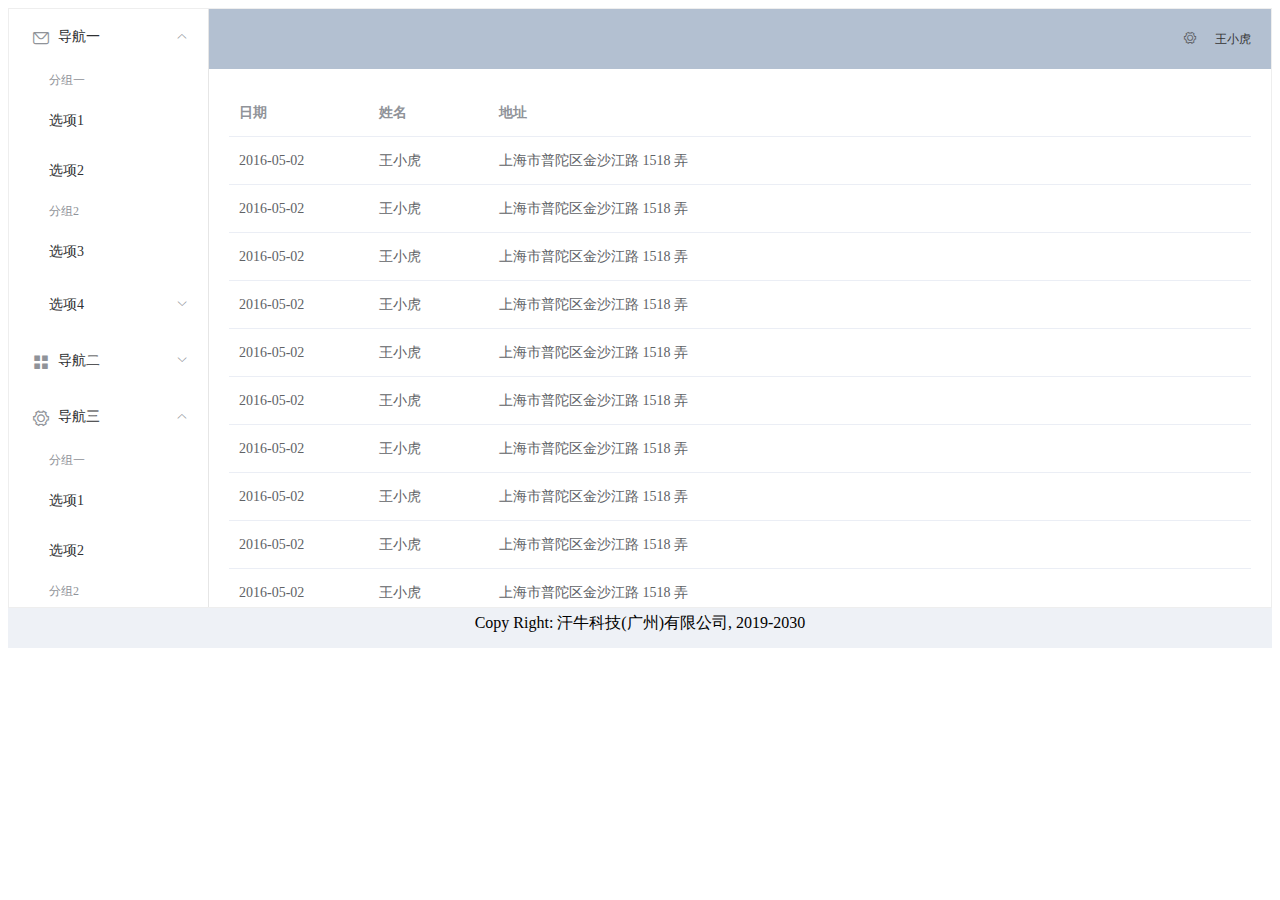
<file: element-ui-home.html>
<!DOCTYPE html>
<html>
<head>
  <meta charset="UTF-8">
  <!--  https://unpkg.com/element-ui@2.10.1/lib/theme-chalk/fonts/  -->
  <link rel="stylesheet" href="css/element-ui.css">
</head>
<body>
  <div id="app">
  
  <!--  
    <el-button @click="visible = true">Button</el-button>
    <el-dialog :visible.sync="visible" title="Hello world">
      <p>Try Element</p>
    </el-dialog>
    
    <el-row>
  <el-button disabled>默认按钮</el-button>
  <el-button type="primary">主要按钮</el-button>
  <el-button type="success" disabled>成功按钮</el-button>
  <el-button type="info" disabled>信息按钮</el-button>
  <el-button type="warning" disabled>警告按钮</el-button>
  <el-button type="danger" disabled>危险按钮</el-button>
</el-row>

<el-pagination
  background
  layout="prev, pager, next"
  :total="1000">
</el-pagination>
   -->
   
   <el-container style="height: 600px; border: 1px solid #eee">
  <el-aside width="200px" style="background-color: rgb(238, 241, 246)">
    <el-menu :default-openeds="['1', '3']">
      <el-submenu index="1">
        <template slot="title"><i class="el-icon-message"></i>导航一</template>
        <el-menu-item-group>
          <template slot="title">分组一</template>
          <el-menu-item index="1-1">选项1</el-menu-item>
          <el-menu-item index="1-2">选项2</el-menu-item>
        </el-menu-item-group>
        <el-menu-item-group title="分组2">
          <el-menu-item index="1-3">选项3</el-menu-item>
        </el-menu-item-group>
        <el-submenu index="1-4">
          <template slot="title">选项4</template>
          <el-menu-item index="1-4-1">选项4-1</el-menu-item>
        </el-submenu>
      </el-submenu>
      <el-submenu index="2">
        <template slot="title"><i class="el-icon-menu"></i>导航二</template>
        <el-menu-item-group>
          <template slot="title">分组一</template>
          <el-menu-item index="2-1">选项1</el-menu-item>
          <el-menu-item index="2-2">选项2</el-menu-item>
        </el-menu-item-group>
        <el-menu-item-group title="分组2">
          <el-menu-item index="2-3">选项3</el-menu-item>
        </el-menu-item-group>
        <el-submenu index="2-4">
          <template slot="title">选项4</template>
          <el-menu-item index="2-4-1">选项4-1</el-menu-item>
        </el-submenu>
      </el-submenu>
      <el-submenu index="3">
        <template slot="title"><i class="el-icon-setting"></i>导航三</template>
        <el-menu-item-group>
          <template slot="title">分组一</template>
          <el-menu-item index="3-1">选项1</el-menu-item>
          <el-menu-item index="3-2">选项2</el-menu-item>
        </el-menu-item-group>
        <el-menu-item-group title="分组2">
          <el-menu-item index="3-3">选项3</el-menu-item>
        </el-menu-item-group>
        <el-submenu index="3-4">
          <template slot="title">选项4</template>
          <el-menu-item index="3-4-1">选项4-1</el-menu-item>
        </el-submenu>
      </el-submenu>
    </el-menu>
  </el-aside>
  
  <el-container>
    <el-header style="text-align: right; font-size: 12px">
      <el-dropdown>
        <i class="el-icon-setting" style="margin-right: 15px"></i>
        <el-dropdown-menu slot="dropdown">
          <el-dropdown-item>查看</el-dropdown-item>
          <el-dropdown-item>新增</el-dropdown-item>
          <el-dropdown-item>删除</el-dropdown-item>
        </el-dropdown-menu>
      </el-dropdown>
      <span>王小虎</span>
    </el-header>
    
    <el-main>
      <el-table :data="tableData">
        <el-table-column prop="date" label="日期" width="140">
        </el-table-column>
        <el-table-column prop="name" label="姓名" width="120">
        </el-table-column>
        <el-table-column prop="address" label="地址">
        </el-table-column>
      </el-table>
      
     
 
  <el-pagination
    layout="prev, pager, next"
    :total="1000">
  </el-pagination>

      
    </el-main>
    
   
     
     
     
     
   
  </el-container>
  
  
  
</el-container>
    
    

       <el-footer style="height:40px;text-align:center;padding:5px;background-color: rgb(238, 241, 246);" >
       Copy Right: 汗牛科技(广州)有限公司, 2019-2030
     </el-footer>    
   
  </div>
</body>
  <!-- import Vue before Element -->
  <script src="js/vue.js"></script>
  <!-- import JavaScript -->
  <script src="js/element-ui.js"></script>
  <script>
    new Vue({
      el: '#app',
      data: function() {
    	  
    	  const item = {
    		        date: '2016-05-02',
    		        name: '王小虎',
    		        address: '上海市普陀区金沙江路 1518 弄'
    		      };
        return { 
        	
        	tableData: Array(20).fill(item) 
        	
          }
      }
    })
  </script>
  
  <style>
  .el-header {
    background-color: #B3C0D1;
    color: #333;
    line-height: 60px;
  }
  
  .el-aside {
    color: #333;
  }
</style>
  
</html>
</file>
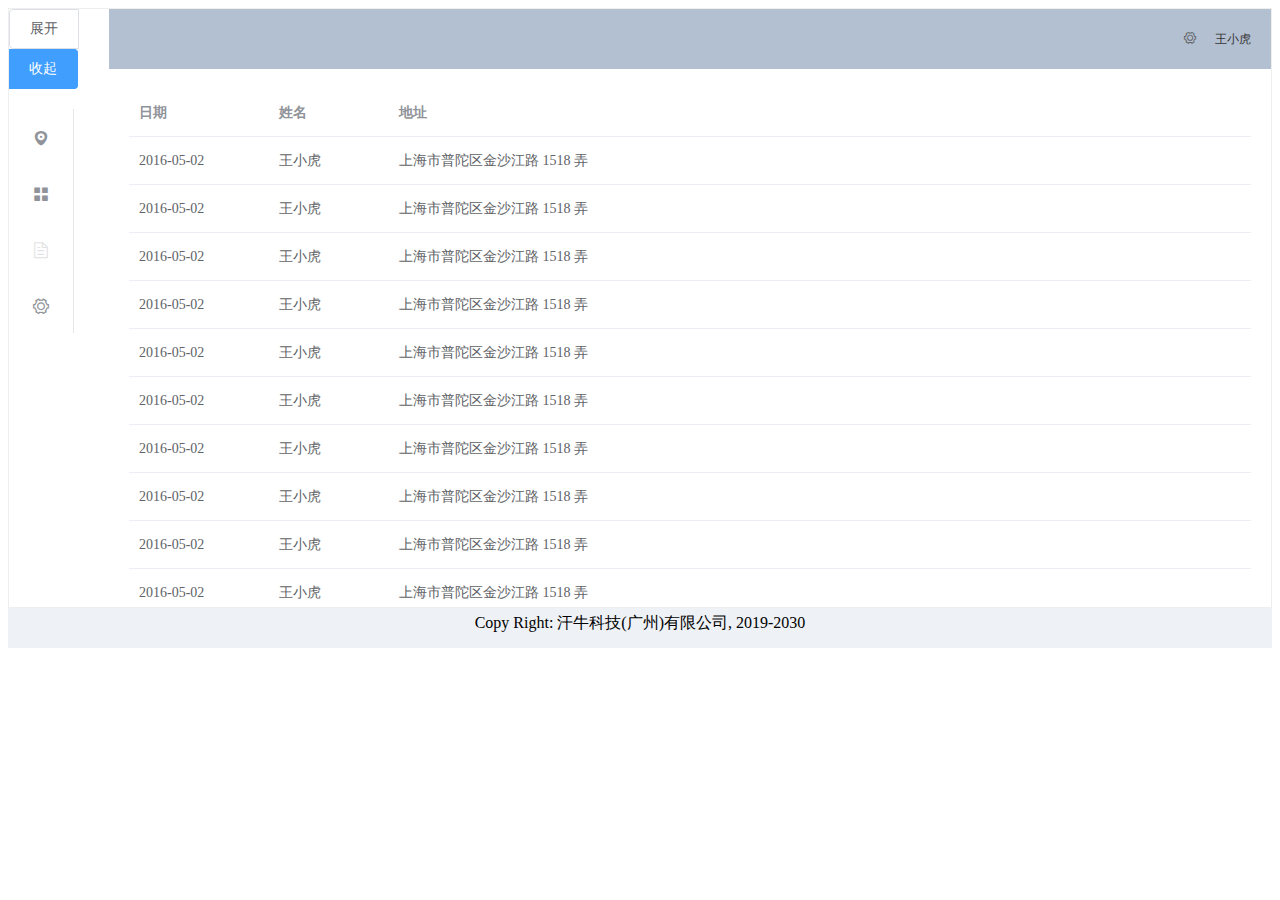
<file: staff_add.html>
<!DOCTYPE html>
<html>
<head>
  <meta charset="UTF-8">
  <!-- import CSS -->
  <link rel="stylesheet" href="css/element-ui.css">
</head>
<body>
  <div id="app">
  
  <!--  
    <el-button @click="visible = true">Button</el-button>
    <el-dialog :visible.sync="visible" title="Hello world">
      <p>Try Element</p>
    </el-dialog>
    
    <el-row>
  <el-button disabled>默认按钮</el-button>
  <el-button type="primary">主要按钮</el-button>
  <el-button type="success" disabled>成功按钮</el-button>
  <el-button type="info" disabled>信息按钮</el-button>
  <el-button type="warning" disabled>警告按钮</el-button>
  <el-button type="danger" disabled>危险按钮</el-button>
</el-row>

<el-pagination
  background
  layout="prev, pager, next"
  :total="1000">
</el-pagination>
   -->
   
   <el-container style="height: 600px; border: 1px solid #eee">
   
   <!-- width=200 style="background-color: rgb(238, 241, 246)" -->
  <el-aside :style="{width:isCollapse ? '100px' : '200px'}" >
  
   <!--  
    <el-menu :default-openeds="['1', '3']">
      <el-submenu index="1">
        <template slot="title"><i class="el-icon-message"></i>导航一</template>
        <el-menu-item-group>
          <template slot="title">分组一</template>
          <el-menu-item index="1-1">选项1</el-menu-item>
          <el-menu-item index="1-2">选项2</el-menu-item>
        </el-menu-item-group>
        <el-menu-item-group title="分组2">
          <el-menu-item index="1-3">选项3</el-menu-item>
        </el-menu-item-group>
        <el-submenu index="1-4">
          <template slot="title">选项4</template>
          <el-menu-item index="1-4-1">选项4-1</el-menu-item>
        </el-submenu>
      </el-submenu>
      <el-submenu index="2">
        <template slot="title"><i class="el-icon-menu"></i>导航二</template>
        <el-menu-item-group>
          <template slot="title">分组一</template>
          <el-menu-item index="2-1">选项1</el-menu-item>
          <el-menu-item index="2-2">选项2</el-menu-item>
        </el-menu-item-group>
        <el-menu-item-group title="分组2">
          <el-menu-item index="2-3">选项3</el-menu-item>
        </el-menu-item-group>
        <el-submenu index="2-4">
          <template slot="title">选项4</template>
          <el-menu-item index="2-4-1">选项4-1</el-menu-item>
        </el-submenu>
      </el-submenu>
      <el-submenu index="3">
        <template slot="title"><i class="el-icon-setting"></i>导航三</template>
        <el-menu-item-group>
          <template slot="title">分组一</template>
          <el-menu-item index="3-1">选项1</el-menu-item>
          <el-menu-item index="3-2">选项2</el-menu-item>
        </el-menu-item-group>
        <el-menu-item-group title="分组2">
          <el-menu-item index="3-3">选项3</el-menu-item>
        </el-menu-item-group>
        <el-submenu index="3-4">
          <template slot="title">选项4</template>
          <el-menu-item index="3-4-1">选项4-1</el-menu-item>
        </el-submenu>
      </el-submenu>
    </el-menu>
    -->
    
    <el-radio-group v-model="isCollapse" style="margin-bottom: 20px;">
  <el-radio-button :label="false">展开</el-radio-button>
  <el-radio-button :label="true">收起</el-radio-button>
</el-radio-group>
<el-menu default-active="1-4-1" class="el-menu-vertical-demo" @open="handleOpen" @close="handleClose" :collapse="isCollapse">
  <el-submenu index="1">
    <template slot="title">
      <i class="el-icon-location"></i>
      <span slot="title">导航一</span>
    </template>
    <el-menu-item-group>
      <span slot="title">分组一</span>
      <el-menu-item index="1-1">选项1</el-menu-item>
      <el-menu-item index="1-2">选项2</el-menu-item>
    </el-menu-item-group>
    <el-menu-item-group title="分组2">
      <el-menu-item index="1-3">选项3</el-menu-item>
    </el-menu-item-group>
    <el-submenu index="1-4">
      <span slot="title">选项4</span>
      <el-menu-item index="1-4-1">选项1</el-menu-item>
    </el-submenu>
  </el-submenu>
  <el-menu-item index="2">
    <i class="el-icon-menu"></i>
    <span slot="title">导航二</span>
  </el-menu-item>
  <el-menu-item index="3" disabled>
    <i class="el-icon-document"></i>
    <span slot="title">导航三</span>
  </el-menu-item>
  <el-menu-item index="4">
    <i class="el-icon-setting"></i>
    <span slot="title">导航四</span>
  </el-menu-item>
</el-menu>
    
    
  </el-aside>
  
  <el-container>
    <el-header style="text-align: right; font-size: 12px">
      <el-dropdown>
        <i class="el-icon-setting" style="margin-right: 15px"></i>
        <el-dropdown-menu slot="dropdown">
          <el-dropdown-item>查看</el-dropdown-item>
          <el-dropdown-item>新增</el-dropdown-item>
          <el-dropdown-item>删除</el-dropdown-item>
        </el-dropdown-menu>
      </el-dropdown>
      <span>王小虎</span>
    </el-header>
    
    <el-main>
      <el-table :data="tableData">
        <el-table-column prop="date" label="日期" width="140">
        </el-table-column>
        <el-table-column prop="name" label="姓名" width="120">
        </el-table-column>
        <el-table-column prop="address" label="地址">
        </el-table-column>
      </el-table>
      
     
 
  <el-pagination
    layout="prev, pager, next"
    :total="1000">
  </el-pagination>

      
    </el-main>
    
   
     
     
     
     
   
  </el-container>
  
  
  
</el-container>
    
    

       <el-footer style="height:40px;text-align:center;padding:5px;background-color: rgb(238, 241, 246);" >
       Copy Right: 汗牛科技(广州)有限公司, 2019-2030
     </el-footer>    
   
  </div>
</body>
  <!-- import Vue before Element -->
  <script src="js/vue.js"></script>
  <!-- import JavaScript -->
  <script src="js/element-ui.js"></script>
  <script>
    new Vue({
      el: '#app',
      data: function() {
    	  
    	  const item = {
    		        date: '2016-05-02',
    		        name: '王小虎',
    		        address: '上海市普陀区金沙江路 1518 弄'
    		      };
        return { 
        	
        	tableData: Array(20).fill(item) ,
        	 isCollapse: true
          }
      },
      methods: {
          handleOpen(key, keyPath) {
            console.log(key, keyPath);
          },
          handleClose(key, keyPath) {
            console.log(key, keyPath);
          }
        }
      
    })
  </script>
  
  <style>
  .el-header {
    background-color: #B3C0D1;
    color: #333;
    line-height: 60px;
  }
  
  .el-aside {
    color: #333;
  }
  
  .el-menu-vertical-demo:not(.el-menu--collapse) {
    width: 200px;
    min-height: 400px;
  }
  
</style>
  
</html>
</file>
<file: css/element-ui.css>
@charset "UTF-8";.el-pager,.el-table th{-moz-user-select:none;-ms-user-select:none}.el-pagination--small .arrow.disabled,.el-table .hidden-columns,.el-table td.is-hidden>*,.el-table th.is-hidden>*,.el-table--hidden{visibility:hidden}.el-input__suffix,.el-tree.is-dragging .el-tree-node__content *{pointer-events:none}.el-dropdown .el-dropdown-selfdefine:focus:active,.el-dropdown .el-dropdown-selfdefine:focus:not(.focusing),.el-message__closeBtn:focus,.el-message__content:focus,.el-popover:focus,.el-popover:focus:active,.el-popover__reference:focus:hover,.el-popover__reference:focus:not(.focusing),.el-rate:active,.el-rate:focus,.el-tooltip:focus:hover,.el-tooltip:focus:not(.focusing),.el-upload-list__item.is-success:active,.el-upload-list__item.is-success:not(.focusing):focus{outline-width:0}@font-face{font-family:element-icons;src:url(fonts/element-icons.woff) format("woff"),url(fonts/element-icons.ttf) format("truetype");font-weight:400;font-style:normal}[class*=" el-icon-"],[class^=el-icon-]{font-family:element-icons!important;speak:none;font-style:normal;font-weight:400;font-variant:normal;text-transform:none;line-height:1;vertical-align:baseline;display:inline-block;-webkit-font-smoothing:antialiased;-moz-osx-font-smoothing:grayscale}.el-icon-ice-cream-round:before{content:"\e6a0"}.el-icon-ice-cream-square:before{content:"\e6a3"}.el-icon-lollipop:before{content:"\e6a4"}.el-icon-potato-strips:before{content:"\e6a5"}.el-icon-milk-tea:before{content:"\e6a6"}.el-icon-ice-drink:before{content:"\e6a7"}.el-icon-ice-tea:before{content:"\e6a9"}.el-icon-coffee:before{content:"\e6aa"}.el-icon-orange:before{content:"\e6ab"}.el-icon-pear:before{content:"\e6ac"}.el-icon-apple:before{content:"\e6ad"}.el-icon-cherry:before{content:"\e6ae"}.el-icon-watermelon:before{content:"\e6af"}.el-icon-grape:before{content:"\e6b0"}.el-icon-refrigerator:before{content:"\e6b1"}.el-icon-goblet-square-full:before{content:"\e6b2"}.el-icon-goblet-square:before{content:"\e6b3"}.el-icon-goblet-full:before{content:"\e6b4"}.el-icon-goblet:before{content:"\e6b5"}.el-icon-cold-drink:before{content:"\e6b6"}.el-icon-coffee-cup:before{content:"\e6b8"}.el-icon-water-cup:before{content:"\e6b9"}.el-icon-hot-water:before{content:"\e6ba"}.el-icon-ice-cream:before{content:"\e6bb"}.el-icon-dessert:before{content:"\e6bc"}.el-icon-sugar:before{content:"\e6bd"}.el-icon-tableware:before{content:"\e6be"}.el-icon-burger:before{content:"\e6bf"}.el-icon-knife-fork:before{content:"\e6c1"}.el-icon-fork-spoon:before{content:"\e6c2"}.el-icon-chicken:before{content:"\e6c3"}.el-icon-food:before{content:"\e6c4"}.el-icon-dish-1:before{content:"\e6c5"}.el-icon-dish:before{content:"\e6c6"}.el-icon-moon-night:before{content:"\e6ee"}.el-icon-moon:before{content:"\e6f0"}.el-icon-cloudy-and-sunny:before{content:"\e6f1"}.el-icon-partly-cloudy:before{content:"\e6f2"}.el-icon-cloudy:before{content:"\e6f3"}.el-icon-sunny:before{content:"\e6f6"}.el-icon-sunset:before{content:"\e6f7"}.el-icon-sunrise-1:before{content:"\e6f8"}.el-icon-sunrise:before{content:"\e6f9"}.el-icon-heavy-rain:before{content:"\e6fa"}.el-icon-lightning:before{content:"\e6fb"}.el-icon-light-rain:before{content:"\e6fc"}.el-icon-wind-power:before{content:"\e6fd"}.el-icon-baseball:before{content:"\e712"}.el-icon-soccer:before{content:"\e713"}.el-icon-football:before{content:"\e715"}.el-icon-basketball:before{content:"\e716"}.el-icon-ship:before{content:"\e73f"}.el-icon-truck:before{content:"\e740"}.el-icon-bicycle:before{content:"\e741"}.el-icon-mobile-phone:before{content:"\e6d3"}.el-icon-service:before{content:"\e6d4"}.el-icon-key:before{content:"\e6e2"}.el-icon-unlock:before{content:"\e6e4"}.el-icon-lock:before{content:"\e6e5"}.el-icon-watch:before{content:"\e6fe"}.el-icon-watch-1:before{content:"\e6ff"}.el-icon-timer:before{content:"\e702"}.el-icon-alarm-clock:before{content:"\e703"}.el-icon-map-location:before{content:"\e704"}.el-icon-delete-location:before{content:"\e705"}.el-icon-add-location:before{content:"\e706"}.el-icon-location-information:before{content:"\e707"}.el-icon-location-outline:before{content:"\e708"}.el-icon-location:before{content:"\e79e"}.el-icon-place:before{content:"\e709"}.el-icon-discover:before{content:"\e70a"}.el-icon-first-aid-kit:before{content:"\e70b"}.el-icon-trophy-1:before{content:"\e70c"}.el-icon-trophy:before{content:"\e70d"}.el-icon-medal:before{content:"\e70e"}.el-icon-medal-1:before{content:"\e70f"}.el-icon-stopwatch:before{content:"\e710"}.el-icon-mic:before{content:"\e711"}.el-icon-copy-document:before{content:"\e718"}.el-icon-full-screen:before{content:"\e719"}.el-icon-switch-button:before{content:"\e71b"}.el-icon-aim:before{content:"\e71c"}.el-icon-crop:before{content:"\e71d"}.el-icon-odometer:before{content:"\e71e"}.el-icon-time:before{content:"\e71f"}.el-icon-bangzhu:before{content:"\e724"}.el-icon-close-notification:before{content:"\e726"}.el-icon-microphone:before{content:"\e727"}.el-icon-turn-off-microphone:before{content:"\e728"}.el-icon-position:before{content:"\e729"}.el-icon-postcard:before{content:"\e72a"}.el-icon-message:before{content:"\e72b"}.el-icon-chat-line-square:before{content:"\e72d"}.el-icon-chat-dot-square:before{content:"\e72e"}.el-icon-chat-dot-round:before{content:"\e72f"}.el-icon-chat-square:before{content:"\e730"}.el-icon-chat-line-round:before{content:"\e731"}.el-icon-chat-round:before{content:"\e732"}.el-icon-set-up:before{content:"\e733"}.el-icon-turn-off:before{content:"\e734"}.el-icon-open:before{content:"\e735"}.el-icon-connection:before{content:"\e736"}.el-icon-link:before{content:"\e737"}.el-icon-cpu:before{content:"\e738"}.el-icon-thumb:before{content:"\e739"}.el-icon-female:before{content:"\e73a"}.el-icon-male:before{content:"\e73b"}.el-icon-guide:before{content:"\e73c"}.el-icon-news:before{content:"\e73e"}.el-icon-price-tag:before{content:"\e744"}.el-icon-discount:before{content:"\e745"}.el-icon-wallet:before{content:"\e747"}.el-icon-coin:before{content:"\e748"}.el-icon-money:before{content:"\e749"}.el-icon-bank-card:before{content:"\e74a"}.el-icon-box:before{content:"\e74b"}.el-icon-present:before{content:"\e74c"}.el-icon-sell:before{content:"\e6d5"}.el-icon-sold-out:before{content:"\e6d6"}.el-icon-shopping-bag-2:before{content:"\e74d"}.el-icon-shopping-bag-1:before{content:"\e74e"}.el-icon-shopping-cart-2:before{content:"\e74f"}.el-icon-shopping-cart-1:before{content:"\e750"}.el-icon-shopping-cart-full:before{content:"\e751"}.el-icon-smoking:before{content:"\e752"}.el-icon-no-smoking:before{content:"\e753"}.el-icon-house:before{content:"\e754"}.el-icon-table-lamp:before{content:"\e755"}.el-icon-school:before{content:"\e756"}.el-icon-office-building:before{content:"\e757"}.el-icon-toilet-paper:before{content:"\e758"}.el-icon-notebook-2:before{content:"\e759"}.el-icon-notebook-1:before{content:"\e75a"}.el-icon-files:before{content:"\e75b"}.el-icon-collection:before{content:"\e75c"}.el-icon-receiving:before{content:"\e75d"}.el-icon-suitcase-1:before{content:"\e760"}.el-icon-suitcase:before{content:"\e761"}.el-icon-film:before{content:"\e763"}.el-icon-collection-tag:before{content:"\e765"}.el-icon-data-analysis:before{content:"\e766"}.el-icon-pie-chart:before{content:"\e767"}.el-icon-data-board:before{content:"\e768"}.el-icon-data-line:before{content:"\e76d"}.el-icon-reading:before{content:"\e769"}.el-icon-magic-stick:before{content:"\e76a"}.el-icon-coordinate:before{content:"\e76b"}.el-icon-mouse:before{content:"\e76c"}.el-icon-brush:before{content:"\e76e"}.el-icon-headset:before{content:"\e76f"}.el-icon-umbrella:before{content:"\e770"}.el-icon-scissors:before{content:"\e771"}.el-icon-mobile:before{content:"\e773"}.el-icon-attract:before{content:"\e774"}.el-icon-monitor:before{content:"\e775"}.el-icon-search:before{content:"\e778"}.el-icon-takeaway-box:before{content:"\e77a"}.el-icon-paperclip:before{content:"\e77d"}.el-icon-printer:before{content:"\e77e"}.el-icon-document-add:before{content:"\e782"}.el-icon-document:before{content:"\e785"}.el-icon-document-checked:before{content:"\e786"}.el-icon-document-copy:before{content:"\e787"}.el-icon-document-delete:before{content:"\e788"}.el-icon-document-remove:before{content:"\e789"}.el-icon-tickets:before{content:"\e78b"}.el-icon-folder-checked:before{content:"\e77f"}.el-icon-folder-delete:before{content:"\e780"}.el-icon-folder-remove:before{content:"\e781"}.el-icon-folder-add:before{content:"\e783"}.el-icon-folder-opened:before{content:"\e784"}.el-icon-folder:before{content:"\e78a"}.el-icon-edit-outline:before{content:"\e764"}.el-icon-edit:before{content:"\e78c"}.el-icon-date:before{content:"\e78e"}.el-icon-c-scale-to-original:before{content:"\e7c6"}.el-icon-view:before{content:"\e6ce"}.el-icon-loading:before{content:"\e6cf"}.el-icon-rank:before{content:"\e6d1"}.el-icon-sort-down:before{content:"\e7c4"}.el-icon-sort-up:before{content:"\e7c5"}.el-icon-sort:before{content:"\e6d2"}.el-icon-finished:before{content:"\e6cd"}.el-icon-refresh-left:before{content:"\e6c7"}.el-icon-refresh-right:before{content:"\e6c8"}.el-icon-refresh:before{content:"\e6d0"}.el-icon-video-play:before{content:"\e7c0"}.el-icon-video-pause:before{content:"\e7c1"}.el-icon-d-arrow-right:before{content:"\e6dc"}.el-icon-d-arrow-left:before{content:"\e6dd"}.el-icon-arrow-up:before{content:"\e6e1"}.el-icon-arrow-down:before{content:"\e6df"}.el-icon-arrow-right:before{content:"\e6e0"}.el-icon-arrow-left:before{content:"\e6de"}.el-icon-top-right:before{content:"\e6e7"}.el-icon-top-left:before{content:"\e6e8"}.el-icon-top:before{content:"\e6e6"}.el-icon-bottom:before{content:"\e6eb"}.el-icon-right:before{content:"\e6e9"}.el-icon-back:before{content:"\e6ea"}.el-icon-bottom-right:before{content:"\e6ec"}.el-icon-bottom-left:before{content:"\e6ed"}.el-icon-caret-top:before{content:"\e78f"}.el-icon-caret-bottom:before{content:"\e790"}.el-icon-caret-right:before{content:"\e791"}.el-icon-caret-left:before{content:"\e792"}.el-icon-d-caret:before{content:"\e79a"}.el-icon-share:before{content:"\e793"}.el-icon-menu:before{content:"\e798"}.el-icon-s-grid:before{content:"\e7a6"}.el-icon-s-check:before{content:"\e7a7"}.el-icon-s-data:before{content:"\e7a8"}.el-icon-s-opportunity:before{content:"\e7aa"}.el-icon-s-custom:before{content:"\e7ab"}.el-icon-s-claim:before{content:"\e7ad"}.el-icon-s-finance:before{content:"\e7ae"}.el-icon-s-comment:before{content:"\e7af"}.el-icon-s-flag:before{content:"\e7b0"}.el-icon-s-marketing:before{content:"\e7b1"}.el-icon-s-shop:before{content:"\e7b4"}.el-icon-s-open:before{content:"\e7b5"}.el-icon-s-management:before{content:"\e7b6"}.el-icon-s-ticket:before{content:"\e7b7"}.el-icon-s-release:before{content:"\e7b8"}.el-icon-s-home:before{content:"\e7b9"}.el-icon-s-promotion:before{content:"\e7ba"}.el-icon-s-operation:before{content:"\e7bb"}.el-icon-s-unfold:before{content:"\e7bc"}.el-icon-s-fold:before{content:"\e7a9"}.el-icon-s-platform:before{content:"\e7bd"}.el-icon-s-order:before{content:"\e7be"}.el-icon-s-cooperation:before{content:"\e7bf"}.el-icon-bell:before{content:"\e725"}.el-icon-message-solid:before{content:"\e799"}.el-icon-video-camera:before{content:"\e772"}.el-icon-video-camera-solid:before{content:"\e796"}.el-icon-camera:before{content:"\e779"}.el-icon-camera-solid:before{content:"\e79b"}.el-icon-download:before{content:"\e77c"}.el-icon-upload2:before{content:"\e77b"}.el-icon-upload:before{content:"\e7c3"}.el-icon-picture-outline-round:before{content:"\e75f"}.el-icon-picture-outline:before{content:"\e75e"}.el-icon-picture:before{content:"\e79f"}.el-icon-close:before{content:"\e6db"}.el-icon-check:before{content:"\e6da"}.el-icon-plus:before{content:"\e6d9"}.el-icon-minus:before{content:"\e6d8"}.el-icon-help:before{content:"\e73d"}.el-icon-s-help:before{content:"\e7b3"}.el-icon-circle-close:before{content:"\e78d"}.el-icon-circle-check:before{content:"\e720"}.el-icon-circle-plus-outline:before{content:"\e723"}.el-icon-remove-outline:before{content:"\e722"}.el-icon-zoom-out:before{content:"\e776"}.el-icon-zoom-in:before{content:"\e777"}.el-icon-error:before{content:"\e79d"}.el-icon-success:before{content:"\e79c"}.el-icon-circle-plus:before{content:"\e7a0"}.el-icon-remove:before{content:"\e7a2"}.el-icon-info:before{content:"\e7a1"}.el-icon-question:before{content:"\e7a4"}.el-icon-warning-outline:before{content:"\e6c9"}.el-icon-warning:before{content:"\e7a3"}.el-icon-goods:before{content:"\e7c2"}.el-icon-s-goods:before{content:"\e7b2"}.el-icon-star-off:before{content:"\e717"}.el-icon-star-on:before{content:"\e797"}.el-icon-more-outline:before{content:"\e6cc"}.el-icon-more:before{content:"\e794"}.el-icon-phone-outline:before{content:"\e6cb"}.el-icon-phone:before{content:"\e795"}.el-icon-user:before{content:"\e6e3"}.el-icon-user-solid:before{content:"\e7a5"}.el-icon-setting:before{content:"\e6ca"}.el-icon-s-tools:before{content:"\e7ac"}.el-icon-delete:before{content:"\e6d7"}.el-icon-delete-solid:before{content:"\e7c9"}.el-icon-eleme:before{content:"\e7c7"}.el-icon-platform-eleme:before{content:"\e7ca"}.el-icon-loading{-webkit-animation:rotating 2s linear infinite;animation:rotating 2s linear infinite}.el-icon--right{margin-left:5px}.el-icon--left{margin-right:5px}@-webkit-keyframes rotating{0%{-webkit-transform:rotateZ(0);transform:rotateZ(0)}100%{-webkit-transform:rotateZ(360deg);transform:rotateZ(360deg)}}@keyframes rotating{0%{-webkit-transform:rotateZ(0);transform:rotateZ(0)}100%{-webkit-transform:rotateZ(360deg);transform:rotateZ(360deg)}}.el-pagination{white-space:nowrap;padding:2px 5px;color:#303133;font-weight:700}.el-pagination::after,.el-pagination::before{display:table;content:""}.el-pagination::after{clear:both}.el-pagination button,.el-pagination span:not([class*=suffix]){display:inline-block;font-size:13px;min-width:35.5px;height:28px;line-height:28px;vertical-align:top;-webkit-box-sizing:border-box;box-sizing:border-box}.el-pagination .el-input__inner{text-align:center;-moz-appearance:textfield;line-height:normal}.el-pagination .el-input__suffix{right:0;-webkit-transform:scale(.8);transform:scale(.8)}.el-pagination .el-select .el-input{width:100px;margin:0 5px}.el-pagination .el-select .el-input .el-input__inner{padding-right:25px;border-radius:3px}.el-pagination button{border:none;padding:0 6px;background:0 0}.el-pagination button:focus{outline:0}.el-pagination button:hover{color:#409EFF}.el-pagination button:disabled{color:#C0C4CC;background-color:#FFF;cursor:not-allowed}.el-pagination .btn-next,.el-pagination .btn-prev{background:center center no-repeat #FFF;background-size:16px;cursor:pointer;margin:0;color:#303133}.el-pagination .btn-next .el-icon,.el-pagination .btn-prev .el-icon{display:block;font-size:12px;font-weight:700}.el-pagination .btn-prev{padding-right:12px}.el-pagination .btn-next{padding-left:12px}.el-pagination .el-pager li.disabled{color:#C0C4CC;cursor:not-allowed}.el-pager li,.el-pager li.btn-quicknext:hover,.el-pager li.btn-quickprev:hover{cursor:pointer}.el-pagination--small .btn-next,.el-pagination--small .btn-prev,.el-pagination--small .el-pager li,.el-pagination--small .el-pager li.btn-quicknext,.el-pagination--small .el-pager li.btn-quickprev,.el-pagination--small .el-pager li:last-child{border-color:transparent;font-size:12px;line-height:22px;height:22px;min-width:22px}.el-pagination--small .more::before,.el-pagination--small li.more::before{line-height:24px}.el-pagination--small button,.el-pagination--small span:not([class*=suffix]){height:22px;line-height:22px}.el-pagination--small .el-pagination__editor,.el-pagination--small .el-pagination__editor.el-input .el-input__inner{height:22px}.el-pagination__sizes{margin:0 10px 0 0;font-weight:400;color:#606266}.el-pagination__sizes .el-input .el-input__inner{font-size:13px;padding-left:8px}.el-pagination__sizes .el-input .el-input__inner:hover{border-color:#409EFF}.el-pagination__total{margin-right:10px;font-weight:400;color:#606266}.el-pagination__jump{margin-left:24px;font-weight:400;color:#606266}.el-pagination__jump .el-input__inner{padding:0 3px}.el-pagination__rightwrapper{float:right}.el-pagination__editor{line-height:18px;padding:0 2px;height:28px;text-align:center;margin:0 2px;-webkit-box-sizing:border-box;box-sizing:border-box;border-radius:3px}.el-pager,.el-pagination.is-background .btn-next,.el-pagination.is-background .btn-prev{padding:0}.el-pagination__editor.el-input{width:50px}.el-pagination__editor.el-input .el-input__inner{height:28px}.el-pagination__editor .el-input__inner::-webkit-inner-spin-button,.el-pagination__editor .el-input__inner::-webkit-outer-spin-button{-webkit-appearance:none;margin:0}.el-pagination.is-background .btn-next,.el-pagination.is-background .btn-prev,.el-pagination.is-background .el-pager li{margin:0 5px;background-color:#f4f4f5;color:#606266;min-width:30px;border-radius:2px}.el-pagination.is-background .btn-next.disabled,.el-pagination.is-background .btn-next:disabled,.el-pagination.is-background .btn-prev.disabled,.el-pagination.is-background .btn-prev:disabled,.el-pagination.is-background .el-pager li.disabled{color:#C0C4CC}.el-pagination.is-background .el-pager li:not(.disabled):hover{color:#409EFF}.el-pagination.is-background .el-pager li:not(.disabled).active{background-color:#409EFF;color:#FFF}.el-dialog,.el-pager li{background:#FFF;-webkit-box-sizing:border-box}.el-pagination.is-background.el-pagination--small .btn-next,.el-pagination.is-background.el-pagination--small .btn-prev,.el-pagination.is-background.el-pagination--small .el-pager li{margin:0 3px;min-width:22px}.el-pager,.el-pager li{vertical-align:top;margin:0;display:inline-block}.el-pager{-webkit-user-select:none;user-select:none;list-style:none;font-size:0}.el-pager .more::before{line-height:30px}.el-pager li{padding:0 4px;font-size:13px;min-width:35.5px;height:28px;line-height:28px;box-sizing:border-box;text-align:center}.el-menu--collapse .el-menu .el-submenu,.el-menu--popup{min-width:200px}.el-pager li.btn-quicknext,.el-pager li.btn-quickprev{line-height:28px;color:#303133}.el-pager li.btn-quicknext.disabled,.el-pager li.btn-quickprev.disabled{color:#C0C4CC}.el-pager li.active+li{border-left:0}.el-pager li:hover{color:#409EFF}.el-pager li.active{color:#409EFF;cursor:default}@-webkit-keyframes v-modal-in{0%{opacity:0}}@-webkit-keyframes v-modal-out{100%{opacity:0}}.el-dialog{position:relative;margin:0 auto 50px;border-radius:2px;-webkit-box-shadow:0 1px 3px rgba(0,0,0,.3);box-shadow:0 1px 3px rgba(0,0,0,.3);box-sizing:border-box;width:50%}.el-dialog.is-fullscreen{width:100%;margin-top:0;margin-bottom:0;height:100%;overflow:auto}.el-dialog__wrapper{position:fixed;top:0;right:0;bottom:0;left:0;overflow:auto;margin:0}.el-dialog__header{padding:20px 20px 10px}.el-dialog__headerbtn{position:absolute;top:20px;right:20px;padding:0;background:0 0;border:none;outline:0;cursor:pointer;font-size:16px}.el-dialog__headerbtn .el-dialog__close{color:#909399}.el-dialog__headerbtn:focus .el-dialog__close,.el-dialog__headerbtn:hover .el-dialog__close{color:#409EFF}.el-dialog__title{line-height:24px;font-size:18px;color:#303133}.el-dialog__body{padding:30px 20px;color:#606266;font-size:14px;word-break:break-all}.el-dialog__footer{padding:10px 20px 20px;text-align:right;-webkit-box-sizing:border-box;box-sizing:border-box}.el-dialog--center{text-align:center}.el-dialog--center .el-dialog__body{text-align:initial;padding:25px 25px 30px}.el-dialog--center .el-dialog__footer{text-align:inherit}.dialog-fade-enter-active{-webkit-animation:dialog-fade-in .3s;animation:dialog-fade-in .3s}.dialog-fade-leave-active{-webkit-animation:dialog-fade-out .3s;animation:dialog-fade-out .3s}@-webkit-keyframes dialog-fade-in{0%{-webkit-transform:translate3d(0,-20px,0);transform:translate3d(0,-20px,0);opacity:0}100%{-webkit-transform:translate3d(0,0,0);transform:translate3d(0,0,0);opacity:1}}@keyframes dialog-fade-in{0%{-webkit-transform:translate3d(0,-20px,0);transform:translate3d(0,-20px,0);opacity:0}100%{-webkit-transform:translate3d(0,0,0);transform:translate3d(0,0,0);opacity:1}}@-webkit-keyframes dialog-fade-out{0%{-webkit-transform:translate3d(0,0,0);transform:translate3d(0,0,0);opacity:1}100%{-webkit-transform:translate3d(0,-20px,0);transform:translate3d(0,-20px,0);opacity:0}}@keyframes dialog-fade-out{0%{-webkit-transform:translate3d(0,0,0);transform:translate3d(0,0,0);opacity:1}100%{-webkit-transform:translate3d(0,-20px,0);transform:translate3d(0,-20px,0);opacity:0}}.el-autocomplete{position:relative;display:inline-block}.el-autocomplete-suggestion{margin:5px 0;-webkit-box-shadow:0 2px 12px 0 rgba(0,0,0,.1);box-shadow:0 2px 12px 0 rgba(0,0,0,.1);border-radius:4px;border:1px solid #E4E7ED;-webkit-box-sizing:border-box;box-sizing:border-box;background-color:#FFF}.el-dropdown-menu,.el-menu--collapse .el-submenu .el-menu{z-index:10;-webkit-box-shadow:0 2px 12px 0 rgba(0,0,0,.1)}.el-autocomplete-suggestion__wrap{max-height:280px;padding:10px 0;-webkit-box-sizing:border-box;box-sizing:border-box}.el-autocomplete-suggestion__list{margin:0;padding:0}.el-autocomplete-suggestion li{padding:0 20px;margin:0;line-height:34px;cursor:pointer;color:#606266;font-size:14px;list-style:none;white-space:nowrap;overflow:hidden;text-overflow:ellipsis}.el-autocomplete-suggestion li.highlighted,.el-autocomplete-suggestion li:hover{background-color:#F5F7FA}.el-autocomplete-suggestion li.divider{margin-top:6px;border-top:1px solid #000}.el-autocomplete-suggestion li.divider:last-child{margin-bottom:-6px}.el-autocomplete-suggestion.is-loading li{text-align:center;height:100px;line-height:100px;font-size:20px;color:#999}.el-autocomplete-suggestion.is-loading li::after{display:inline-block;content:"";height:100%;vertical-align:middle}.el-autocomplete-suggestion.is-loading li:hover{background-color:#FFF}.el-autocomplete-suggestion.is-loading .el-icon-loading{vertical-align:middle}.el-dropdown{display:inline-block;position:relative;color:#606266;font-size:14px}.el-dropdown .el-button-group{display:block}.el-dropdown .el-button-group .el-button{float:none}.el-dropdown .el-dropdown__caret-button{padding-left:5px;padding-right:5px;position:relative;border-left:none}.el-dropdown .el-dropdown__caret-button::before{content:'';position:absolute;display:block;width:1px;top:5px;bottom:5px;left:0;background:rgba(255,255,255,.5)}.el-dropdown .el-dropdown__caret-button:hover::before{top:0;bottom:0}.el-dropdown .el-dropdown__caret-button .el-dropdown__icon{padding-left:0}.el-dropdown__icon{font-size:12px;margin:0 3px}.el-dropdown-menu{position:absolute;top:0;left:0;padding:10px 0;margin:5px 0;background-color:#FFF;border:1px solid #EBEEF5;border-radius:4px;box-shadow:0 2px 12px 0 rgba(0,0,0,.1)}.el-dropdown-menu__item{list-style:none;line-height:36px;padding:0 20px;margin:0;font-size:14px;color:#606266;cursor:pointer;outline:0}.el-dropdown-menu__item:focus,.el-dropdown-menu__item:not(.is-disabled):hover{background-color:#ecf5ff;color:#66b1ff}.el-dropdown-menu__item i{margin-right:5px}.el-dropdown-menu__item--divided{position:relative;margin-top:6px;border-top:1px solid #EBEEF5}.el-dropdown-menu__item--divided:before{content:'';height:6px;display:block;margin:0 -20px;background-color:#FFF}.el-dropdown-menu__item.is-disabled{cursor:default;color:#bbb;pointer-events:none}.el-dropdown-menu--medium{padding:6px 0}.el-dropdown-menu--medium .el-dropdown-menu__item{line-height:30px;padding:0 17px;font-size:14px}.el-dropdown-menu--medium .el-dropdown-menu__item.el-dropdown-menu__item--divided{margin-top:6px}.el-dropdown-menu--medium .el-dropdown-menu__item.el-dropdown-menu__item--divided:before{height:6px;margin:0 -17px}.el-dropdown-menu--small{padding:6px 0}.el-dropdown-menu--small .el-dropdown-menu__item{line-height:27px;padding:0 15px;font-size:13px}.el-dropdown-menu--small .el-dropdown-menu__item.el-dropdown-menu__item--divided{margin-top:4px}.el-dropdown-menu--small .el-dropdown-menu__item.el-dropdown-menu__item--divided:before{height:4px;margin:0 -15px}.el-dropdown-menu--mini{padding:3px 0}.el-dropdown-menu--mini .el-dropdown-menu__item{line-height:24px;padding:0 10px;font-size:12px}.el-dropdown-menu--mini .el-dropdown-menu__item.el-dropdown-menu__item--divided{margin-top:3px}.el-dropdown-menu--mini .el-dropdown-menu__item.el-dropdown-menu__item--divided:before{height:3px;margin:0 -10px}.el-menu{border-right:solid 1px #e6e6e6;list-style:none;position:relative;margin:0;padding-left:0;background-color:#FFF}.el-menu--horizontal>.el-menu-item:not(.is-disabled):focus,.el-menu--horizontal>.el-menu-item:not(.is-disabled):hover,.el-menu--horizontal>.el-submenu .el-submenu__title:hover{background-color:#fff}.el-menu::after,.el-menu::before{display:table;content:""}.el-menu::after{clear:both}.el-menu.el-menu--horizontal{border-bottom:solid 1px #e6e6e6}.el-menu--horizontal{border-right:none}.el-menu--horizontal>.el-menu-item{float:left;height:60px;line-height:60px;margin:0;border-bottom:2px solid transparent;color:#909399}.el-menu--horizontal>.el-menu-item a,.el-menu--horizontal>.el-menu-item a:hover{color:inherit}.el-menu--horizontal>.el-submenu{float:left}.el-menu--horizontal>.el-submenu:focus,.el-menu--horizontal>.el-submenu:hover{outline:0}.el-menu--horizontal>.el-submenu:focus .el-submenu__title,.el-menu--horizontal>.el-submenu:hover .el-submenu__title{color:#303133}.el-menu--horizontal>.el-submenu.is-active .el-submenu__title{border-bottom:2px solid #409EFF;color:#303133}.el-menu--horizontal>.el-submenu .el-submenu__title{height:60px;line-height:60px;border-bottom:2px solid transparent;color:#909399}.el-menu--horizontal>.el-submenu .el-submenu__icon-arrow{position:static;vertical-align:middle;margin-left:8px;margin-top:-3px}.el-menu--horizontal .el-menu .el-menu-item,.el-menu--horizontal .el-menu .el-submenu__title{background-color:#FFF;float:none;height:36px;line-height:36px;padding:0 10px;color:#909399}.el-menu--horizontal .el-menu .el-menu-item.is-active,.el-menu--horizontal .el-menu .el-submenu.is-active>.el-submenu__title{color:#303133}.el-menu--horizontal .el-menu-item:not(.is-disabled):focus,.el-menu--horizontal .el-menu-item:not(.is-disabled):hover{outline:0;color:#303133}.el-menu--horizontal>.el-menu-item.is-active{border-bottom:2px solid #409EFF;color:#303133}.el-menu--collapse{width:64px}.el-menu--collapse>.el-menu-item [class^=el-icon-],.el-menu--collapse>.el-submenu>.el-submenu__title [class^=el-icon-]{margin:0;vertical-align:middle;width:24px;text-align:center}.el-menu--collapse>.el-menu-item .el-submenu__icon-arrow,.el-menu--collapse>.el-submenu>.el-submenu__title .el-submenu__icon-arrow{display:none}.el-menu--collapse>.el-menu-item span,.el-menu--collapse>.el-submenu>.el-submenu__title span{height:0;width:0;overflow:hidden;visibility:hidden;display:inline-block}.el-menu--collapse>.el-menu-item.is-active i{color:inherit}.el-menu--collapse .el-submenu{position:relative}.el-menu--collapse .el-submenu .el-menu{position:absolute;margin-left:5px;top:0;left:100%;border:1px solid #E4E7ED;border-radius:2px;box-shadow:0 2px 12px 0 rgba(0,0,0,.1)}.el-menu-item,.el-submenu__title{height:56px;line-height:56px;position:relative;-webkit-box-sizing:border-box;white-space:nowrap;list-style:none}.el-menu--collapse .el-submenu.is-opened>.el-submenu__title .el-submenu__icon-arrow{-webkit-transform:none;transform:none}.el-menu--popup{z-index:100;border:none;padding:5px 0;border-radius:2px;-webkit-box-shadow:0 2px 12px 0 rgba(0,0,0,.1);box-shadow:0 2px 12px 0 rgba(0,0,0,.1)}.el-menu--popup-bottom-start{margin-top:5px}.el-menu--popup-right-start{margin-left:5px;margin-right:5px}.el-menu-item{font-size:14px;color:#303133;padding:0 20px;cursor:pointer;-webkit-transition:border-color .3s,background-color .3s,color .3s;transition:border-color .3s,background-color .3s,color .3s;box-sizing:border-box}.el-menu-item *{vertical-align:middle}.el-menu-item i{color:#909399}.el-menu-item:focus,.el-menu-item:hover{outline:0;background-color:#ecf5ff}.el-menu-item.is-disabled{opacity:.25;cursor:not-allowed;background:0 0!important}.el-menu-item [class^=el-icon-]{margin-right:5px;width:24px;text-align:center;font-size:18px;vertical-align:middle}.el-menu-item.is-active{color:#409EFF}.el-menu-item.is-active i{color:inherit}.el-submenu{list-style:none;margin:0;padding-left:0}.el-submenu__title{font-size:14px;color:#303133;padding:0 20px;cursor:pointer;-webkit-transition:border-color .3s,background-color .3s,color .3s;transition:border-color .3s,background-color .3s,color .3s;box-sizing:border-box}.el-submenu__title *{vertical-align:middle}.el-submenu__title i{color:#909399}.el-submenu__title:focus,.el-submenu__title:hover{outline:0;background-color:#ecf5ff}.el-submenu__title.is-disabled{opacity:.25;cursor:not-allowed;background:0 0!important}.el-submenu__title:hover{background-color:#ecf5ff}.el-submenu .el-menu{border:none}.el-submenu .el-menu-item{height:50px;line-height:50px;padding:0 45px;min-width:200px}.el-submenu__icon-arrow{position:absolute;top:50%;right:20px;margin-top:-7px;-webkit-transition:-webkit-transform .3s;transition:-webkit-transform .3s;transition:transform .3s;transition:transform .3s,-webkit-transform .3s;font-size:12px}.el-submenu.is-active .el-submenu__title{border-bottom-color:#409EFF}.el-submenu.is-opened>.el-submenu__title .el-submenu__icon-arrow{-webkit-transform:rotateZ(180deg);transform:rotateZ(180deg)}.el-submenu.is-disabled .el-menu-item,.el-submenu.is-disabled .el-submenu__title{opacity:.25;cursor:not-allowed;background:0 0!important}.el-submenu [class^=el-icon-]{vertical-align:middle;margin-right:5px;width:24px;text-align:center;font-size:18px}.el-menu-item-group>ul{padding:0}.el-menu-item-group__title{padding:7px 0 7px 20px;line-height:normal;font-size:12px;color:#909399}.el-radio-button__inner,.el-radio-group{display:inline-block;line-height:1;vertical-align:middle}.horizontal-collapse-transition .el-submenu__title .el-submenu__icon-arrow{-webkit-transition:.2s;transition:.2s;opacity:0}.el-radio-group{font-size:0}.el-radio-button{position:relative;display:inline-block;outline:0}.el-radio-button__inner{white-space:nowrap;background:#FFF;border:1px solid #DCDFE6;font-weight:500;border-left:0;color:#606266;-webkit-appearance:none;text-align:center;-webkit-box-sizing:border-box;box-sizing:border-box;outline:0;margin:0;position:relative;cursor:pointer;-webkit-transition:all .3s cubic-bezier(.645,.045,.355,1);transition:all .3s cubic-bezier(.645,.045,.355,1);padding:12px 20px;font-size:14px;border-radius:0}.el-radio-button__inner.is-round{padding:12px 20px}.el-radio-button__inner:hover{color:#409EFF}.el-radio-button__inner [class*=el-icon-]{line-height:.9}.el-radio-button__inner [class*=el-icon-]+span{margin-left:5px}.el-radio-button:first-child .el-radio-button__inner{border-left:1px solid #DCDFE6;border-radius:4px 0 0 4px;-webkit-box-shadow:none!important;box-shadow:none!important}.el-radio-button__orig-radio{opacity:0;outline:0;position:absolute;z-index:-1}.el-radio-button__orig-radio:checked+.el-radio-button__inner{color:#FFF;background-color:#409EFF;border-color:#409EFF;-webkit-box-shadow:-1px 0 0 0 #409EFF;box-shadow:-1px 0 0 0 #409EFF}.el-radio-button__orig-radio:disabled+.el-radio-button__inner{color:#C0C4CC;cursor:not-allowed;background-image:none;background-color:#FFF;border-color:#EBEEF5;-webkit-box-shadow:none;box-shadow:none}.el-radio-button__orig-radio:disabled:checked+.el-radio-button__inner{background-color:#F2F6FC}.el-radio-button:last-child .el-radio-button__inner{border-radius:0 4px 4px 0}.el-popover,.el-radio-button:first-child:last-child .el-radio-button__inner{border-radius:4px}.el-radio-button--medium .el-radio-button__inner{padding:10px 20px;font-size:14px;border-radius:0}.el-radio-button--medium .el-radio-button__inner.is-round{padding:10px 20px}.el-radio-button--small .el-radio-button__inner{padding:9px 15px;font-size:12px;border-radius:0}.el-radio-button--small .el-radio-button__inner.is-round{padding:9px 15px}.el-radio-button--mini .el-radio-button__inner{padding:7px 15px;font-size:12px;border-radius:0}.el-radio-button--mini .el-radio-button__inner.is-round{padding:7px 15px}.el-radio-button:focus:not(.is-focus):not(:active):not(.is-disabled){-webkit-box-shadow:0 0 2px 2px #409EFF;box-shadow:0 0 2px 2px #409EFF}.el-switch{display:-webkit-inline-box;display:-ms-inline-flexbox;display:inline-flex;-webkit-box-align:center;-ms-flex-align:center;align-items:center;position:relative;font-size:14px;line-height:20px;height:20px;vertical-align:middle}.el-switch__core,.el-switch__label{display:inline-block;cursor:pointer}.el-switch.is-disabled .el-switch__core,.el-switch.is-disabled .el-switch__label{cursor:not-allowed}.el-switch__label{-webkit-transition:.2s;transition:.2s;height:20px;font-size:14px;font-weight:500;vertical-align:middle;color:#303133}.el-switch__label.is-active{color:#409EFF}.el-switch__label--left{margin-right:10px}.el-switch__label--right{margin-left:10px}.el-switch__label *{line-height:1;font-size:14px;display:inline-block}.el-switch__input{position:absolute;width:0;height:0;opacity:0;margin:0}.el-switch__core{margin:0;position:relative;width:40px;height:20px;border:1px solid #DCDFE6;outline:0;border-radius:10px;-webkit-box-sizing:border-box;box-sizing:border-box;background:#DCDFE6;-webkit-transition:border-color .3s,background-color .3s;transition:border-color .3s,background-color .3s;vertical-align:middle}.el-switch__core:after{content:"";position:absolute;top:1px;left:1px;border-radius:100%;-webkit-transition:all .3s;transition:all .3s;width:16px;height:16px;background-color:#FFF}.el-switch.is-checked .el-switch__core{border-color:#409EFF;background-color:#409EFF}.el-switch.is-checked .el-switch__core::after{left:100%;margin-left:-17px}.el-switch.is-disabled{opacity:.6}.el-switch--wide .el-switch__label.el-switch__label--left span{left:10px}.el-switch--wide .el-switch__label.el-switch__label--right span{right:10px}.el-switch .label-fade-enter,.el-switch .label-fade-leave-active{opacity:0}.el-select-dropdown{position:absolute;z-index:1001;border:1px solid #E4E7ED;border-radius:4px;background-color:#FFF;-webkit-box-shadow:0 2px 12px 0 rgba(0,0,0,.1);box-shadow:0 2px 12px 0 rgba(0,0,0,.1);-webkit-box-sizing:border-box;box-sizing:border-box;margin:5px 0}.el-select-dropdown.is-multiple .el-select-dropdown__item.selected{color:#409EFF;background-color:#FFF}.el-select-dropdown.is-multiple .el-select-dropdown__item.selected.hover{background-color:#F5F7FA}.el-select-dropdown.is-multiple .el-select-dropdown__item.selected::after{position:absolute;right:20px;font-family:element-icons;content:"\e6da";font-size:12px;font-weight:700;-webkit-font-smoothing:antialiased;-moz-osx-font-smoothing:grayscale}.el-select-dropdown .el-scrollbar.is-empty .el-select-dropdown__list{padding:0}.el-select-dropdown__empty{padding:10px 0;margin:0;text-align:center;color:#999;font-size:14px}.el-select-dropdown__wrap{max-height:274px}.el-select-dropdown__list{list-style:none;padding:6px 0;margin:0;-webkit-box-sizing:border-box;box-sizing:border-box}.el-select-dropdown__item{font-size:14px;padding:0 20px;position:relative;white-space:nowrap;overflow:hidden;text-overflow:ellipsis;color:#606266;height:34px;line-height:34px;-webkit-box-sizing:border-box;box-sizing:border-box;cursor:pointer}.el-select .el-tag,.el-table{-webkit-box-sizing:border-box}.el-select-dropdown__item.is-disabled{color:#C0C4CC;cursor:not-allowed}.el-select-dropdown__item.is-disabled:hover{background-color:#FFF}.el-select-dropdown__item.hover,.el-select-dropdown__item:hover{background-color:#F5F7FA}.el-select-dropdown__item.selected{color:#409EFF;font-weight:700}.el-select-group{margin:0;padding:0}.el-select-group__wrap{position:relative;list-style:none;margin:0;padding:0}.el-select-group__wrap:not(:last-of-type){padding-bottom:24px}.el-select-group__wrap:not(:last-of-type)::after{content:'';position:absolute;display:block;left:20px;right:20px;bottom:12px;height:1px;background:#E4E7ED}.el-select-group__title{padding-left:20px;font-size:12px;color:#909399;line-height:30px}.el-select-group .el-select-dropdown__item{padding-left:20px}.el-select{display:inline-block;position:relative}.el-select .el-select__tags>span{display:contents}.el-select:hover .el-input__inner{border-color:#C0C4CC}.el-select .el-input__inner{cursor:pointer;padding-right:35px}.el-select .el-input__inner:focus{border-color:#409EFF}.el-select .el-input .el-select__caret{color:#C0C4CC;font-size:14px;-webkit-transition:-webkit-transform .3s;transition:-webkit-transform .3s;transition:transform .3s;transition:transform .3s,-webkit-transform .3s;-webkit-transform:rotateZ(180deg);transform:rotateZ(180deg);cursor:pointer}.el-select .el-input .el-select__caret.is-reverse{-webkit-transform:rotateZ(0);transform:rotateZ(0)}.el-select .el-input .el-select__caret.is-show-close{font-size:14px;text-align:center;-webkit-transform:rotateZ(180deg);transform:rotateZ(180deg);border-radius:100%;color:#C0C4CC;-webkit-transition:color .2s cubic-bezier(.645,.045,.355,1);transition:color .2s cubic-bezier(.645,.045,.355,1)}.el-select .el-input .el-select__caret.is-show-close:hover{color:#909399}.el-select .el-input.is-disabled .el-input__inner{cursor:not-allowed}.el-select .el-input.is-disabled .el-input__inner:hover{border-color:#E4E7ED}.el-select .el-input.is-focus .el-input__inner{border-color:#409EFF}.el-select>.el-input{display:block}.el-select__input{border:none;outline:0;padding:0;margin-left:15px;color:#666;font-size:14px;-webkit-appearance:none;-moz-appearance:none;appearance:none;height:28px;background-color:transparent}.el-select__input.is-mini{height:14px}.el-select__close{cursor:pointer;position:absolute;top:8px;z-index:1000;right:25px;color:#C0C4CC;line-height:18px;font-size:14px}.el-select__close:hover{color:#909399}.el-select__tags{position:absolute;line-height:normal;white-space:normal;z-index:1;top:50%;-webkit-transform:translateY(-50%);transform:translateY(-50%);display:-webkit-box;display:-ms-flexbox;display:flex;-webkit-box-align:center;-ms-flex-align:center;align-items:center;-ms-flex-wrap:wrap;flex-wrap:wrap}.el-select .el-tag__close{margin-top:-2px}.el-select .el-tag{box-sizing:border-box;border-color:transparent;margin:2px 0 2px 6px;background-color:#f0f2f5}.el-select .el-tag__close.el-icon-close{background-color:#C0C4CC;right:-7px;top:0;color:#FFF}.el-select .el-tag__close.el-icon-close:hover{background-color:#909399}.el-table,.el-table__expanded-cell{background-color:#FFF}.el-select .el-tag__close.el-icon-close::before{display:block;-webkit-transform:translate(0,.5px);transform:translate(0,.5px)}.el-table{position:relative;overflow:hidden;box-sizing:border-box;-webkit-box-flex:1;-ms-flex:1;flex:1;width:100%;max-width:100%;font-size:14px;color:#606266}.el-table--mini,.el-table--small,.el-table__expand-icon{font-size:12px}.el-table__empty-block{min-height:60px;text-align:center;width:100%;height:100%;display:-webkit-box;display:-ms-flexbox;display:flex;-webkit-box-pack:center;-ms-flex-pack:center;justify-content:center;-webkit-box-align:center;-ms-flex-align:center;align-items:center}.el-table__empty-text{line-height:60px;width:50%;color:#909399}.el-table__expand-column .cell{padding:0;text-align:center}.el-table__expand-icon{position:relative;cursor:pointer;color:#666;-webkit-transition:-webkit-transform .2s ease-in-out;transition:-webkit-transform .2s ease-in-out;transition:transform .2s ease-in-out;transition:transform .2s ease-in-out,-webkit-transform .2s ease-in-out;height:20px}.el-table__expand-icon--expanded{-webkit-transform:rotate(90deg);transform:rotate(90deg)}.el-table__expand-icon>.el-icon{position:absolute;left:50%;top:50%;margin-left:-5px;margin-top:-5px}.el-table__expanded-cell[class*=cell]{padding:20px 50px}.el-table__expanded-cell:hover{background-color:transparent!important}.el-table__placeholder{display:inline-block;width:20px}.el-table__append-wrapper{overflow:hidden}.el-table--fit{border-right:0;border-bottom:0}.el-table--fit td.gutter,.el-table--fit th.gutter{border-right-width:1px}.el-table--scrollable-x .el-table__body-wrapper{overflow-x:auto}.el-table--scrollable-y .el-table__body-wrapper{overflow-y:auto}.el-table thead{color:#909399;font-weight:500}.el-table thead.is-group th{background:#F5F7FA}.el-table th,.el-table tr{background-color:#FFF}.el-table td,.el-table th{padding:12px 0;min-width:0;-webkit-box-sizing:border-box;box-sizing:border-box;text-overflow:ellipsis;vertical-align:middle;position:relative;text-align:left}.el-table td.is-center,.el-table th.is-center{text-align:center}.el-table td.is-right,.el-table th.is-right{text-align:right}.el-table td.gutter,.el-table th.gutter{width:15px;border-right-width:0;border-bottom-width:0;padding:0}.el-table--medium td,.el-table--medium th{padding:10px 0}.el-table--small td,.el-table--small th{padding:8px 0}.el-table--mini td,.el-table--mini th{padding:6px 0}.el-table .cell,.el-table th div{padding-right:10px;overflow:hidden;text-overflow:ellipsis}.el-table .cell,.el-table th div,.el-table--border td:first-child .cell,.el-table--border th:first-child .cell{padding-left:10px}.el-table tr input[type=checkbox]{margin:0}.el-table td,.el-table th.is-leaf{border-bottom:1px solid #EBEEF5}.el-table th.is-sortable{cursor:pointer}.el-table th{white-space:nowrap;overflow:hidden;-webkit-user-select:none;user-select:none}.el-slider__button-wrapper,.el-time-panel{-ms-user-select:none;-webkit-user-select:none}.el-table th div{display:inline-block;line-height:40px;-webkit-box-sizing:border-box;box-sizing:border-box;white-space:nowrap}.el-table th>.cell{position:relative;word-wrap:normal;text-overflow:ellipsis;display:inline-block;vertical-align:middle;width:100%;-webkit-box-sizing:border-box;box-sizing:border-box}.el-table th>.cell.highlight{color:#409EFF}.el-table th.required>div::before{display:inline-block;content:"";width:8px;height:8px;border-radius:50%;background:#ff4d51;margin-right:5px;vertical-align:middle}.el-table td div{-webkit-box-sizing:border-box;box-sizing:border-box}.el-table td.gutter{width:0}.el-table .cell{-webkit-box-sizing:border-box;box-sizing:border-box;white-space:normal;word-break:break-all;line-height:23px}.el-table .cell.el-tooltip{white-space:nowrap;min-width:50px}.el-table--border,.el-table--group{border:1px solid #EBEEF5}.el-table--border::after,.el-table--group::after,.el-table::before{content:'';position:absolute;background-color:#EBEEF5;z-index:1}.el-table--border::after,.el-table--group::after{top:0;right:0;width:1px;height:100%}.el-table::before{left:0;bottom:0;width:100%;height:1px}.el-table--border{border-right:none;border-bottom:none}.el-table--border.el-loading-parent--relative{border-color:transparent}.el-table--border td,.el-table--border th,.el-table__body-wrapper .el-table--border.is-scrolling-left~.el-table__fixed{border-right:1px solid #EBEEF5}.el-table--border th.gutter:last-of-type{border-bottom:1px solid #EBEEF5;border-bottom-width:1px}.el-table--border th,.el-table__fixed-right-patch{border-bottom:1px solid #EBEEF5}.el-table__fixed,.el-table__fixed-right{position:absolute;top:0;left:0;overflow-x:hidden;overflow-y:hidden;-webkit-box-shadow:0 0 10px rgba(0,0,0,.12);box-shadow:0 0 10px rgba(0,0,0,.12)}.el-table__fixed-right::before,.el-table__fixed::before{content:'';position:absolute;left:0;bottom:0;width:100%;height:1px;background-color:#EBEEF5;z-index:4}.el-table__fixed-right-patch{position:absolute;top:-1px;right:0;background-color:#FFF}.el-table__fixed-right{top:0;left:auto;right:0}.el-table__fixed-right .el-table__fixed-body-wrapper,.el-table__fixed-right .el-table__fixed-footer-wrapper,.el-table__fixed-right .el-table__fixed-header-wrapper{left:auto;right:0}.el-table__fixed-header-wrapper{position:absolute;left:0;top:0;z-index:3}.el-table__fixed-footer-wrapper{position:absolute;left:0;bottom:0;z-index:3}.el-table__fixed-footer-wrapper tbody td{border-top:1px solid #EBEEF5;background-color:#F5F7FA;color:#606266}.el-table__fixed-body-wrapper{position:absolute;left:0;top:37px;overflow:hidden;z-index:3}.el-table__body-wrapper,.el-table__footer-wrapper,.el-table__header-wrapper{width:100%}.el-table__footer-wrapper{margin-top:-1px}.el-table__footer-wrapper td{border-top:1px solid #EBEEF5}.el-table__body,.el-table__footer,.el-table__header{table-layout:fixed;border-collapse:separate}.el-table__footer-wrapper,.el-table__header-wrapper{overflow:hidden}.el-table__footer-wrapper tbody td,.el-table__header-wrapper tbody td{background-color:#F5F7FA;color:#606266}.el-table__body-wrapper{overflow:hidden;position:relative}.el-table__body-wrapper.is-scrolling-left~.el-table__fixed,.el-table__body-wrapper.is-scrolling-none~.el-table__fixed,.el-table__body-wrapper.is-scrolling-none~.el-table__fixed-right,.el-table__body-wrapper.is-scrolling-right~.el-table__fixed-right{-webkit-box-shadow:none;box-shadow:none}.el-picker-panel,.el-table-filter{-webkit-box-shadow:0 2px 12px 0 rgba(0,0,0,.1)}.el-table__body-wrapper .el-table--border.is-scrolling-right~.el-table__fixed-right{border-left:1px solid #EBEEF5}.el-table .caret-wrapper{display:-webkit-inline-box;display:-ms-inline-flexbox;display:inline-flex;-webkit-box-orient:vertical;-webkit-box-direction:normal;-ms-flex-direction:column;flex-direction:column;-webkit-box-align:center;-ms-flex-align:center;align-items:center;height:34px;width:24px;vertical-align:middle;cursor:pointer;overflow:initial;position:relative}.el-table .sort-caret{width:0;height:0;border:5px solid transparent;position:absolute;left:7px}.el-table .sort-caret.ascending{border-bottom-color:#C0C4CC;top:5px}.el-table .sort-caret.descending{border-top-color:#C0C4CC;bottom:7px}.el-table .ascending .sort-caret.ascending{border-bottom-color:#409EFF}.el-table .descending .sort-caret.descending{border-top-color:#409EFF}.el-table .hidden-columns{position:absolute;z-index:-1}.el-table--striped .el-table__body tr.el-table__row--striped td{background:#FAFAFA}.el-table--striped .el-table__body tr.el-table__row--striped.current-row td{background-color:#ecf5ff}.el-table__body tr.hover-row.current-row>td,.el-table__body tr.hover-row.el-table__row--striped.current-row>td,.el-table__body tr.hover-row.el-table__row--striped>td,.el-table__body tr.hover-row>td{background-color:#F5F7FA}.el-table__body tr.current-row>td{background-color:#ecf5ff}.el-table__column-resize-proxy{position:absolute;left:200px;top:0;bottom:0;width:0;border-left:1px solid #EBEEF5;z-index:10}.el-table__column-filter-trigger{display:inline-block;line-height:34px;cursor:pointer}.el-table__column-filter-trigger i{color:#909399;font-size:12px;-webkit-transform:scale(.75);transform:scale(.75)}.el-table--enable-row-transition .el-table__body td{-webkit-transition:background-color .25s ease;transition:background-color .25s ease}.el-table--enable-row-hover .el-table__body tr:hover>td{background-color:#F5F7FA}.el-table--fluid-height .el-table__fixed,.el-table--fluid-height .el-table__fixed-right{bottom:0;overflow:hidden}.el-table [class*=el-table__row--level] .el-table__expand-icon{display:inline-block;width:20px;line-height:20px;height:20px;text-align:center;margin-right:3px}.el-table-column--selection .cell{padding-left:14px;padding-right:14px}.el-table-filter{border:1px solid #EBEEF5;border-radius:2px;background-color:#FFF;box-shadow:0 2px 12px 0 rgba(0,0,0,.1);-webkit-box-sizing:border-box;box-sizing:border-box;margin:2px 0}.el-date-table td,.el-date-table td div{height:30px;-webkit-box-sizing:border-box}.el-table-filter__list{padding:5px 0;margin:0;list-style:none;min-width:100px}.el-table-filter__list-item{line-height:36px;padding:0 10px;cursor:pointer;font-size:14px}.el-table-filter__list-item:hover{background-color:#ecf5ff;color:#66b1ff}.el-table-filter__list-item.is-active{background-color:#409EFF;color:#FFF}.el-table-filter__content{min-width:100px}.el-table-filter__bottom{border-top:1px solid #EBEEF5;padding:8px}.el-table-filter__bottom button{background:0 0;border:none;color:#606266;cursor:pointer;font-size:13px;padding:0 3px}.el-date-table td.in-range div,.el-date-table td.in-range div:hover,.el-date-table.is-week-mode .el-date-table__row.current div,.el-date-table.is-week-mode .el-date-table__row:hover div{background-color:#F2F6FC}.el-table-filter__bottom button:hover{color:#409EFF}.el-table-filter__bottom button:focus{outline:0}.el-table-filter__bottom button.is-disabled{color:#C0C4CC;cursor:not-allowed}.el-table-filter__wrap{max-height:280px}.el-table-filter__checkbox-group{padding:10px}.el-table-filter__checkbox-group label.el-checkbox{display:block;margin-right:5px;margin-bottom:8px;margin-left:5px}.el-table-filter__checkbox-group .el-checkbox:last-child{margin-bottom:0}.el-date-table{font-size:12px;-webkit-user-select:none;-moz-user-select:none;-ms-user-select:none;user-select:none}.el-date-table.is-week-mode .el-date-table__row:hover td.available:hover{color:#606266}.el-date-table.is-week-mode .el-date-table__row:hover td:first-child div{margin-left:5px;border-top-left-radius:15px;border-bottom-left-radius:15px}.el-date-table.is-week-mode .el-date-table__row:hover td:last-child div{margin-right:5px;border-top-right-radius:15px;border-bottom-right-radius:15px}.el-date-table td{width:32px;padding:4px 0;box-sizing:border-box;text-align:center;cursor:pointer;position:relative}.el-date-table td div{padding:3px 0;box-sizing:border-box}.el-date-table td span{width:24px;height:24px;display:block;margin:0 auto;line-height:24px;position:absolute;left:50%;-webkit-transform:translateX(-50%);transform:translateX(-50%);border-radius:50%}.el-date-table td.next-month,.el-date-table td.prev-month{color:#C0C4CC}.el-date-table td.today{position:relative}.el-date-table td.today span{color:#409EFF;font-weight:700}.el-date-table td.today.end-date span,.el-date-table td.today.start-date span{color:#FFF}.el-date-table td.available:hover{color:#409EFF}.el-date-table td.current:not(.disabled) span{color:#FFF;background-color:#409EFF}.el-date-table td.end-date div,.el-date-table td.start-date div{color:#FFF}.el-date-table td.end-date span,.el-date-table td.start-date span{background-color:#409EFF}.el-date-table td.start-date div{margin-left:5px;border-top-left-radius:15px;border-bottom-left-radius:15px}.el-date-table td.end-date div{margin-right:5px;border-top-right-radius:15px;border-bottom-right-radius:15px}.el-date-table td.disabled div{background-color:#F5F7FA;opacity:1;cursor:not-allowed;color:#C0C4CC}.el-date-table td.selected div{margin-left:5px;margin-right:5px;background-color:#F2F6FC;border-radius:15px}.el-date-table td.selected div:hover{background-color:#F2F6FC}.el-date-table td.selected span{background-color:#409EFF;color:#FFF;border-radius:15px}.el-date-table td.week{font-size:80%;color:#606266}.el-month-table,.el-year-table{font-size:12px;border-collapse:collapse}.el-date-table th{padding:5px;color:#606266;font-weight:400;border-bottom:solid 1px #EBEEF5}.el-month-table{margin:-1px}.el-month-table td{text-align:center;padding:8px 0;cursor:pointer}.el-month-table td div{height:48px;padding:6px 0;-webkit-box-sizing:border-box;box-sizing:border-box}.el-month-table td.today .cell{color:#409EFF;font-weight:700}.el-month-table td.today.end-date .cell,.el-month-table td.today.start-date .cell{color:#FFF}.el-month-table td.disabled .cell{background-color:#F5F7FA;cursor:not-allowed;color:#C0C4CC}.el-month-table td.disabled .cell:hover{color:#C0C4CC}.el-month-table td .cell{width:60px;height:36px;display:block;line-height:36px;color:#606266;margin:0 auto;border-radius:18px}.el-month-table td .cell:hover{color:#409EFF}.el-month-table td.in-range div,.el-month-table td.in-range div:hover{background-color:#F2F6FC}.el-month-table td.end-date div,.el-month-table td.start-date div{color:#FFF}.el-month-table td.end-date .cell,.el-month-table td.start-date .cell{color:#FFF;background-color:#409EFF}.el-month-table td.start-date div{border-top-left-radius:24px;border-bottom-left-radius:24px}.el-month-table td.end-date div{border-top-right-radius:24px;border-bottom-right-radius:24px}.el-month-table td.current:not(.disabled) .cell{color:#409EFF}.el-year-table{margin:-1px}.el-year-table .el-icon{color:#303133}.el-year-table td{text-align:center;padding:20px 3px;cursor:pointer}.el-year-table td.today .cell{color:#409EFF;font-weight:700}.el-year-table td.disabled .cell{background-color:#F5F7FA;cursor:not-allowed;color:#C0C4CC}.el-year-table td.disabled .cell:hover{color:#C0C4CC}.el-year-table td .cell{width:48px;height:32px;display:block;line-height:32px;color:#606266;margin:0 auto}.el-year-table td .cell:hover,.el-year-table td.current:not(.disabled) .cell{color:#409EFF}.el-date-range-picker{width:646px}.el-date-range-picker.has-sidebar{width:756px}.el-date-range-picker table{table-layout:fixed;width:100%}.el-date-range-picker .el-picker-panel__body{min-width:513px}.el-date-range-picker .el-picker-panel__content{margin:0}.el-date-range-picker__header{position:relative;text-align:center;height:28px}.el-date-range-picker__header [class*=arrow-left]{float:left}.el-date-range-picker__header [class*=arrow-right]{float:right}.el-date-range-picker__header div{font-size:16px;font-weight:500;margin-right:50px}.el-date-range-picker__content{float:left;width:50%;-webkit-box-sizing:border-box;box-sizing:border-box;margin:0;padding:16px}.el-date-range-picker__content.is-left{border-right:1px solid #e4e4e4}.el-date-range-picker__content .el-date-range-picker__header div{margin-left:50px;margin-right:50px}.el-date-range-picker__editors-wrap{-webkit-box-sizing:border-box;box-sizing:border-box;display:table-cell}.el-date-range-picker__editors-wrap.is-right{text-align:right}.el-date-range-picker__time-header{position:relative;border-bottom:1px solid #e4e4e4;font-size:12px;padding:8px 5px 5px;display:table;width:100%;-webkit-box-sizing:border-box;box-sizing:border-box}.el-date-range-picker__time-header>.el-icon-arrow-right{font-size:20px;vertical-align:middle;display:table-cell;color:#303133}.el-date-range-picker__time-picker-wrap{position:relative;display:table-cell;padding:0 5px}.el-date-range-picker__time-picker-wrap .el-picker-panel{position:absolute;top:13px;right:0;z-index:1;background:#FFF}.el-date-picker{width:322px}.el-date-picker.has-sidebar.has-time{width:434px}.el-date-picker.has-sidebar{width:438px}.el-date-picker.has-time .el-picker-panel__body-wrapper{position:relative}.el-date-picker .el-picker-panel__content{width:292px}.el-date-picker table{table-layout:fixed;width:100%}.el-date-picker__editor-wrap{position:relative;display:table-cell;padding:0 5px}.el-date-picker__time-header{position:relative;border-bottom:1px solid #e4e4e4;font-size:12px;padding:8px 5px 5px;display:table;width:100%;-webkit-box-sizing:border-box;box-sizing:border-box}.el-date-picker__header{margin:12px;text-align:center}.el-date-picker__header--bordered{margin-bottom:0;padding-bottom:12px;border-bottom:solid 1px #EBEEF5}.el-date-picker__header--bordered+.el-picker-panel__content{margin-top:0}.el-date-picker__header-label{font-size:16px;font-weight:500;padding:0 5px;line-height:22px;text-align:center;cursor:pointer;color:#606266}.el-date-picker__header-label.active,.el-date-picker__header-label:hover{color:#409EFF}.el-date-picker__prev-btn{float:left}.el-date-picker__next-btn{float:right}.el-date-picker__time-wrap{padding:10px;text-align:center}.el-date-picker__time-label{float:left;cursor:pointer;line-height:30px;margin-left:10px}.time-select{margin:5px 0;min-width:0}.time-select .el-picker-panel__content{max-height:200px;margin:0}.time-select-item{padding:8px 10px;font-size:14px;line-height:20px}.time-select-item.selected:not(.disabled){color:#409EFF;font-weight:700}.time-select-item.disabled{color:#E4E7ED;cursor:not-allowed}.time-select-item:hover{background-color:#F5F7FA;font-weight:700;cursor:pointer}.el-date-editor{position:relative;display:inline-block;text-align:left}.el-date-editor.el-input,.el-date-editor.el-input__inner{width:220px}.el-date-editor--monthrange.el-input,.el-date-editor--monthrange.el-input__inner{width:300px}.el-date-editor--daterange.el-input,.el-date-editor--daterange.el-input__inner,.el-date-editor--timerange.el-input,.el-date-editor--timerange.el-input__inner{width:350px}.el-date-editor--datetimerange.el-input,.el-date-editor--datetimerange.el-input__inner{width:400px}.el-date-editor--dates .el-input__inner{text-overflow:ellipsis;white-space:nowrap}.el-date-editor .el-icon-circle-close{cursor:pointer}.el-date-editor .el-range__icon{font-size:14px;margin-left:-5px;color:#C0C4CC;float:left;line-height:32px}.el-date-editor .el-range-input,.el-date-editor .el-range-separator{height:100%;margin:0;text-align:center;display:inline-block;font-size:14px}.el-date-editor .el-range-input{-webkit-appearance:none;-moz-appearance:none;appearance:none;border:none;outline:0;padding:0;width:39%;color:#606266}.el-date-editor .el-range-input::-webkit-input-placeholder{color:#C0C4CC}.el-date-editor .el-range-input:-ms-input-placeholder{color:#C0C4CC}.el-date-editor .el-range-input::-ms-input-placeholder{color:#C0C4CC}.el-date-editor .el-range-input::placeholder{color:#C0C4CC}.el-date-editor .el-range-separator{padding:0 5px;line-height:32px;width:5%;color:#303133}.el-date-editor .el-range__close-icon{font-size:14px;color:#C0C4CC;width:25px;display:inline-block;float:right;line-height:32px}.el-range-editor.el-input__inner{display:-webkit-inline-box;display:-ms-inline-flexbox;display:inline-flex;-webkit-box-align:center;-ms-flex-align:center;align-items:center;padding:3px 10px}.el-range-editor .el-range-input{line-height:1}.el-range-editor.is-active,.el-range-editor.is-active:hover{border-color:#409EFF}.el-range-editor--medium.el-input__inner{height:36px}.el-range-editor--medium .el-range-separator{line-height:28px;font-size:14px}.el-range-editor--medium .el-range-input{font-size:14px}.el-range-editor--medium .el-range__close-icon,.el-range-editor--medium .el-range__icon{line-height:28px}.el-range-editor--small.el-input__inner{height:32px}.el-range-editor--small .el-range-separator{line-height:24px;font-size:13px}.el-range-editor--small .el-range-input{font-size:13px}.el-range-editor--small .el-range__close-icon,.el-range-editor--small .el-range__icon{line-height:24px}.el-range-editor--mini.el-input__inner{height:28px}.el-range-editor--mini .el-range-separator{line-height:20px;font-size:12px}.el-range-editor--mini .el-range-input{font-size:12px}.el-range-editor--mini .el-range__close-icon,.el-range-editor--mini .el-range__icon{line-height:20px}.el-range-editor.is-disabled{background-color:#F5F7FA;border-color:#E4E7ED;color:#C0C4CC;cursor:not-allowed}.el-range-editor.is-disabled:focus,.el-range-editor.is-disabled:hover{border-color:#E4E7ED}.el-range-editor.is-disabled input{background-color:#F5F7FA;color:#C0C4CC;cursor:not-allowed}.el-range-editor.is-disabled input::-webkit-input-placeholder{color:#C0C4CC}.el-range-editor.is-disabled input:-ms-input-placeholder{color:#C0C4CC}.el-range-editor.is-disabled input::-ms-input-placeholder{color:#C0C4CC}.el-range-editor.is-disabled input::placeholder{color:#C0C4CC}.el-range-editor.is-disabled .el-range-separator{color:#C0C4CC}.el-picker-panel{color:#606266;border:1px solid #E4E7ED;box-shadow:0 2px 12px 0 rgba(0,0,0,.1);background:#FFF;border-radius:4px;line-height:30px;margin:5px 0}.el-popover,.el-time-panel{-webkit-box-shadow:0 2px 12px 0 rgba(0,0,0,.1)}.el-picker-panel__body-wrapper::after,.el-picker-panel__body::after{content:"";display:table;clear:both}.el-picker-panel__content{position:relative;margin:15px}.el-picker-panel__footer{border-top:1px solid #e4e4e4;padding:4px;text-align:right;background-color:#FFF;position:relative;font-size:0}.el-picker-panel__shortcut{display:block;width:100%;border:0;background-color:transparent;line-height:28px;font-size:14px;color:#606266;padding-left:12px;text-align:left;outline:0;cursor:pointer}.el-picker-panel__shortcut:hover{color:#409EFF}.el-picker-panel__shortcut.active{background-color:#e6f1fe;color:#409EFF}.el-picker-panel__btn{border:1px solid #dcdcdc;color:#333;line-height:24px;border-radius:2px;padding:0 20px;cursor:pointer;background-color:transparent;outline:0;font-size:12px}.el-picker-panel__btn[disabled]{color:#ccc;cursor:not-allowed}.el-picker-panel__icon-btn{font-size:12px;color:#303133;border:0;background:0 0;cursor:pointer;outline:0;margin-top:8px}.el-picker-panel__icon-btn:hover{color:#409EFF}.el-picker-panel__icon-btn.is-disabled{color:#bbb}.el-picker-panel__icon-btn.is-disabled:hover{cursor:not-allowed}.el-picker-panel__link-btn{vertical-align:middle}.el-picker-panel [slot=sidebar],.el-picker-panel__sidebar{position:absolute;top:0;bottom:0;width:110px;border-right:1px solid #e4e4e4;-webkit-box-sizing:border-box;box-sizing:border-box;padding-top:6px;background-color:#FFF;overflow:auto}.el-picker-panel [slot=sidebar]+.el-picker-panel__body,.el-picker-panel__sidebar+.el-picker-panel__body{margin-left:110px}.el-time-spinner.has-seconds .el-time-spinner__wrapper{width:33.3%}.el-time-spinner__wrapper{max-height:190px;overflow:auto;display:inline-block;width:50%;vertical-align:top;position:relative}.el-time-spinner__wrapper .el-scrollbar__wrap:not(.el-scrollbar__wrap--hidden-default){padding-bottom:15px}.el-time-spinner__input.el-input .el-input__inner,.el-time-spinner__list{padding:0;text-align:center}.el-time-spinner__wrapper.is-arrow{-webkit-box-sizing:border-box;box-sizing:border-box;text-align:center;overflow:hidden}.el-time-spinner__wrapper.is-arrow .el-time-spinner__list{-webkit-transform:translateY(-32px);transform:translateY(-32px)}.el-time-spinner__wrapper.is-arrow .el-time-spinner__item:hover:not(.disabled):not(.active){background:#FFF;cursor:default}.el-time-spinner__arrow{font-size:12px;color:#909399;position:absolute;left:0;width:100%;z-index:1;text-align:center;height:30px;line-height:30px;cursor:pointer}.el-time-spinner__arrow:hover{color:#409EFF}.el-time-spinner__arrow.el-icon-arrow-up{top:10px}.el-time-spinner__arrow.el-icon-arrow-down{bottom:10px}.el-time-spinner__input.el-input{width:70%}.el-time-spinner__list{margin:0;list-style:none}.el-time-spinner__list::after,.el-time-spinner__list::before{content:'';display:block;width:100%;height:80px}.el-time-spinner__item{height:32px;line-height:32px;font-size:12px;color:#606266}.el-time-spinner__item:hover:not(.disabled):not(.active){background:#F5F7FA;cursor:pointer}.el-time-spinner__item.active:not(.disabled){color:#303133;font-weight:700}.el-time-spinner__item.disabled{color:#C0C4CC;cursor:not-allowed}.el-time-panel{margin:5px 0;border:1px solid #E4E7ED;background-color:#FFF;box-shadow:0 2px 12px 0 rgba(0,0,0,.1);border-radius:2px;position:absolute;width:180px;left:0;z-index:1000;-moz-user-select:none;user-select:none;-webkit-box-sizing:content-box;box-sizing:content-box}.el-time-panel__content{font-size:0;position:relative;overflow:hidden}.el-time-panel__content::after,.el-time-panel__content::before{content:"";top:50%;position:absolute;margin-top:-15px;height:32px;z-index:-1;left:0;right:0;-webkit-box-sizing:border-box;box-sizing:border-box;padding-top:6px;text-align:left;border-top:1px solid #E4E7ED;border-bottom:1px solid #E4E7ED}.el-time-panel__content::after{left:50%;margin-left:12%;margin-right:12%}.el-time-panel__content::before{padding-left:50%;margin-right:12%;margin-left:12%}.el-time-panel__content.has-seconds::after{left:calc(100% / 3 * 2)}.el-time-panel__content.has-seconds::before{padding-left:calc(100% / 3)}.el-time-panel__footer{border-top:1px solid #e4e4e4;padding:4px;height:36px;line-height:25px;text-align:right;-webkit-box-sizing:border-box;box-sizing:border-box}.el-time-panel__btn{border:none;line-height:28px;padding:0 5px;margin:0 5px;cursor:pointer;background-color:transparent;outline:0;font-size:12px;color:#303133}.el-time-panel__btn.confirm{font-weight:800;color:#409EFF}.el-time-range-picker{width:354px;overflow:visible}.el-time-range-picker__content{position:relative;text-align:center;padding:10px}.el-time-range-picker__cell{-webkit-box-sizing:border-box;box-sizing:border-box;margin:0;padding:4px 7px 7px;width:50%;display:inline-block}.el-time-range-picker__header{margin-bottom:5px;text-align:center;font-size:14px}.el-time-range-picker__body{border-radius:2px;border:1px solid #E4E7ED}.el-popover{position:absolute;background:#FFF;min-width:150px;border:1px solid #EBEEF5;padding:12px;z-index:2000;color:#606266;line-height:1.4;text-align:justify;font-size:14px;box-shadow:0 2px 12px 0 rgba(0,0,0,.1);word-break:break-all}.el-popover--plain{padding:18px 20px}.el-popover__title{color:#303133;font-size:16px;line-height:1;margin-bottom:12px}.v-modal-enter{-webkit-animation:v-modal-in .2s ease;animation:v-modal-in .2s ease}.v-modal-leave{-webkit-animation:v-modal-out .2s ease forwards;animation:v-modal-out .2s ease forwards}@keyframes v-modal-in{0%{opacity:0}}@keyframes v-modal-out{100%{opacity:0}}.v-modal{position:fixed;left:0;top:0;width:100%;height:100%;opacity:.5;background:#000}.el-popup-parent--hidden{overflow:hidden}.el-message-box{display:inline-block;width:420px;padding-bottom:10px;vertical-align:middle;background-color:#FFF;border-radius:4px;border:1px solid #EBEEF5;font-size:18px;-webkit-box-shadow:0 2px 12px 0 rgba(0,0,0,.1);box-shadow:0 2px 12px 0 rgba(0,0,0,.1);text-align:left;overflow:hidden;-webkit-backface-visibility:hidden;backface-visibility:hidden}.el-message-box__wrapper{position:fixed;top:0;bottom:0;left:0;right:0;text-align:center}.el-message-box__wrapper::after{content:"";display:inline-block;height:100%;width:0;vertical-align:middle}.el-message-box__header{position:relative;padding:15px 15px 10px}.el-message-box__title{padding-left:0;margin-bottom:0;font-size:18px;line-height:1;color:#303133}.el-message-box__headerbtn{position:absolute;top:15px;right:15px;padding:0;border:none;outline:0;background:0 0;font-size:16px;cursor:pointer}.el-form-item.is-error .el-input__inner,.el-form-item.is-error .el-input__inner:focus,.el-form-item.is-error .el-textarea__inner,.el-form-item.is-error .el-textarea__inner:focus,.el-message-box__input input.invalid,.el-message-box__input input.invalid:focus{border-color:#F56C6C}.el-message-box__headerbtn .el-message-box__close{color:#909399}.el-message-box__headerbtn:focus .el-message-box__close,.el-message-box__headerbtn:hover .el-message-box__close{color:#409EFF}.el-message-box__content{position:relative;padding:10px 15px;color:#606266;font-size:14px}.el-message-box__input{padding-top:15px}.el-message-box__status{position:absolute;top:50%;-webkit-transform:translateY(-50%);transform:translateY(-50%);font-size:24px!important}.el-message-box__status::before{padding-left:1px}.el-message-box__status+.el-message-box__message{padding-left:36px;padding-right:12px}.el-message-box__status.el-icon-success{color:#67C23A}.el-message-box__status.el-icon-info{color:#909399}.el-message-box__status.el-icon-warning{color:#E6A23C}.el-message-box__status.el-icon-error{color:#F56C6C}.el-message-box__message{margin:0}.el-message-box__message p{margin:0;line-height:24px}.el-message-box__errormsg{color:#F56C6C;font-size:12px;min-height:18px;margin-top:2px}.el-message-box__btns{padding:5px 15px 0;text-align:right}.el-message-box__btns button:nth-child(2){margin-left:10px}.el-message-box__btns-reverse{-webkit-box-orient:horizontal;-webkit-box-direction:reverse;-ms-flex-direction:row-reverse;flex-direction:row-reverse}.el-container,.el-container.is-vertical,.el-link,.el-steps--vertical{-webkit-box-direction:normal}.el-message-box--center{padding-bottom:30px}.el-message-box--center .el-message-box__header{padding-top:30px}.el-message-box--center .el-message-box__title{position:relative;display:-webkit-box;display:-ms-flexbox;display:flex;-webkit-box-align:center;-ms-flex-align:center;align-items:center;-webkit-box-pack:center;-ms-flex-pack:center;justify-content:center}.el-message-box--center .el-message-box__status{position:relative;top:auto;padding-right:5px;text-align:center;-webkit-transform:translateY(-1px);transform:translateY(-1px)}.el-message-box--center .el-message-box__message{margin-left:0}.el-message-box--center .el-message-box__btns,.el-message-box--center .el-message-box__content{text-align:center}.el-message-box--center .el-message-box__content{padding-left:27px;padding-right:27px}.msgbox-fade-enter-active{-webkit-animation:msgbox-fade-in .3s;animation:msgbox-fade-in .3s}.msgbox-fade-leave-active{-webkit-animation:msgbox-fade-out .3s;animation:msgbox-fade-out .3s}@-webkit-keyframes msgbox-fade-in{0%{-webkit-transform:translate3d(0,-20px,0);transform:translate3d(0,-20px,0);opacity:0}100%{-webkit-transform:translate3d(0,0,0);transform:translate3d(0,0,0);opacity:1}}@keyframes msgbox-fade-in{0%{-webkit-transform:translate3d(0,-20px,0);transform:translate3d(0,-20px,0);opacity:0}100%{-webkit-transform:translate3d(0,0,0);transform:translate3d(0,0,0);opacity:1}}@-webkit-keyframes msgbox-fade-out{0%{-webkit-transform:translate3d(0,0,0);transform:translate3d(0,0,0);opacity:1}100%{-webkit-transform:translate3d(0,-20px,0);transform:translate3d(0,-20px,0);opacity:0}}@keyframes msgbox-fade-out{0%{-webkit-transform:translate3d(0,0,0);transform:translate3d(0,0,0);opacity:1}100%{-webkit-transform:translate3d(0,-20px,0);transform:translate3d(0,-20px,0);opacity:0}}.el-breadcrumb{font-size:14px;line-height:1}.el-breadcrumb::after,.el-breadcrumb::before{display:table;content:""}.el-breadcrumb::after{clear:both}.el-breadcrumb__separator{margin:0 9px;font-weight:700;color:#C0C4CC}.el-breadcrumb__separator[class*=icon]{margin:0 6px;font-weight:400}.el-breadcrumb__item{float:left}.el-breadcrumb__inner{color:#606266}.el-breadcrumb__inner a,.el-breadcrumb__inner.is-link{font-weight:700;text-decoration:none;-webkit-transition:color .2s cubic-bezier(.645,.045,.355,1);transition:color .2s cubic-bezier(.645,.045,.355,1);color:#303133}.el-breadcrumb__inner a:hover,.el-breadcrumb__inner.is-link:hover{color:#409EFF;cursor:pointer}.el-breadcrumb__item:last-child .el-breadcrumb__inner,.el-breadcrumb__item:last-child .el-breadcrumb__inner a,.el-breadcrumb__item:last-child .el-breadcrumb__inner a:hover,.el-breadcrumb__item:last-child .el-breadcrumb__inner:hover{font-weight:400;color:#606266;cursor:text}.el-breadcrumb__item:last-child .el-breadcrumb__separator{display:none}.el-form--label-left .el-form-item__label{text-align:left}.el-form--label-top .el-form-item__label{float:none;display:inline-block;text-align:left;padding:0 0 10px}.el-form--inline .el-form-item{display:inline-block;margin-right:10px;vertical-align:top}.el-form--inline .el-form-item__label{float:none;display:inline-block}.el-form--inline .el-form-item__content{display:inline-block;vertical-align:top}.el-form--inline.el-form--label-top .el-form-item__content{display:block}.el-form-item{margin-bottom:22px}.el-form-item::after,.el-form-item::before{display:table;content:""}.el-form-item::after{clear:both}.el-form-item .el-form-item{margin-bottom:0}.el-form-item--mini.el-form-item,.el-form-item--small.el-form-item{margin-bottom:18px}.el-form-item .el-input__validateIcon{display:none}.el-form-item--medium .el-form-item__content,.el-form-item--medium .el-form-item__label{line-height:36px}.el-form-item--small .el-form-item__content,.el-form-item--small .el-form-item__label{line-height:32px}.el-form-item--small .el-form-item__error{padding-top:2px}.el-form-item--mini .el-form-item__content,.el-form-item--mini .el-form-item__label{line-height:28px}.el-form-item--mini .el-form-item__error{padding-top:1px}.el-form-item__label-wrap{float:left}.el-form-item__label-wrap .el-form-item__label{display:inline-block;float:none}.el-form-item__label{text-align:right;vertical-align:middle;float:left;font-size:14px;color:#606266;line-height:40px;padding:0 12px 0 0;-webkit-box-sizing:border-box;box-sizing:border-box}.el-form-item__content{line-height:40px;position:relative;font-size:14px}.el-form-item__content::after,.el-form-item__content::before{display:table;content:""}.el-form-item__content::after{clear:both}.el-form-item__content .el-input-group{vertical-align:top}.el-form-item__error{color:#F56C6C;font-size:12px;line-height:1;padding-top:4px;position:absolute;top:100%;left:0}.el-form-item__error--inline{position:relative;top:auto;left:auto;display:inline-block;margin-left:10px}.el-form-item.is-required:not(.is-no-asterisk) .el-form-item__label-wrap>.el-form-item__label:before,.el-form-item.is-required:not(.is-no-asterisk)>.el-form-item__label:before{content:'*';color:#F56C6C;margin-right:4px}.el-form-item.is-error .el-input-group__append .el-input__inner,.el-form-item.is-error .el-input-group__prepend .el-input__inner{border-color:transparent}.el-form-item.is-error .el-input__validateIcon{color:#F56C6C}.el-form-item--feedback .el-input__validateIcon{display:inline-block}.el-tabs__header{padding:0;position:relative;margin:0 0 15px}.el-tabs__active-bar{position:absolute;bottom:0;left:0;height:2px;background-color:#409EFF;z-index:1;-webkit-transition:-webkit-transform .3s cubic-bezier(.645,.045,.355,1);transition:-webkit-transform .3s cubic-bezier(.645,.045,.355,1);transition:transform .3s cubic-bezier(.645,.045,.355,1);transition:transform .3s cubic-bezier(.645,.045,.355,1),-webkit-transform .3s cubic-bezier(.645,.045,.355,1);list-style:none}.el-tabs__new-tab{float:right;border:1px solid #d3dce6;height:18px;width:18px;line-height:18px;margin:12px 0 9px 10px;border-radius:3px;text-align:center;font-size:12px;color:#d3dce6;cursor:pointer;-webkit-transition:all .15s;transition:all .15s}.el-collapse-item__arrow,.el-tabs__nav{-webkit-transition:-webkit-transform .3s}.el-tabs__new-tab .el-icon-plus{-webkit-transform:scale(.8,.8);transform:scale(.8,.8)}.el-tabs__new-tab:hover{color:#409EFF}.el-tabs__nav-wrap{overflow:hidden;margin-bottom:-1px;position:relative}.el-tabs__nav-wrap::after{content:"";position:absolute;left:0;bottom:0;width:100%;height:2px;background-color:#E4E7ED;z-index:1}.el-tabs--border-card>.el-tabs__header .el-tabs__nav-wrap::after,.el-tabs--card>.el-tabs__header .el-tabs__nav-wrap::after{content:none}.el-tabs__nav-wrap.is-scrollable{padding:0 20px;-webkit-box-sizing:border-box;box-sizing:border-box}.el-tabs__nav-scroll{overflow:hidden}.el-tabs__nav-next,.el-tabs__nav-prev{position:absolute;cursor:pointer;line-height:44px;font-size:12px;color:#909399}.el-tabs__nav-next{right:0}.el-tabs__nav-prev{left:0}.el-tabs__nav{white-space:nowrap;position:relative;transition:-webkit-transform .3s;transition:transform .3s;transition:transform .3s,-webkit-transform .3s;float:left;z-index:2}.el-tabs__nav.is-stretch{min-width:100%;display:-webkit-box;display:-ms-flexbox;display:flex}.el-tabs__nav.is-stretch>*{-webkit-box-flex:1;-ms-flex:1;flex:1;text-align:center}.el-tabs__item{padding:0 20px;height:40px;-webkit-box-sizing:border-box;box-sizing:border-box;line-height:40px;display:inline-block;list-style:none;font-size:14px;font-weight:500;color:#303133;position:relative}.el-tabs__item:focus,.el-tabs__item:focus:active{outline:0}.el-tabs__item:focus.is-active.is-focus:not(:active){-webkit-box-shadow:0 0 2px 2px #409EFF inset;box-shadow:0 0 2px 2px #409EFF inset;border-radius:3px}.el-tabs__item .el-icon-close{border-radius:50%;text-align:center;-webkit-transition:all .3s cubic-bezier(.645,.045,.355,1);transition:all .3s cubic-bezier(.645,.045,.355,1);margin-left:5px}.el-tabs__item .el-icon-close:before{-webkit-transform:scale(.9);transform:scale(.9);display:inline-block}.el-tabs__item .el-icon-close:hover{background-color:#C0C4CC;color:#FFF}.el-tabs__item.is-active{color:#409EFF}.el-tabs__item:hover{color:#409EFF;cursor:pointer}.el-tabs__item.is-disabled{color:#C0C4CC;cursor:default}.el-tabs__content{overflow:hidden;position:relative}.el-tabs--card>.el-tabs__header{border-bottom:1px solid #E4E7ED}.el-tabs--card>.el-tabs__header .el-tabs__nav{border:1px solid #E4E7ED;border-bottom:none;border-radius:4px 4px 0 0;-webkit-box-sizing:border-box;box-sizing:border-box}.el-tabs--card>.el-tabs__header .el-tabs__active-bar{display:none}.el-tabs--card>.el-tabs__header .el-tabs__item .el-icon-close{position:relative;font-size:12px;width:0;height:14px;vertical-align:middle;line-height:15px;overflow:hidden;top:-1px;right:-2px;-webkit-transform-origin:100% 50%;transform-origin:100% 50%}.el-tabs--card>.el-tabs__header .el-tabs__item.is-active.is-closable .el-icon-close,.el-tabs--card>.el-tabs__header .el-tabs__item.is-closable:hover .el-icon-close{width:14px}.el-tabs--card>.el-tabs__header .el-tabs__item{border-bottom:1px solid transparent;border-left:1px solid #E4E7ED;-webkit-transition:color .3s cubic-bezier(.645,.045,.355,1),padding .3s cubic-bezier(.645,.045,.355,1);transition:color .3s cubic-bezier(.645,.045,.355,1),padding .3s cubic-bezier(.645,.045,.355,1)}.el-tabs--card>.el-tabs__header .el-tabs__item:first-child{border-left:none}.el-tabs--card>.el-tabs__header .el-tabs__item.is-closable:hover{padding-left:13px;padding-right:13px}.el-tabs--card>.el-tabs__header .el-tabs__item.is-active{border-bottom-color:#FFF}.el-tabs--card>.el-tabs__header .el-tabs__item.is-active.is-closable{padding-left:20px;padding-right:20px}.el-tabs--border-card{background:#FFF;border:1px solid #DCDFE6;-webkit-box-shadow:0 2px 4px 0 rgba(0,0,0,.12),0 0 6px 0 rgba(0,0,0,.04);box-shadow:0 2px 4px 0 rgba(0,0,0,.12),0 0 6px 0 rgba(0,0,0,.04)}.el-tabs--border-card>.el-tabs__content{padding:15px}.el-tabs--border-card>.el-tabs__header{background-color:#F5F7FA;border-bottom:1px solid #E4E7ED;margin:0}.el-tabs--border-card>.el-tabs__header .el-tabs__item{-webkit-transition:all .3s cubic-bezier(.645,.045,.355,1);transition:all .3s cubic-bezier(.645,.045,.355,1);border:1px solid transparent;margin-top:-1px;color:#909399}.el-tabs--border-card>.el-tabs__header .el-tabs__item+.el-tabs__item,.el-tabs--border-card>.el-tabs__header .el-tabs__item:first-child{margin-left:-1px}.el-tabs--border-card>.el-tabs__header .el-tabs__item.is-active{color:#409EFF;background-color:#FFF;border-right-color:#DCDFE6;border-left-color:#DCDFE6}.el-tabs--border-card>.el-tabs__header .el-tabs__item:not(.is-disabled):hover{color:#409EFF}.el-tabs--border-card>.el-tabs__header .el-tabs__item.is-disabled{color:#C0C4CC}.el-tabs--border-card>.el-tabs__header .is-scrollable .el-tabs__item:first-child{margin-left:0}.el-tabs--bottom .el-tabs__item.is-bottom:nth-child(2),.el-tabs--bottom .el-tabs__item.is-top:nth-child(2),.el-tabs--top .el-tabs__item.is-bottom:nth-child(2),.el-tabs--top .el-tabs__item.is-top:nth-child(2){padding-left:0}.el-tabs--bottom .el-tabs__item.is-bottom:last-child,.el-tabs--bottom .el-tabs__item.is-top:last-child,.el-tabs--top .el-tabs__item.is-bottom:last-child,.el-tabs--top .el-tabs__item.is-top:last-child{padding-right:0}.el-tabs--bottom .el-tabs--left>.el-tabs__header .el-tabs__item:nth-child(2),.el-tabs--bottom .el-tabs--right>.el-tabs__header .el-tabs__item:nth-child(2),.el-tabs--bottom.el-tabs--border-card>.el-tabs__header .el-tabs__item:nth-child(2),.el-tabs--bottom.el-tabs--card>.el-tabs__header .el-tabs__item:nth-child(2),.el-tabs--top .el-tabs--left>.el-tabs__header .el-tabs__item:nth-child(2),.el-tabs--top .el-tabs--right>.el-tabs__header .el-tabs__item:nth-child(2),.el-tabs--top.el-tabs--border-card>.el-tabs__header .el-tabs__item:nth-child(2),.el-tabs--top.el-tabs--card>.el-tabs__header .el-tabs__item:nth-child(2){padding-left:20px}.el-tabs--bottom .el-tabs--left>.el-tabs__header .el-tabs__item:last-child,.el-tabs--bottom .el-tabs--right>.el-tabs__header .el-tabs__item:last-child,.el-tabs--bottom.el-tabs--border-card>.el-tabs__header .el-tabs__item:last-child,.el-tabs--bottom.el-tabs--card>.el-tabs__header .el-tabs__item:last-child,.el-tabs--top .el-tabs--left>.el-tabs__header .el-tabs__item:last-child,.el-tabs--top .el-tabs--right>.el-tabs__header .el-tabs__item:last-child,.el-tabs--top.el-tabs--border-card>.el-tabs__header .el-tabs__item:last-child,.el-tabs--top.el-tabs--card>.el-tabs__header .el-tabs__item:last-child{padding-right:20px}.el-tabs--bottom .el-tabs__header.is-bottom{margin-bottom:0;margin-top:10px}.el-tabs--bottom.el-tabs--border-card .el-tabs__header.is-bottom{border-bottom:0;border-top:1px solid #DCDFE6}.el-tabs--bottom.el-tabs--border-card .el-tabs__nav-wrap.is-bottom{margin-top:-1px;margin-bottom:0}.el-tabs--bottom.el-tabs--border-card .el-tabs__item.is-bottom:not(.is-active){border:1px solid transparent}.el-tabs--bottom.el-tabs--border-card .el-tabs__item.is-bottom{margin:0 -1px -1px}.el-tabs--left,.el-tabs--right{overflow:hidden}.el-tabs--left .el-tabs__header.is-left,.el-tabs--left .el-tabs__header.is-right,.el-tabs--left .el-tabs__nav-scroll,.el-tabs--left .el-tabs__nav-wrap.is-left,.el-tabs--left .el-tabs__nav-wrap.is-right,.el-tabs--right .el-tabs__header.is-left,.el-tabs--right .el-tabs__header.is-right,.el-tabs--right .el-tabs__nav-scroll,.el-tabs--right .el-tabs__nav-wrap.is-left,.el-tabs--right .el-tabs__nav-wrap.is-right{height:100%}.el-tabs--left .el-tabs__active-bar.is-left,.el-tabs--left .el-tabs__active-bar.is-right,.el-tabs--right .el-tabs__active-bar.is-left,.el-tabs--right .el-tabs__active-bar.is-right{top:0;bottom:auto;width:2px;height:auto}.el-tabs--left .el-tabs__nav-wrap.is-left,.el-tabs--left .el-tabs__nav-wrap.is-right,.el-tabs--right .el-tabs__nav-wrap.is-left,.el-tabs--right .el-tabs__nav-wrap.is-right{margin-bottom:0}.el-tabs--left .el-tabs__nav-wrap.is-left>.el-tabs__nav-next,.el-tabs--left .el-tabs__nav-wrap.is-left>.el-tabs__nav-prev,.el-tabs--left .el-tabs__nav-wrap.is-right>.el-tabs__nav-next,.el-tabs--left .el-tabs__nav-wrap.is-right>.el-tabs__nav-prev,.el-tabs--right .el-tabs__nav-wrap.is-left>.el-tabs__nav-next,.el-tabs--right .el-tabs__nav-wrap.is-left>.el-tabs__nav-prev,.el-tabs--right .el-tabs__nav-wrap.is-right>.el-tabs__nav-next,.el-tabs--right .el-tabs__nav-wrap.is-right>.el-tabs__nav-prev{height:30px;line-height:30px;width:100%;text-align:center;cursor:pointer}.el-tabs--left .el-tabs__nav-wrap.is-left>.el-tabs__nav-next i,.el-tabs--left .el-tabs__nav-wrap.is-left>.el-tabs__nav-prev i,.el-tabs--left .el-tabs__nav-wrap.is-right>.el-tabs__nav-next i,.el-tabs--left .el-tabs__nav-wrap.is-right>.el-tabs__nav-prev i,.el-tabs--right .el-tabs__nav-wrap.is-left>.el-tabs__nav-next i,.el-tabs--right .el-tabs__nav-wrap.is-left>.el-tabs__nav-prev i,.el-tabs--right .el-tabs__nav-wrap.is-right>.el-tabs__nav-next i,.el-tabs--right .el-tabs__nav-wrap.is-right>.el-tabs__nav-prev i{-webkit-transform:rotateZ(90deg);transform:rotateZ(90deg)}.el-tabs--left .el-tabs__nav-wrap.is-left>.el-tabs__nav-prev,.el-tabs--left .el-tabs__nav-wrap.is-right>.el-tabs__nav-prev,.el-tabs--right .el-tabs__nav-wrap.is-left>.el-tabs__nav-prev,.el-tabs--right .el-tabs__nav-wrap.is-right>.el-tabs__nav-prev{left:auto;top:0}.el-tabs--left .el-tabs__nav-wrap.is-left>.el-tabs__nav-next,.el-tabs--left .el-tabs__nav-wrap.is-right>.el-tabs__nav-next,.el-tabs--right .el-tabs__nav-wrap.is-left>.el-tabs__nav-next,.el-tabs--right .el-tabs__nav-wrap.is-right>.el-tabs__nav-next{right:auto;bottom:0}.el-tabs--left .el-tabs__active-bar.is-left,.el-tabs--left .el-tabs__nav-wrap.is-left::after{right:0;left:auto}.el-tabs--left .el-tabs__nav-wrap.is-left.is-scrollable,.el-tabs--left .el-tabs__nav-wrap.is-right.is-scrollable,.el-tabs--right .el-tabs__nav-wrap.is-left.is-scrollable,.el-tabs--right .el-tabs__nav-wrap.is-right.is-scrollable{padding:30px 0}.el-tabs--left .el-tabs__nav-wrap.is-left::after,.el-tabs--left .el-tabs__nav-wrap.is-right::after,.el-tabs--right .el-tabs__nav-wrap.is-left::after,.el-tabs--right .el-tabs__nav-wrap.is-right::after{height:100%;width:2px;bottom:auto;top:0}.el-tabs--left .el-tabs__nav.is-left,.el-tabs--left .el-tabs__nav.is-right,.el-tabs--right .el-tabs__nav.is-left,.el-tabs--right .el-tabs__nav.is-right{float:none}.el-tabs--left .el-tabs__item.is-left,.el-tabs--left .el-tabs__item.is-right,.el-tabs--right .el-tabs__item.is-left,.el-tabs--right .el-tabs__item.is-right{display:block}.el-tabs--left.el-tabs--card .el-tabs__active-bar.is-left,.el-tabs--right.el-tabs--card .el-tabs__active-bar.is-right{display:none}.el-tabs--left .el-tabs__header.is-left{float:left;margin-bottom:0;margin-right:10px}.el-tabs--left .el-tabs__nav-wrap.is-left{margin-right:-1px}.el-tabs--left .el-tabs__item.is-left{text-align:right}.el-tabs--left.el-tabs--card .el-tabs__item.is-left{border-left:none;border-right:1px solid #E4E7ED;border-bottom:none;border-top:1px solid #E4E7ED;text-align:left}.el-tabs--left.el-tabs--card .el-tabs__item.is-left:first-child{border-right:1px solid #E4E7ED;border-top:none}.el-tabs--left.el-tabs--card .el-tabs__item.is-left.is-active{border:1px solid #E4E7ED;border-right-color:#fff;border-left:none;border-bottom:none}.el-tabs--left.el-tabs--card .el-tabs__item.is-left.is-active:first-child{border-top:none}.el-tabs--left.el-tabs--card .el-tabs__item.is-left.is-active:last-child{border-bottom:none}.el-tabs--left.el-tabs--card .el-tabs__nav{border-radius:4px 0 0 4px;border-bottom:1px solid #E4E7ED;border-right:none}.el-tabs--left.el-tabs--card .el-tabs__new-tab{float:none}.el-tabs--left.el-tabs--border-card .el-tabs__header.is-left{border-right:1px solid #dfe4ed}.el-tabs--left.el-tabs--border-card .el-tabs__item.is-left{border:1px solid transparent;margin:-1px 0 -1px -1px}.el-tabs--left.el-tabs--border-card .el-tabs__item.is-left.is-active{border-color:#d1dbe5 transparent}.el-tabs--right .el-tabs__header.is-right{float:right;margin-bottom:0;margin-left:10px}.el-tabs--right .el-tabs__nav-wrap.is-right{margin-left:-1px}.el-tabs--right .el-tabs__nav-wrap.is-right::after{left:0;right:auto}.el-tabs--right .el-tabs__active-bar.is-right{left:0}.el-tabs--right.el-tabs--card .el-tabs__item.is-right{border-bottom:none;border-top:1px solid #E4E7ED}.el-tabs--right.el-tabs--card .el-tabs__item.is-right:first-child{border-left:1px solid #E4E7ED;border-top:none}.el-tabs--right.el-tabs--card .el-tabs__item.is-right.is-active{border:1px solid #E4E7ED;border-left-color:#fff;border-right:none;border-bottom:none}.el-tabs--right.el-tabs--card .el-tabs__item.is-right.is-active:first-child{border-top:none}.el-tabs--right.el-tabs--card .el-tabs__item.is-right.is-active:last-child{border-bottom:none}.el-tabs--right.el-tabs--card .el-tabs__nav{border-radius:0 4px 4px 0;border-bottom:1px solid #E4E7ED;border-left:none}.el-tabs--right.el-tabs--border-card .el-tabs__header.is-right{border-left:1px solid #dfe4ed}.el-tabs--right.el-tabs--border-card .el-tabs__item.is-right{border:1px solid transparent;margin:-1px -1px -1px 0}.el-tabs--right.el-tabs--border-card .el-tabs__item.is-right.is-active{border-color:#d1dbe5 transparent}.slideInLeft-transition,.slideInRight-transition{display:inline-block}.slideInRight-enter{-webkit-animation:slideInRight-enter .3s;animation:slideInRight-enter .3s}.slideInRight-leave{position:absolute;left:0;right:0;-webkit-animation:slideInRight-leave .3s;animation:slideInRight-leave .3s}.slideInLeft-enter{-webkit-animation:slideInLeft-enter .3s;animation:slideInLeft-enter .3s}.slideInLeft-leave{position:absolute;left:0;right:0;-webkit-animation:slideInLeft-leave .3s;animation:slideInLeft-leave .3s}@-webkit-keyframes slideInRight-enter{0%{opacity:0;-webkit-transform-origin:0 0;transform-origin:0 0;-webkit-transform:translateX(100%);transform:translateX(100%)}to{opacity:1;-webkit-transform-origin:0 0;transform-origin:0 0;-webkit-transform:translateX(0);transform:translateX(0)}}@keyframes slideInRight-enter{0%{opacity:0;-webkit-transform-origin:0 0;transform-origin:0 0;-webkit-transform:translateX(100%);transform:translateX(100%)}to{opacity:1;-webkit-transform-origin:0 0;transform-origin:0 0;-webkit-transform:translateX(0);transform:translateX(0)}}@-webkit-keyframes slideInRight-leave{0%{-webkit-transform-origin:0 0;transform-origin:0 0;-webkit-transform:translateX(0);transform:translateX(0);opacity:1}100%{-webkit-transform-origin:0 0;transform-origin:0 0;-webkit-transform:translateX(100%);transform:translateX(100%);opacity:0}}@keyframes slideInRight-leave{0%{-webkit-transform-origin:0 0;transform-origin:0 0;-webkit-transform:translateX(0);transform:translateX(0);opacity:1}100%{-webkit-transform-origin:0 0;transform-origin:0 0;-webkit-transform:translateX(100%);transform:translateX(100%);opacity:0}}@-webkit-keyframes slideInLeft-enter{0%{opacity:0;-webkit-transform-origin:0 0;transform-origin:0 0;-webkit-transform:translateX(-100%);transform:translateX(-100%)}to{opacity:1;-webkit-transform-origin:0 0;transform-origin:0 0;-webkit-transform:translateX(0);transform:translateX(0)}}@keyframes slideInLeft-enter{0%{opacity:0;-webkit-transform-origin:0 0;transform-origin:0 0;-webkit-transform:translateX(-100%);transform:translateX(-100%)}to{opacity:1;-webkit-transform-origin:0 0;transform-origin:0 0;-webkit-transform:translateX(0);transform:translateX(0)}}@-webkit-keyframes slideInLeft-leave{0%{-webkit-transform-origin:0 0;transform-origin:0 0;-webkit-transform:translateX(0);transform:translateX(0);opacity:1}100%{-webkit-transform-origin:0 0;transform-origin:0 0;-webkit-transform:translateX(-100%);transform:translateX(-100%);opacity:0}}@keyframes slideInLeft-leave{0%{-webkit-transform-origin:0 0;transform-origin:0 0;-webkit-transform:translateX(0);transform:translateX(0);opacity:1}100%{-webkit-transform-origin:0 0;transform-origin:0 0;-webkit-transform:translateX(-100%);transform:translateX(-100%);opacity:0}}.el-tree{position:relative;cursor:default;background:#FFF;color:#606266}.el-tree__empty-block{position:relative;min-height:60px;text-align:center;width:100%;height:100%}.el-tree__empty-text{position:absolute;left:50%;top:50%;-webkit-transform:translate(-50%,-50%);transform:translate(-50%,-50%);color:#909399}.el-tree__drop-indicator{position:absolute;left:0;right:0;height:1px;background-color:#409EFF}.el-tree-node{white-space:nowrap;outline:0}.el-tree-node:focus>.el-tree-node__content{background-color:#F5F7FA}.el-tree-node.is-drop-inner>.el-tree-node__content .el-tree-node__label{background-color:#409EFF;color:#fff}.el-tree-node__content{display:-webkit-box;display:-ms-flexbox;display:flex;-webkit-box-align:center;-ms-flex-align:center;align-items:center;height:26px;cursor:pointer}.el-tree-node__content>.el-tree-node__expand-icon{padding:6px}.el-tree-node__content>.el-checkbox{margin-right:8px}.el-tree-node__content:hover{background-color:#F5F7FA}.el-tree.is-dragging .el-tree-node__content{cursor:move}.el-tree.is-dragging.is-drop-not-allow .el-tree-node__content{cursor:not-allowed}.el-tree-node__expand-icon{cursor:pointer;color:#C0C4CC;font-size:12px;-webkit-transform:rotate(0);transform:rotate(0);-webkit-transition:-webkit-transform .3s ease-in-out;transition:-webkit-transform .3s ease-in-out;transition:transform .3s ease-in-out;transition:transform .3s ease-in-out,-webkit-transform .3s ease-in-out}.el-tree-node__expand-icon.expanded{-webkit-transform:rotate(90deg);transform:rotate(90deg)}.el-tree-node__expand-icon.is-leaf{color:transparent;cursor:default}.el-tree-node__label{font-size:14px}.el-tree-node__loading-icon{margin-right:8px;font-size:14px;color:#C0C4CC}.el-tree-node>.el-tree-node__children{overflow:hidden;background-color:transparent}.el-tree-node.is-expanded>.el-tree-node__children{display:block}.el-tree--highlight-current .el-tree-node.is-current>.el-tree-node__content{background-color:#f0f7ff}.el-alert{width:100%;padding:8px 16px;margin:0;-webkit-box-sizing:border-box;box-sizing:border-box;border-radius:4px;position:relative;background-color:#FFF;overflow:hidden;opacity:1;display:-webkit-box;display:-ms-flexbox;display:flex;-webkit-box-align:center;-ms-flex-align:center;align-items:center;-webkit-transition:opacity .2s;transition:opacity .2s}.el-alert.is-light .el-alert__closebtn{color:#C0C4CC}.el-alert.is-dark .el-alert__closebtn,.el-alert.is-dark .el-alert__description{color:#FFF}.el-alert.is-center{-webkit-box-pack:center;-ms-flex-pack:center;justify-content:center}.el-alert--success.is-light{background-color:#f0f9eb;color:#67C23A}.el-alert--success.is-light .el-alert__description{color:#67C23A}.el-alert--success.is-dark{background-color:#67C23A;color:#FFF}.el-alert--info.is-light{background-color:#f4f4f5;color:#909399}.el-alert--info.is-dark{background-color:#909399;color:#FFF}.el-alert--info .el-alert__description{color:#909399}.el-alert--warning.is-light{background-color:#fdf6ec;color:#E6A23C}.el-alert--warning.is-light .el-alert__description{color:#E6A23C}.el-alert--warning.is-dark{background-color:#E6A23C;color:#FFF}.el-alert--error.is-light{background-color:#fef0f0;color:#F56C6C}.el-alert--error.is-light .el-alert__description{color:#F56C6C}.el-alert--error.is-dark{background-color:#F56C6C;color:#FFF}.el-alert__content{display:table-cell;padding:0 8px}.el-alert__icon{font-size:16px;width:16px}.el-alert__icon.is-big{font-size:28px;width:28px}.el-alert__title{font-size:13px;line-height:18px}.el-alert__title.is-bold{font-weight:700}.el-alert .el-alert__description{font-size:12px;margin:5px 0 0}.el-alert__closebtn{font-size:12px;opacity:1;position:absolute;top:12px;right:15px;cursor:pointer}.el-alert-fade-enter,.el-alert-fade-leave-active,.el-loading-fade-enter,.el-loading-fade-leave-active,.el-notification-fade-leave-active{opacity:0}.el-alert__closebtn.is-customed{font-style:normal;font-size:13px;top:9px}.el-notification{display:-webkit-box;display:-ms-flexbox;display:flex;width:330px;padding:14px 26px 14px 13px;border-radius:8px;-webkit-box-sizing:border-box;box-sizing:border-box;border:1px solid #EBEEF5;position:fixed;background-color:#FFF;-webkit-box-shadow:0 2px 12px 0 rgba(0,0,0,.1);box-shadow:0 2px 12px 0 rgba(0,0,0,.1);-webkit-transition:opacity .3s,left .3s,right .3s,top .4s,bottom .3s,-webkit-transform .3s;transition:opacity .3s,left .3s,right .3s,top .4s,bottom .3s,-webkit-transform .3s;transition:opacity .3s,transform .3s,left .3s,right .3s,top .4s,bottom .3s;transition:opacity .3s,transform .3s,left .3s,right .3s,top .4s,bottom .3s,-webkit-transform .3s;overflow:hidden}.el-notification.right{right:16px}.el-notification.left{left:16px}.el-notification__group{margin-left:13px;margin-right:8px}.el-notification__title{font-weight:700;font-size:16px;color:#303133;margin:0}.el-notification__content{font-size:14px;line-height:21px;margin:6px 0 0;color:#606266;text-align:justify}.el-notification__content p{margin:0}.el-notification__icon{height:24px;width:24px;font-size:24px}.el-notification__closeBtn{position:absolute;top:18px;right:15px;cursor:pointer;color:#909399;font-size:16px}.el-notification__closeBtn:hover{color:#606266}.el-notification .el-icon-success{color:#67C23A}.el-notification .el-icon-error{color:#F56C6C}.el-notification .el-icon-info{color:#909399}.el-notification .el-icon-warning{color:#E6A23C}.el-notification-fade-enter.right{right:0;-webkit-transform:translateX(100%);transform:translateX(100%)}.el-notification-fade-enter.left{left:0;-webkit-transform:translateX(-100%);transform:translateX(-100%)}.el-input-number{position:relative;display:inline-block;width:180px;line-height:38px}.el-input-number .el-input{display:block}.el-input-number .el-input__inner{-webkit-appearance:none;padding-left:50px;padding-right:50px;text-align:center}.el-input-number__decrease,.el-input-number__increase{position:absolute;z-index:1;top:1px;width:40px;height:auto;text-align:center;background:#F5F7FA;color:#606266;cursor:pointer;font-size:13px}.el-input-number__decrease:hover,.el-input-number__increase:hover{color:#409EFF}.el-input-number__decrease:hover:not(.is-disabled)~.el-input .el-input__inner:not(.is-disabled),.el-input-number__increase:hover:not(.is-disabled)~.el-input .el-input__inner:not(.is-disabled){border-color:#409EFF}.el-input-number__decrease.is-disabled,.el-input-number__increase.is-disabled{color:#C0C4CC;cursor:not-allowed}.el-input-number__increase{right:1px;border-radius:0 4px 4px 0;border-left:1px solid #DCDFE6}.el-input-number__decrease{left:1px;border-radius:4px 0 0 4px;border-right:1px solid #DCDFE6}.el-input-number.is-disabled .el-input-number__decrease,.el-input-number.is-disabled .el-input-number__increase{border-color:#E4E7ED;color:#E4E7ED}.el-input-number.is-disabled .el-input-number__decrease:hover,.el-input-number.is-disabled .el-input-number__increase:hover{color:#E4E7ED;cursor:not-allowed}.el-input-number--medium{width:200px;line-height:34px}.el-input-number--medium .el-input-number__decrease,.el-input-number--medium .el-input-number__increase{width:36px;font-size:14px}.el-input-number--medium .el-input__inner{padding-left:43px;padding-right:43px}.el-input-number--small{width:130px;line-height:30px}.el-input-number--small .el-input-number__decrease,.el-input-number--small .el-input-number__increase{width:32px;font-size:13px}.el-input-number--small .el-input-number__decrease [class*=el-icon],.el-input-number--small .el-input-number__increase [class*=el-icon]{-webkit-transform:scale(.9);transform:scale(.9)}.el-input-number--small .el-input__inner{padding-left:39px;padding-right:39px}.el-input-number--mini{width:130px;line-height:26px}.el-input-number--mini .el-input-number__decrease,.el-input-number--mini .el-input-number__increase{width:28px;font-size:12px}.el-input-number--mini .el-input-number__decrease [class*=el-icon],.el-input-number--mini .el-input-number__increase [class*=el-icon]{-webkit-transform:scale(.8);transform:scale(.8)}.el-input-number--mini .el-input__inner{padding-left:35px;padding-right:35px}.el-input-number.is-without-controls .el-input__inner{padding-left:15px;padding-right:15px}.el-input-number.is-controls-right .el-input__inner{padding-left:15px;padding-right:50px}.el-input-number.is-controls-right .el-input-number__decrease,.el-input-number.is-controls-right .el-input-number__increase{height:auto;line-height:19px}.el-input-number.is-controls-right .el-input-number__decrease [class*=el-icon],.el-input-number.is-controls-right .el-input-number__increase [class*=el-icon]{-webkit-transform:scale(.8);transform:scale(.8)}.el-input-number.is-controls-right .el-input-number__increase{border-radius:0 4px 0 0;border-bottom:1px solid #DCDFE6}.el-input-number.is-controls-right .el-input-number__decrease{right:1px;bottom:1px;top:auto;left:auto;border-right:none;border-left:1px solid #DCDFE6;border-radius:0 0 4px}.el-input-number.is-controls-right[class*=medium] [class*=decrease],.el-input-number.is-controls-right[class*=medium] [class*=increase]{line-height:17px}.el-input-number.is-controls-right[class*=small] [class*=decrease],.el-input-number.is-controls-right[class*=small] [class*=increase]{line-height:15px}.el-input-number.is-controls-right[class*=mini] [class*=decrease],.el-input-number.is-controls-right[class*=mini] [class*=increase]{line-height:13px}.el-tooltip__popper{position:absolute;border-radius:4px;padding:10px;z-index:2000;font-size:12px;line-height:1.2;min-width:10px;word-wrap:break-word}.el-tooltip__popper .popper__arrow,.el-tooltip__popper .popper__arrow::after{position:absolute;display:block;width:0;height:0;border-color:transparent;border-style:solid}.el-tooltip__popper .popper__arrow{border-width:6px}.el-tooltip__popper .popper__arrow::after{content:" ";border-width:5px}.el-progress-bar__inner::after,.el-row::after,.el-row::before,.el-slider::after,.el-slider::before,.el-slider__button-wrapper::after,.el-upload-cover::after{content:""}.el-tooltip__popper[x-placement^=top]{margin-bottom:12px}.el-tooltip__popper[x-placement^=top] .popper__arrow{bottom:-6px;border-top-color:#303133;border-bottom-width:0}.el-tooltip__popper[x-placement^=top] .popper__arrow::after{bottom:1px;margin-left:-5px;border-top-color:#303133;border-bottom-width:0}.el-tooltip__popper[x-placement^=bottom]{margin-top:12px}.el-tooltip__popper[x-placement^=bottom] .popper__arrow{top:-6px;border-top-width:0;border-bottom-color:#303133}.el-tooltip__popper[x-placement^=bottom] .popper__arrow::after{top:1px;margin-left:-5px;border-top-width:0;border-bottom-color:#303133}.el-tooltip__popper[x-placement^=right]{margin-left:12px}.el-tooltip__popper[x-placement^=right] .popper__arrow{left:-6px;border-right-color:#303133;border-left-width:0}.el-tooltip__popper[x-placement^=right] .popper__arrow::after{bottom:-5px;left:1px;border-right-color:#303133;border-left-width:0}.el-tooltip__popper[x-placement^=left]{margin-right:12px}.el-tooltip__popper[x-placement^=left] .popper__arrow{right:-6px;border-right-width:0;border-left-color:#303133}.el-tooltip__popper[x-placement^=left] .popper__arrow::after{right:1px;bottom:-5px;margin-left:-5px;border-right-width:0;border-left-color:#303133}.el-tooltip__popper.is-dark{background:#303133;color:#FFF}.el-tooltip__popper.is-light{background:#FFF;border:1px solid #303133}.el-tooltip__popper.is-light[x-placement^=top] .popper__arrow{border-top-color:#303133}.el-tooltip__popper.is-light[x-placement^=top] .popper__arrow::after{border-top-color:#FFF}.el-tooltip__popper.is-light[x-placement^=bottom] .popper__arrow{border-bottom-color:#303133}.el-tooltip__popper.is-light[x-placement^=bottom] .popper__arrow::after{border-bottom-color:#FFF}.el-tooltip__popper.is-light[x-placement^=left] .popper__arrow{border-left-color:#303133}.el-tooltip__popper.is-light[x-placement^=left] .popper__arrow::after{border-left-color:#FFF}.el-tooltip__popper.is-light[x-placement^=right] .popper__arrow{border-right-color:#303133}.el-tooltip__popper.is-light[x-placement^=right] .popper__arrow::after{border-right-color:#FFF}.el-slider::after,.el-slider::before{display:table}.el-slider__button-wrapper .el-tooltip,.el-slider__button-wrapper::after{vertical-align:middle;display:inline-block}.el-slider::after{clear:both}.el-slider__runway{width:100%;height:6px;margin:16px 0;background-color:#E4E7ED;border-radius:3px;position:relative;cursor:pointer;vertical-align:middle}.el-slider__runway.show-input{margin-right:160px;width:auto}.el-slider__runway.disabled{cursor:default}.el-slider__runway.disabled .el-slider__bar{background-color:#C0C4CC}.el-slider__runway.disabled .el-slider__button{border-color:#C0C4CC}.el-slider__runway.disabled .el-slider__button-wrapper.dragging,.el-slider__runway.disabled .el-slider__button-wrapper.hover,.el-slider__runway.disabled .el-slider__button-wrapper:hover{cursor:not-allowed}.el-slider__runway.disabled .el-slider__button.dragging,.el-slider__runway.disabled .el-slider__button.hover,.el-slider__runway.disabled .el-slider__button:hover{-webkit-transform:scale(1);transform:scale(1);cursor:not-allowed}.el-slider__button-wrapper,.el-slider__stop{-webkit-transform:translateX(-50%);position:absolute}.el-slider__input{float:right;margin-top:3px;width:130px}.el-slider__input.el-input-number--mini{margin-top:5px}.el-slider__input.el-input-number--medium{margin-top:0}.el-slider__input.el-input-number--large{margin-top:-2px}.el-slider__bar{height:6px;background-color:#409EFF;border-top-left-radius:3px;border-bottom-left-radius:3px;position:absolute}.el-slider__button-wrapper{height:36px;width:36px;z-index:1001;top:-15px;transform:translateX(-50%);background-color:transparent;text-align:center;-moz-user-select:none;user-select:none;line-height:normal}.el-slider__button,.el-step__icon-inner{-webkit-user-select:none;-ms-user-select:none}.el-slider__button-wrapper::after{height:100%}.el-slider__button-wrapper.hover,.el-slider__button-wrapper:hover{cursor:-webkit-grab;cursor:grab}.el-slider__button-wrapper.dragging{cursor:-webkit-grabbing;cursor:grabbing}.el-slider__button{width:16px;height:16px;border:2px solid #409EFF;background-color:#FFF;border-radius:50%;-webkit-transition:.2s;transition:.2s;-moz-user-select:none;user-select:none}.el-slider__button.dragging,.el-slider__button.hover,.el-slider__button:hover{-webkit-transform:scale(1.2);transform:scale(1.2)}.el-slider__button.hover,.el-slider__button:hover{cursor:-webkit-grab;cursor:grab}.el-slider__button.dragging{cursor:-webkit-grabbing;cursor:grabbing}.el-slider__stop{height:6px;width:6px;border-radius:100%;background-color:#FFF;transform:translateX(-50%)}.el-slider__marks{top:0;left:12px;width:18px;height:100%}.el-slider__marks-text{position:absolute;-webkit-transform:translateX(-50%);transform:translateX(-50%);font-size:14px;color:#909399;margin-top:15px}.el-slider.is-vertical{position:relative}.el-slider.is-vertical .el-slider__runway{width:6px;height:100%;margin:0 16px}.el-slider.is-vertical .el-slider__bar{width:6px;height:auto;border-radius:0 0 3px 3px}.el-slider.is-vertical .el-slider__button-wrapper{top:auto;left:-15px;-webkit-transform:translateY(50%);transform:translateY(50%)}.el-slider.is-vertical .el-slider__stop{-webkit-transform:translateY(50%);transform:translateY(50%)}.el-slider.is-vertical.el-slider--with-input{padding-bottom:58px}.el-slider.is-vertical.el-slider--with-input .el-slider__input{overflow:visible;float:none;position:absolute;bottom:22px;width:36px;margin-top:15px}.el-slider.is-vertical.el-slider--with-input .el-slider__input .el-input__inner{text-align:center;padding-left:5px;padding-right:5px}.el-slider.is-vertical.el-slider--with-input .el-slider__input .el-input-number__decrease,.el-slider.is-vertical.el-slider--with-input .el-slider__input .el-input-number__increase{top:32px;margin-top:-1px;border:1px solid #DCDFE6;line-height:20px;-webkit-box-sizing:border-box;box-sizing:border-box;-webkit-transition:border-color .2s cubic-bezier(.645,.045,.355,1);transition:border-color .2s cubic-bezier(.645,.045,.355,1)}.el-slider.is-vertical.el-slider--with-input .el-slider__input .el-input-number__decrease{width:18px;right:18px;border-bottom-left-radius:4px}.el-slider.is-vertical.el-slider--with-input .el-slider__input .el-input-number__increase{width:19px;border-bottom-right-radius:4px}.el-slider.is-vertical.el-slider--with-input .el-slider__input .el-input-number__increase~.el-input .el-input__inner{border-bottom-left-radius:0;border-bottom-right-radius:0}.el-slider.is-vertical.el-slider--with-input .el-slider__input:hover .el-input-number__decrease,.el-slider.is-vertical.el-slider--with-input .el-slider__input:hover .el-input-number__increase{border-color:#C0C4CC}.el-slider.is-vertical.el-slider--with-input .el-slider__input:active .el-input-number__decrease,.el-slider.is-vertical.el-slider--with-input .el-slider__input:active .el-input-number__increase{border-color:#409EFF}.el-slider.is-vertical .el-slider__marks-text{margin-top:0;left:15px;-webkit-transform:translateY(50%);transform:translateY(50%)}.el-loading-parent--relative{position:relative!important}.el-loading-parent--hidden{overflow:hidden!important}.el-loading-mask{position:absolute;z-index:2000;background-color:rgba(255,255,255,.9);margin:0;top:0;right:0;bottom:0;left:0;-webkit-transition:opacity .3s;transition:opacity .3s}.el-loading-mask.is-fullscreen{position:fixed}.el-loading-mask.is-fullscreen .el-loading-spinner{margin-top:-25px}.el-loading-mask.is-fullscreen .el-loading-spinner .circular{height:50px;width:50px}.el-loading-spinner{top:50%;margin-top:-21px;width:100%;text-align:center;position:absolute}.el-col-pull-0,.el-col-pull-1,.el-col-pull-10,.el-col-pull-11,.el-col-pull-13,.el-col-pull-14,.el-col-pull-15,.el-col-pull-16,.el-col-pull-17,.el-col-pull-18,.el-col-pull-19,.el-col-pull-2,.el-col-pull-20,.el-col-pull-21,.el-col-pull-22,.el-col-pull-23,.el-col-pull-24,.el-col-pull-3,.el-col-pull-4,.el-col-pull-5,.el-col-pull-6,.el-col-pull-7,.el-col-pull-8,.el-col-pull-9,.el-col-push-0,.el-col-push-1,.el-col-push-10,.el-col-push-11,.el-col-push-12,.el-col-push-13,.el-col-push-14,.el-col-push-15,.el-col-push-16,.el-col-push-17,.el-col-push-18,.el-col-push-19,.el-col-push-2,.el-col-push-20,.el-col-push-21,.el-col-push-22,.el-col-push-23,.el-col-push-24,.el-col-push-3,.el-col-push-4,.el-col-push-5,.el-col-push-6,.el-col-push-7,.el-col-push-8,.el-col-push-9,.el-row{position:relative}.el-loading-spinner .el-loading-text{color:#409EFF;margin:3px 0;font-size:14px}.el-loading-spinner .circular{height:42px;width:42px;-webkit-animation:loading-rotate 2s linear infinite;animation:loading-rotate 2s linear infinite}.el-loading-spinner .path{-webkit-animation:loading-dash 1.5s ease-in-out infinite;animation:loading-dash 1.5s ease-in-out infinite;stroke-dasharray:90,150;stroke-dashoffset:0;stroke-width:2;stroke:#409EFF;stroke-linecap:round}.el-loading-spinner i{color:#409EFF}@-webkit-keyframes loading-rotate{100%{-webkit-transform:rotate(360deg);transform:rotate(360deg)}}@keyframes loading-rotate{100%{-webkit-transform:rotate(360deg);transform:rotate(360deg)}}@-webkit-keyframes loading-dash{0%{stroke-dasharray:1,200;stroke-dashoffset:0}50%{stroke-dasharray:90,150;stroke-dashoffset:-40px}100%{stroke-dasharray:90,150;stroke-dashoffset:-120px}}@keyframes loading-dash{0%{stroke-dasharray:1,200;stroke-dashoffset:0}50%{stroke-dasharray:90,150;stroke-dashoffset:-40px}100%{stroke-dasharray:90,150;stroke-dashoffset:-120px}}.el-row{-webkit-box-sizing:border-box;box-sizing:border-box}.el-row::after,.el-row::before{display:table}.el-row::after{clear:both}.el-row--flex{display:-webkit-box;display:-ms-flexbox;display:flex}.el-col-0,.el-row--flex:after,.el-row--flex:before{display:none}.el-row--flex.is-justify-center{-webkit-box-pack:center;-ms-flex-pack:center;justify-content:center}.el-row--flex.is-justify-end{-webkit-box-pack:end;-ms-flex-pack:end;justify-content:flex-end}.el-row--flex.is-justify-space-between{-webkit-box-pack:justify;-ms-flex-pack:justify;justify-content:space-between}.el-row--flex.is-justify-space-around{-ms-flex-pack:distribute;justify-content:space-around}.el-row--flex.is-align-middle{-webkit-box-align:center;-ms-flex-align:center;align-items:center}.el-row--flex.is-align-bottom{-webkit-box-align:end;-ms-flex-align:end;align-items:flex-end}[class*=el-col-]{float:left;-webkit-box-sizing:border-box;box-sizing:border-box}.el-upload--picture-card,.el-upload-dragger{-webkit-box-sizing:border-box;cursor:pointer}.el-col-0{width:0%}.el-col-offset-0{margin-left:0}.el-col-pull-0{right:0}.el-col-push-0{left:0}.el-col-1{width:4.16667%}.el-col-offset-1{margin-left:4.16667%}.el-col-pull-1{right:4.16667%}.el-col-push-1{left:4.16667%}.el-col-2{width:8.33333%}.el-col-offset-2{margin-left:8.33333%}.el-col-pull-2{right:8.33333%}.el-col-push-2{left:8.33333%}.el-col-3{width:12.5%}.el-col-offset-3{margin-left:12.5%}.el-col-pull-3{right:12.5%}.el-col-push-3{left:12.5%}.el-col-4{width:16.66667%}.el-col-offset-4{margin-left:16.66667%}.el-col-pull-4{right:16.66667%}.el-col-push-4{left:16.66667%}.el-col-5{width:20.83333%}.el-col-offset-5{margin-left:20.83333%}.el-col-pull-5{right:20.83333%}.el-col-push-5{left:20.83333%}.el-col-6{width:25%}.el-col-offset-6{margin-left:25%}.el-col-pull-6{right:25%}.el-col-push-6{left:25%}.el-col-7{width:29.16667%}.el-col-offset-7{margin-left:29.16667%}.el-col-pull-7{right:29.16667%}.el-col-push-7{left:29.16667%}.el-col-8{width:33.33333%}.el-col-offset-8{margin-left:33.33333%}.el-col-pull-8{right:33.33333%}.el-col-push-8{left:33.33333%}.el-col-9{width:37.5%}.el-col-offset-9{margin-left:37.5%}.el-col-pull-9{right:37.5%}.el-col-push-9{left:37.5%}.el-col-10{width:41.66667%}.el-col-offset-10{margin-left:41.66667%}.el-col-pull-10{right:41.66667%}.el-col-push-10{left:41.66667%}.el-col-11{width:45.83333%}.el-col-offset-11{margin-left:45.83333%}.el-col-pull-11{right:45.83333%}.el-col-push-11{left:45.83333%}.el-col-12{width:50%}.el-col-offset-12{margin-left:50%}.el-col-pull-12{position:relative;right:50%}.el-col-push-12{left:50%}.el-col-13{width:54.16667%}.el-col-offset-13{margin-left:54.16667%}.el-col-pull-13{right:54.16667%}.el-col-push-13{left:54.16667%}.el-col-14{width:58.33333%}.el-col-offset-14{margin-left:58.33333%}.el-col-pull-14{right:58.33333%}.el-col-push-14{left:58.33333%}.el-col-15{width:62.5%}.el-col-offset-15{margin-left:62.5%}.el-col-pull-15{right:62.5%}.el-col-push-15{left:62.5%}.el-col-16{width:66.66667%}.el-col-offset-16{margin-left:66.66667%}.el-col-pull-16{right:66.66667%}.el-col-push-16{left:66.66667%}.el-col-17{width:70.83333%}.el-col-offset-17{margin-left:70.83333%}.el-col-pull-17{right:70.83333%}.el-col-push-17{left:70.83333%}.el-col-18{width:75%}.el-col-offset-18{margin-left:75%}.el-col-pull-18{right:75%}.el-col-push-18{left:75%}.el-col-19{width:79.16667%}.el-col-offset-19{margin-left:79.16667%}.el-col-pull-19{right:79.16667%}.el-col-push-19{left:79.16667%}.el-col-20{width:83.33333%}.el-col-offset-20{margin-left:83.33333%}.el-col-pull-20{right:83.33333%}.el-col-push-20{left:83.33333%}.el-col-21{width:87.5%}.el-col-offset-21{margin-left:87.5%}.el-col-pull-21{right:87.5%}.el-col-push-21{left:87.5%}.el-col-22{width:91.66667%}.el-col-offset-22{margin-left:91.66667%}.el-col-pull-22{right:91.66667%}.el-col-push-22{left:91.66667%}.el-col-23{width:95.83333%}.el-col-offset-23{margin-left:95.83333%}.el-col-pull-23{right:95.83333%}.el-col-push-23{left:95.83333%}.el-col-24{width:100%}.el-col-offset-24{margin-left:100%}.el-col-pull-24{right:100%}.el-col-push-24{left:100%}@media only screen and (max-width:767px){.el-col-xs-0{display:none;width:0%}.el-col-xs-offset-0{margin-left:0}.el-col-xs-pull-0{position:relative;right:0}.el-col-xs-push-0{position:relative;left:0}.el-col-xs-1{width:4.16667%}.el-col-xs-offset-1{margin-left:4.16667%}.el-col-xs-pull-1{position:relative;right:4.16667%}.el-col-xs-push-1{position:relative;left:4.16667%}.el-col-xs-2{width:8.33333%}.el-col-xs-offset-2{margin-left:8.33333%}.el-col-xs-pull-2{position:relative;right:8.33333%}.el-col-xs-push-2{position:relative;left:8.33333%}.el-col-xs-3{width:12.5%}.el-col-xs-offset-3{margin-left:12.5%}.el-col-xs-pull-3{position:relative;right:12.5%}.el-col-xs-push-3{position:relative;left:12.5%}.el-col-xs-4{width:16.66667%}.el-col-xs-offset-4{margin-left:16.66667%}.el-col-xs-pull-4{position:relative;right:16.66667%}.el-col-xs-push-4{position:relative;left:16.66667%}.el-col-xs-5{width:20.83333%}.el-col-xs-offset-5{margin-left:20.83333%}.el-col-xs-pull-5{position:relative;right:20.83333%}.el-col-xs-push-5{position:relative;left:20.83333%}.el-col-xs-6{width:25%}.el-col-xs-offset-6{margin-left:25%}.el-col-xs-pull-6{position:relative;right:25%}.el-col-xs-push-6{position:relative;left:25%}.el-col-xs-7{width:29.16667%}.el-col-xs-offset-7{margin-left:29.16667%}.el-col-xs-pull-7{position:relative;right:29.16667%}.el-col-xs-push-7{position:relative;left:29.16667%}.el-col-xs-8{width:33.33333%}.el-col-xs-offset-8{margin-left:33.33333%}.el-col-xs-pull-8{position:relative;right:33.33333%}.el-col-xs-push-8{position:relative;left:33.33333%}.el-col-xs-9{width:37.5%}.el-col-xs-offset-9{margin-left:37.5%}.el-col-xs-pull-9{position:relative;right:37.5%}.el-col-xs-push-9{position:relative;left:37.5%}.el-col-xs-10{width:41.66667%}.el-col-xs-offset-10{margin-left:41.66667%}.el-col-xs-pull-10{position:relative;right:41.66667%}.el-col-xs-push-10{position:relative;left:41.66667%}.el-col-xs-11{width:45.83333%}.el-col-xs-offset-11{margin-left:45.83333%}.el-col-xs-pull-11{position:relative;right:45.83333%}.el-col-xs-push-11{position:relative;left:45.83333%}.el-col-xs-12{width:50%}.el-col-xs-offset-12{margin-left:50%}.el-col-xs-pull-12{position:relative;right:50%}.el-col-xs-push-12{position:relative;left:50%}.el-col-xs-13{width:54.16667%}.el-col-xs-offset-13{margin-left:54.16667%}.el-col-xs-pull-13{position:relative;right:54.16667%}.el-col-xs-push-13{position:relative;left:54.16667%}.el-col-xs-14{width:58.33333%}.el-col-xs-offset-14{margin-left:58.33333%}.el-col-xs-pull-14{position:relative;right:58.33333%}.el-col-xs-push-14{position:relative;left:58.33333%}.el-col-xs-15{width:62.5%}.el-col-xs-offset-15{margin-left:62.5%}.el-col-xs-pull-15{position:relative;right:62.5%}.el-col-xs-push-15{position:relative;left:62.5%}.el-col-xs-16{width:66.66667%}.el-col-xs-offset-16{margin-left:66.66667%}.el-col-xs-pull-16{position:relative;right:66.66667%}.el-col-xs-push-16{position:relative;left:66.66667%}.el-col-xs-17{width:70.83333%}.el-col-xs-offset-17{margin-left:70.83333%}.el-col-xs-pull-17{position:relative;right:70.83333%}.el-col-xs-push-17{position:relative;left:70.83333%}.el-col-xs-18{width:75%}.el-col-xs-offset-18{margin-left:75%}.el-col-xs-pull-18{position:relative;right:75%}.el-col-xs-push-18{position:relative;left:75%}.el-col-xs-19{width:79.16667%}.el-col-xs-offset-19{margin-left:79.16667%}.el-col-xs-pull-19{position:relative;right:79.16667%}.el-col-xs-push-19{position:relative;left:79.16667%}.el-col-xs-20{width:83.33333%}.el-col-xs-offset-20{margin-left:83.33333%}.el-col-xs-pull-20{position:relative;right:83.33333%}.el-col-xs-push-20{position:relative;left:83.33333%}.el-col-xs-21{width:87.5%}.el-col-xs-offset-21{margin-left:87.5%}.el-col-xs-pull-21{position:relative;right:87.5%}.el-col-xs-push-21{position:relative;left:87.5%}.el-col-xs-22{width:91.66667%}.el-col-xs-offset-22{margin-left:91.66667%}.el-col-xs-pull-22{position:relative;right:91.66667%}.el-col-xs-push-22{position:relative;left:91.66667%}.el-col-xs-23{width:95.83333%}.el-col-xs-offset-23{margin-left:95.83333%}.el-col-xs-pull-23{position:relative;right:95.83333%}.el-col-xs-push-23{position:relative;left:95.83333%}.el-col-xs-24{width:100%}.el-col-xs-offset-24{margin-left:100%}.el-col-xs-pull-24{position:relative;right:100%}.el-col-xs-push-24{position:relative;left:100%}}@media only screen and (min-width:768px){.el-col-sm-0{display:none;width:0%}.el-col-sm-offset-0{margin-left:0}.el-col-sm-pull-0{position:relative;right:0}.el-col-sm-push-0{position:relative;left:0}.el-col-sm-1{width:4.16667%}.el-col-sm-offset-1{margin-left:4.16667%}.el-col-sm-pull-1{position:relative;right:4.16667%}.el-col-sm-push-1{position:relative;left:4.16667%}.el-col-sm-2{width:8.33333%}.el-col-sm-offset-2{margin-left:8.33333%}.el-col-sm-pull-2{position:relative;right:8.33333%}.el-col-sm-push-2{position:relative;left:8.33333%}.el-col-sm-3{width:12.5%}.el-col-sm-offset-3{margin-left:12.5%}.el-col-sm-pull-3{position:relative;right:12.5%}.el-col-sm-push-3{position:relative;left:12.5%}.el-col-sm-4{width:16.66667%}.el-col-sm-offset-4{margin-left:16.66667%}.el-col-sm-pull-4{position:relative;right:16.66667%}.el-col-sm-push-4{position:relative;left:16.66667%}.el-col-sm-5{width:20.83333%}.el-col-sm-offset-5{margin-left:20.83333%}.el-col-sm-pull-5{position:relative;right:20.83333%}.el-col-sm-push-5{position:relative;left:20.83333%}.el-col-sm-6{width:25%}.el-col-sm-offset-6{margin-left:25%}.el-col-sm-pull-6{position:relative;right:25%}.el-col-sm-push-6{position:relative;left:25%}.el-col-sm-7{width:29.16667%}.el-col-sm-offset-7{margin-left:29.16667%}.el-col-sm-pull-7{position:relative;right:29.16667%}.el-col-sm-push-7{position:relative;left:29.16667%}.el-col-sm-8{width:33.33333%}.el-col-sm-offset-8{margin-left:33.33333%}.el-col-sm-pull-8{position:relative;right:33.33333%}.el-col-sm-push-8{position:relative;left:33.33333%}.el-col-sm-9{width:37.5%}.el-col-sm-offset-9{margin-left:37.5%}.el-col-sm-pull-9{position:relative;right:37.5%}.el-col-sm-push-9{position:relative;left:37.5%}.el-col-sm-10{width:41.66667%}.el-col-sm-offset-10{margin-left:41.66667%}.el-col-sm-pull-10{position:relative;right:41.66667%}.el-col-sm-push-10{position:relative;left:41.66667%}.el-col-sm-11{width:45.83333%}.el-col-sm-offset-11{margin-left:45.83333%}.el-col-sm-pull-11{position:relative;right:45.83333%}.el-col-sm-push-11{position:relative;left:45.83333%}.el-col-sm-12{width:50%}.el-col-sm-offset-12{margin-left:50%}.el-col-sm-pull-12{position:relative;right:50%}.el-col-sm-push-12{position:relative;left:50%}.el-col-sm-13{width:54.16667%}.el-col-sm-offset-13{margin-left:54.16667%}.el-col-sm-pull-13{position:relative;right:54.16667%}.el-col-sm-push-13{position:relative;left:54.16667%}.el-col-sm-14{width:58.33333%}.el-col-sm-offset-14{margin-left:58.33333%}.el-col-sm-pull-14{position:relative;right:58.33333%}.el-col-sm-push-14{position:relative;left:58.33333%}.el-col-sm-15{width:62.5%}.el-col-sm-offset-15{margin-left:62.5%}.el-col-sm-pull-15{position:relative;right:62.5%}.el-col-sm-push-15{position:relative;left:62.5%}.el-col-sm-16{width:66.66667%}.el-col-sm-offset-16{margin-left:66.66667%}.el-col-sm-pull-16{position:relative;right:66.66667%}.el-col-sm-push-16{position:relative;left:66.66667%}.el-col-sm-17{width:70.83333%}.el-col-sm-offset-17{margin-left:70.83333%}.el-col-sm-pull-17{position:relative;right:70.83333%}.el-col-sm-push-17{position:relative;left:70.83333%}.el-col-sm-18{width:75%}.el-col-sm-offset-18{margin-left:75%}.el-col-sm-pull-18{position:relative;right:75%}.el-col-sm-push-18{position:relative;left:75%}.el-col-sm-19{width:79.16667%}.el-col-sm-offset-19{margin-left:79.16667%}.el-col-sm-pull-19{position:relative;right:79.16667%}.el-col-sm-push-19{position:relative;left:79.16667%}.el-col-sm-20{width:83.33333%}.el-col-sm-offset-20{margin-left:83.33333%}.el-col-sm-pull-20{position:relative;right:83.33333%}.el-col-sm-push-20{position:relative;left:83.33333%}.el-col-sm-21{width:87.5%}.el-col-sm-offset-21{margin-left:87.5%}.el-col-sm-pull-21{position:relative;right:87.5%}.el-col-sm-push-21{position:relative;left:87.5%}.el-col-sm-22{width:91.66667%}.el-col-sm-offset-22{margin-left:91.66667%}.el-col-sm-pull-22{position:relative;right:91.66667%}.el-col-sm-push-22{position:relative;left:91.66667%}.el-col-sm-23{width:95.83333%}.el-col-sm-offset-23{margin-left:95.83333%}.el-col-sm-pull-23{position:relative;right:95.83333%}.el-col-sm-push-23{position:relative;left:95.83333%}.el-col-sm-24{width:100%}.el-col-sm-offset-24{margin-left:100%}.el-col-sm-pull-24{position:relative;right:100%}.el-col-sm-push-24{position:relative;left:100%}}@media only screen and (min-width:992px){.el-col-md-0{display:none;width:0%}.el-col-md-offset-0{margin-left:0}.el-col-md-pull-0{position:relative;right:0}.el-col-md-push-0{position:relative;left:0}.el-col-md-1{width:4.16667%}.el-col-md-offset-1{margin-left:4.16667%}.el-col-md-pull-1{position:relative;right:4.16667%}.el-col-md-push-1{position:relative;left:4.16667%}.el-col-md-2{width:8.33333%}.el-col-md-offset-2{margin-left:8.33333%}.el-col-md-pull-2{position:relative;right:8.33333%}.el-col-md-push-2{position:relative;left:8.33333%}.el-col-md-3{width:12.5%}.el-col-md-offset-3{margin-left:12.5%}.el-col-md-pull-3{position:relative;right:12.5%}.el-col-md-push-3{position:relative;left:12.5%}.el-col-md-4{width:16.66667%}.el-col-md-offset-4{margin-left:16.66667%}.el-col-md-pull-4{position:relative;right:16.66667%}.el-col-md-push-4{position:relative;left:16.66667%}.el-col-md-5{width:20.83333%}.el-col-md-offset-5{margin-left:20.83333%}.el-col-md-pull-5{position:relative;right:20.83333%}.el-col-md-push-5{position:relative;left:20.83333%}.el-col-md-6{width:25%}.el-col-md-offset-6{margin-left:25%}.el-col-md-pull-6{position:relative;right:25%}.el-col-md-push-6{position:relative;left:25%}.el-col-md-7{width:29.16667%}.el-col-md-offset-7{margin-left:29.16667%}.el-col-md-pull-7{position:relative;right:29.16667%}.el-col-md-push-7{position:relative;left:29.16667%}.el-col-md-8{width:33.33333%}.el-col-md-offset-8{margin-left:33.33333%}.el-col-md-pull-8{position:relative;right:33.33333%}.el-col-md-push-8{position:relative;left:33.33333%}.el-col-md-9{width:37.5%}.el-col-md-offset-9{margin-left:37.5%}.el-col-md-pull-9{position:relative;right:37.5%}.el-col-md-push-9{position:relative;left:37.5%}.el-col-md-10{width:41.66667%}.el-col-md-offset-10{margin-left:41.66667%}.el-col-md-pull-10{position:relative;right:41.66667%}.el-col-md-push-10{position:relative;left:41.66667%}.el-col-md-11{width:45.83333%}.el-col-md-offset-11{margin-left:45.83333%}.el-col-md-pull-11{position:relative;right:45.83333%}.el-col-md-push-11{position:relative;left:45.83333%}.el-col-md-12{width:50%}.el-col-md-offset-12{margin-left:50%}.el-col-md-pull-12{position:relative;right:50%}.el-col-md-push-12{position:relative;left:50%}.el-col-md-13{width:54.16667%}.el-col-md-offset-13{margin-left:54.16667%}.el-col-md-pull-13{position:relative;right:54.16667%}.el-col-md-push-13{position:relative;left:54.16667%}.el-col-md-14{width:58.33333%}.el-col-md-offset-14{margin-left:58.33333%}.el-col-md-pull-14{position:relative;right:58.33333%}.el-col-md-push-14{position:relative;left:58.33333%}.el-col-md-15{width:62.5%}.el-col-md-offset-15{margin-left:62.5%}.el-col-md-pull-15{position:relative;right:62.5%}.el-col-md-push-15{position:relative;left:62.5%}.el-col-md-16{width:66.66667%}.el-col-md-offset-16{margin-left:66.66667%}.el-col-md-pull-16{position:relative;right:66.66667%}.el-col-md-push-16{position:relative;left:66.66667%}.el-col-md-17{width:70.83333%}.el-col-md-offset-17{margin-left:70.83333%}.el-col-md-pull-17{position:relative;right:70.83333%}.el-col-md-push-17{position:relative;left:70.83333%}.el-col-md-18{width:75%}.el-col-md-offset-18{margin-left:75%}.el-col-md-pull-18{position:relative;right:75%}.el-col-md-push-18{position:relative;left:75%}.el-col-md-19{width:79.16667%}.el-col-md-offset-19{margin-left:79.16667%}.el-col-md-pull-19{position:relative;right:79.16667%}.el-col-md-push-19{position:relative;left:79.16667%}.el-col-md-20{width:83.33333%}.el-col-md-offset-20{margin-left:83.33333%}.el-col-md-pull-20{position:relative;right:83.33333%}.el-col-md-push-20{position:relative;left:83.33333%}.el-col-md-21{width:87.5%}.el-col-md-offset-21{margin-left:87.5%}.el-col-md-pull-21{position:relative;right:87.5%}.el-col-md-push-21{position:relative;left:87.5%}.el-col-md-22{width:91.66667%}.el-col-md-offset-22{margin-left:91.66667%}.el-col-md-pull-22{position:relative;right:91.66667%}.el-col-md-push-22{position:relative;left:91.66667%}.el-col-md-23{width:95.83333%}.el-col-md-offset-23{margin-left:95.83333%}.el-col-md-pull-23{position:relative;right:95.83333%}.el-col-md-push-23{position:relative;left:95.83333%}.el-col-md-24{width:100%}.el-col-md-offset-24{margin-left:100%}.el-col-md-pull-24{position:relative;right:100%}.el-col-md-push-24{position:relative;left:100%}}@media only screen and (min-width:1200px){.el-col-lg-0{display:none;width:0%}.el-col-lg-offset-0{margin-left:0}.el-col-lg-pull-0{position:relative;right:0}.el-col-lg-push-0{position:relative;left:0}.el-col-lg-1{width:4.16667%}.el-col-lg-offset-1{margin-left:4.16667%}.el-col-lg-pull-1{position:relative;right:4.16667%}.el-col-lg-push-1{position:relative;left:4.16667%}.el-col-lg-2{width:8.33333%}.el-col-lg-offset-2{margin-left:8.33333%}.el-col-lg-pull-2{position:relative;right:8.33333%}.el-col-lg-push-2{position:relative;left:8.33333%}.el-col-lg-3{width:12.5%}.el-col-lg-offset-3{margin-left:12.5%}.el-col-lg-pull-3{position:relative;right:12.5%}.el-col-lg-push-3{position:relative;left:12.5%}.el-col-lg-4{width:16.66667%}.el-col-lg-offset-4{margin-left:16.66667%}.el-col-lg-pull-4{position:relative;right:16.66667%}.el-col-lg-push-4{position:relative;left:16.66667%}.el-col-lg-5{width:20.83333%}.el-col-lg-offset-5{margin-left:20.83333%}.el-col-lg-pull-5{position:relative;right:20.83333%}.el-col-lg-push-5{position:relative;left:20.83333%}.el-col-lg-6{width:25%}.el-col-lg-offset-6{margin-left:25%}.el-col-lg-pull-6{position:relative;right:25%}.el-col-lg-push-6{position:relative;left:25%}.el-col-lg-7{width:29.16667%}.el-col-lg-offset-7{margin-left:29.16667%}.el-col-lg-pull-7{position:relative;right:29.16667%}.el-col-lg-push-7{position:relative;left:29.16667%}.el-col-lg-8{width:33.33333%}.el-col-lg-offset-8{margin-left:33.33333%}.el-col-lg-pull-8{position:relative;right:33.33333%}.el-col-lg-push-8{position:relative;left:33.33333%}.el-col-lg-9{width:37.5%}.el-col-lg-offset-9{margin-left:37.5%}.el-col-lg-pull-9{position:relative;right:37.5%}.el-col-lg-push-9{position:relative;left:37.5%}.el-col-lg-10{width:41.66667%}.el-col-lg-offset-10{margin-left:41.66667%}.el-col-lg-pull-10{position:relative;right:41.66667%}.el-col-lg-push-10{position:relative;left:41.66667%}.el-col-lg-11{width:45.83333%}.el-col-lg-offset-11{margin-left:45.83333%}.el-col-lg-pull-11{position:relative;right:45.83333%}.el-col-lg-push-11{position:relative;left:45.83333%}.el-col-lg-12{width:50%}.el-col-lg-offset-12{margin-left:50%}.el-col-lg-pull-12{position:relative;right:50%}.el-col-lg-push-12{position:relative;left:50%}.el-col-lg-13{width:54.16667%}.el-col-lg-offset-13{margin-left:54.16667%}.el-col-lg-pull-13{position:relative;right:54.16667%}.el-col-lg-push-13{position:relative;left:54.16667%}.el-col-lg-14{width:58.33333%}.el-col-lg-offset-14{margin-left:58.33333%}.el-col-lg-pull-14{position:relative;right:58.33333%}.el-col-lg-push-14{position:relative;left:58.33333%}.el-col-lg-15{width:62.5%}.el-col-lg-offset-15{margin-left:62.5%}.el-col-lg-pull-15{position:relative;right:62.5%}.el-col-lg-push-15{position:relative;left:62.5%}.el-col-lg-16{width:66.66667%}.el-col-lg-offset-16{margin-left:66.66667%}.el-col-lg-pull-16{position:relative;right:66.66667%}.el-col-lg-push-16{position:relative;left:66.66667%}.el-col-lg-17{width:70.83333%}.el-col-lg-offset-17{margin-left:70.83333%}.el-col-lg-pull-17{position:relative;right:70.83333%}.el-col-lg-push-17{position:relative;left:70.83333%}.el-col-lg-18{width:75%}.el-col-lg-offset-18{margin-left:75%}.el-col-lg-pull-18{position:relative;right:75%}.el-col-lg-push-18{position:relative;left:75%}.el-col-lg-19{width:79.16667%}.el-col-lg-offset-19{margin-left:79.16667%}.el-col-lg-pull-19{position:relative;right:79.16667%}.el-col-lg-push-19{position:relative;left:79.16667%}.el-col-lg-20{width:83.33333%}.el-col-lg-offset-20{margin-left:83.33333%}.el-col-lg-pull-20{position:relative;right:83.33333%}.el-col-lg-push-20{position:relative;left:83.33333%}.el-col-lg-21{width:87.5%}.el-col-lg-offset-21{margin-left:87.5%}.el-col-lg-pull-21{position:relative;right:87.5%}.el-col-lg-push-21{position:relative;left:87.5%}.el-col-lg-22{width:91.66667%}.el-col-lg-offset-22{margin-left:91.66667%}.el-col-lg-pull-22{position:relative;right:91.66667%}.el-col-lg-push-22{position:relative;left:91.66667%}.el-col-lg-23{width:95.83333%}.el-col-lg-offset-23{margin-left:95.83333%}.el-col-lg-pull-23{position:relative;right:95.83333%}.el-col-lg-push-23{position:relative;left:95.83333%}.el-col-lg-24{width:100%}.el-col-lg-offset-24{margin-left:100%}.el-col-lg-pull-24{position:relative;right:100%}.el-col-lg-push-24{position:relative;left:100%}}@media only screen and (min-width:1920px){.el-col-xl-0{display:none;width:0%}.el-col-xl-offset-0{margin-left:0}.el-col-xl-pull-0{position:relative;right:0}.el-col-xl-push-0{position:relative;left:0}.el-col-xl-1{width:4.16667%}.el-col-xl-offset-1{margin-left:4.16667%}.el-col-xl-pull-1{position:relative;right:4.16667%}.el-col-xl-push-1{position:relative;left:4.16667%}.el-col-xl-2{width:8.33333%}.el-col-xl-offset-2{margin-left:8.33333%}.el-col-xl-pull-2{position:relative;right:8.33333%}.el-col-xl-push-2{position:relative;left:8.33333%}.el-col-xl-3{width:12.5%}.el-col-xl-offset-3{margin-left:12.5%}.el-col-xl-pull-3{position:relative;right:12.5%}.el-col-xl-push-3{position:relative;left:12.5%}.el-col-xl-4{width:16.66667%}.el-col-xl-offset-4{margin-left:16.66667%}.el-col-xl-pull-4{position:relative;right:16.66667%}.el-col-xl-push-4{position:relative;left:16.66667%}.el-col-xl-5{width:20.83333%}.el-col-xl-offset-5{margin-left:20.83333%}.el-col-xl-pull-5{position:relative;right:20.83333%}.el-col-xl-push-5{position:relative;left:20.83333%}.el-col-xl-6{width:25%}.el-col-xl-offset-6{margin-left:25%}.el-col-xl-pull-6{position:relative;right:25%}.el-col-xl-push-6{position:relative;left:25%}.el-col-xl-7{width:29.16667%}.el-col-xl-offset-7{margin-left:29.16667%}.el-col-xl-pull-7{position:relative;right:29.16667%}.el-col-xl-push-7{position:relative;left:29.16667%}.el-col-xl-8{width:33.33333%}.el-col-xl-offset-8{margin-left:33.33333%}.el-col-xl-pull-8{position:relative;right:33.33333%}.el-col-xl-push-8{position:relative;left:33.33333%}.el-col-xl-9{width:37.5%}.el-col-xl-offset-9{margin-left:37.5%}.el-col-xl-pull-9{position:relative;right:37.5%}.el-col-xl-push-9{position:relative;left:37.5%}.el-col-xl-10{width:41.66667%}.el-col-xl-offset-10{margin-left:41.66667%}.el-col-xl-pull-10{position:relative;right:41.66667%}.el-col-xl-push-10{position:relative;left:41.66667%}.el-col-xl-11{width:45.83333%}.el-col-xl-offset-11{margin-left:45.83333%}.el-col-xl-pull-11{position:relative;right:45.83333%}.el-col-xl-push-11{position:relative;left:45.83333%}.el-col-xl-12{width:50%}.el-col-xl-offset-12{margin-left:50%}.el-col-xl-pull-12{position:relative;right:50%}.el-col-xl-push-12{position:relative;left:50%}.el-col-xl-13{width:54.16667%}.el-col-xl-offset-13{margin-left:54.16667%}.el-col-xl-pull-13{position:relative;right:54.16667%}.el-col-xl-push-13{position:relative;left:54.16667%}.el-col-xl-14{width:58.33333%}.el-col-xl-offset-14{margin-left:58.33333%}.el-col-xl-pull-14{position:relative;right:58.33333%}.el-col-xl-push-14{position:relative;left:58.33333%}.el-col-xl-15{width:62.5%}.el-col-xl-offset-15{margin-left:62.5%}.el-col-xl-pull-15{position:relative;right:62.5%}.el-col-xl-push-15{position:relative;left:62.5%}.el-col-xl-16{width:66.66667%}.el-col-xl-offset-16{margin-left:66.66667%}.el-col-xl-pull-16{position:relative;right:66.66667%}.el-col-xl-push-16{position:relative;left:66.66667%}.el-col-xl-17{width:70.83333%}.el-col-xl-offset-17{margin-left:70.83333%}.el-col-xl-pull-17{position:relative;right:70.83333%}.el-col-xl-push-17{position:relative;left:70.83333%}.el-col-xl-18{width:75%}.el-col-xl-offset-18{margin-left:75%}.el-col-xl-pull-18{position:relative;right:75%}.el-col-xl-push-18{position:relative;left:75%}.el-col-xl-19{width:79.16667%}.el-col-xl-offset-19{margin-left:79.16667%}.el-col-xl-pull-19{position:relative;right:79.16667%}.el-col-xl-push-19{position:relative;left:79.16667%}.el-col-xl-20{width:83.33333%}.el-col-xl-offset-20{margin-left:83.33333%}.el-col-xl-pull-20{position:relative;right:83.33333%}.el-col-xl-push-20{position:relative;left:83.33333%}.el-col-xl-21{width:87.5%}.el-col-xl-offset-21{margin-left:87.5%}.el-col-xl-pull-21{position:relative;right:87.5%}.el-col-xl-push-21{position:relative;left:87.5%}.el-col-xl-22{width:91.66667%}.el-col-xl-offset-22{margin-left:91.66667%}.el-col-xl-pull-22{position:relative;right:91.66667%}.el-col-xl-push-22{position:relative;left:91.66667%}.el-col-xl-23{width:95.83333%}.el-col-xl-offset-23{margin-left:95.83333%}.el-col-xl-pull-23{position:relative;right:95.83333%}.el-col-xl-push-23{position:relative;left:95.83333%}.el-col-xl-24{width:100%}.el-col-xl-offset-24{margin-left:100%}.el-col-xl-pull-24{position:relative;right:100%}.el-col-xl-push-24{position:relative;left:100%}}@-webkit-keyframes progress{0%{background-position:0 0}100%{background-position:32px 0}}.el-upload{display:inline-block;text-align:center;cursor:pointer;outline:0}.el-upload__input{display:none}.el-upload__tip{font-size:12px;color:#606266;margin-top:7px}.el-upload iframe{position:absolute;z-index:-1;top:0;left:0;opacity:0;filter:alpha(opacity=0)}.el-upload--picture-card{background-color:#fbfdff;border:1px dashed #c0ccda;border-radius:6px;box-sizing:border-box;width:148px;height:148px;line-height:146px;vertical-align:top}.el-upload--picture-card i{font-size:28px;color:#8c939d}.el-upload--picture-card:hover,.el-upload:focus{border-color:#409EFF;color:#409EFF}.el-upload:focus .el-upload-dragger{border-color:#409EFF}.el-upload-dragger{background-color:#fff;border:1px dashed #d9d9d9;border-radius:6px;box-sizing:border-box;width:360px;height:180px;text-align:center;position:relative;overflow:hidden}.el-upload-dragger .el-icon-upload{font-size:67px;color:#C0C4CC;margin:40px 0 16px;line-height:50px}.el-upload-dragger+.el-upload__tip{text-align:center}.el-upload-dragger~.el-upload__files{border-top:1px solid #DCDFE6;margin-top:7px;padding-top:5px}.el-upload-dragger .el-upload__text{color:#606266;font-size:14px;text-align:center}.el-upload-dragger .el-upload__text em{color:#409EFF;font-style:normal}.el-upload-dragger:hover{border-color:#409EFF}.el-upload-dragger.is-dragover{background-color:rgba(32,159,255,.06);border:2px dashed #409EFF}.el-upload-list{margin:0;padding:0;list-style:none}.el-upload-list__item{-webkit-transition:all .5s cubic-bezier(.55,0,.1,1);transition:all .5s cubic-bezier(.55,0,.1,1);font-size:14px;color:#606266;line-height:1.8;margin-top:5px;position:relative;-webkit-box-sizing:border-box;box-sizing:border-box;border-radius:4px;width:100%}.el-upload-list__item .el-progress{position:absolute;top:20px;width:100%}.el-upload-list__item .el-progress__text{position:absolute;right:0;top:-13px}.el-upload-list__item .el-progress-bar{margin-right:0;padding-right:0}.el-upload-list__item:first-child{margin-top:10px}.el-upload-list__item .el-icon-upload-success{color:#67C23A}.el-upload-list__item .el-icon-close{display:none;position:absolute;top:5px;right:5px;cursor:pointer;opacity:.75;color:#606266}.el-upload-list__item .el-icon-close:hover{opacity:1}.el-upload-list__item .el-icon-close-tip{display:none;position:absolute;top:5px;right:5px;font-size:12px;cursor:pointer;opacity:1;color:#409EFF}.el-upload-list__item:hover{background-color:#F5F7FA}.el-upload-list__item:hover .el-icon-close{display:inline-block}.el-upload-list__item:hover .el-progress__text{display:none}.el-upload-list__item.is-success .el-upload-list__item-status-label{display:block}.el-upload-list__item.is-success .el-upload-list__item-name:focus,.el-upload-list__item.is-success .el-upload-list__item-name:hover{color:#409EFF;cursor:pointer}.el-upload-list__item.is-success:focus:not(:hover) .el-icon-close-tip{display:inline-block}.el-upload-list__item.is-success:active .el-icon-close-tip,.el-upload-list__item.is-success:focus .el-upload-list__item-status-label,.el-upload-list__item.is-success:hover .el-upload-list__item-status-label,.el-upload-list__item.is-success:not(.focusing):focus .el-icon-close-tip{display:none}.el-upload-list.is-disabled .el-upload-list__item:hover .el-upload-list__item-status-label{display:block}.el-upload-list__item-name{color:#606266;display:block;margin-right:40px;overflow:hidden;padding-left:4px;text-overflow:ellipsis;-webkit-transition:color .3s;transition:color .3s;white-space:nowrap}.el-upload-list__item-name [class^=el-icon]{height:100%;margin-right:7px;color:#909399;line-height:inherit}.el-upload-list__item-status-label{position:absolute;right:5px;top:0;line-height:inherit;display:none}.el-upload-list__item-delete{position:absolute;right:10px;top:0;font-size:12px;color:#606266;display:none}.el-upload-list__item-delete:hover{color:#409EFF}.el-upload-list--picture-card{margin:0;display:inline;vertical-align:top}.el-upload-list--picture-card .el-upload-list__item{overflow:hidden;background-color:#fff;border:1px solid #c0ccda;border-radius:6px;-webkit-box-sizing:border-box;box-sizing:border-box;width:148px;height:148px;margin:0 8px 8px 0;display:inline-block}.el-upload-list--picture-card .el-upload-list__item .el-icon-check,.el-upload-list--picture-card .el-upload-list__item .el-icon-circle-check{color:#FFF}.el-upload-list--picture-card .el-upload-list__item .el-icon-close,.el-upload-list--picture-card .el-upload-list__item:hover .el-upload-list__item-status-label{display:none}.el-upload-list--picture-card .el-upload-list__item:hover .el-progress__text{display:block}.el-upload-list--picture-card .el-upload-list__item-name{display:none}.el-upload-list--picture-card .el-upload-list__item-thumbnail{width:100%;height:100%}.el-upload-list--picture-card .el-upload-list__item-status-label{position:absolute;right:-15px;top:-6px;width:40px;height:24px;background:#13ce66;text-align:center;-webkit-transform:rotate(45deg);transform:rotate(45deg);-webkit-box-shadow:0 0 1pc 1px rgba(0,0,0,.2);box-shadow:0 0 1pc 1px rgba(0,0,0,.2)}.el-upload-list--picture-card .el-upload-list__item-status-label i{font-size:12px;margin-top:11px;-webkit-transform:rotate(-45deg);transform:rotate(-45deg)}.el-upload-list--picture-card .el-upload-list__item-actions{position:absolute;width:100%;height:100%;left:0;top:0;cursor:default;text-align:center;color:#fff;opacity:0;font-size:20px;background-color:rgba(0,0,0,.5);-webkit-transition:opacity .3s;transition:opacity .3s}.el-upload-list--picture-card .el-upload-list__item-actions::after{display:inline-block;content:"";height:100%;vertical-align:middle}.el-upload-list--picture-card .el-upload-list__item-actions span{display:none;cursor:pointer}.el-upload-list--picture-card .el-upload-list__item-actions span+span{margin-left:15px}.el-upload-list--picture-card .el-upload-list__item-actions .el-upload-list__item-delete{position:static;font-size:inherit;color:inherit}.el-upload-list--picture-card .el-upload-list__item-actions:hover{opacity:1}.el-upload-list--picture-card .el-upload-list__item-actions:hover span{display:inline-block}.el-upload-list--picture-card .el-progress{top:50%;left:50%;-webkit-transform:translate(-50%,-50%);transform:translate(-50%,-50%);bottom:auto;width:126px}.el-upload-list--picture-card .el-progress .el-progress__text{top:50%}.el-upload-list--picture .el-upload-list__item{overflow:hidden;z-index:0;background-color:#fff;border:1px solid #c0ccda;border-radius:6px;-webkit-box-sizing:border-box;box-sizing:border-box;margin-top:10px;padding:10px 10px 10px 90px;height:92px}.el-upload-list--picture .el-upload-list__item .el-icon-check,.el-upload-list--picture .el-upload-list__item .el-icon-circle-check{color:#FFF}.el-upload-list--picture .el-upload-list__item:hover .el-upload-list__item-status-label{background:0 0;-webkit-box-shadow:none;box-shadow:none;top:-2px;right:-12px}.el-upload-list--picture .el-upload-list__item:hover .el-progress__text{display:block}.el-upload-list--picture .el-upload-list__item.is-success .el-upload-list__item-name{line-height:70px;margin-top:0}.el-upload-list--picture .el-upload-list__item.is-success .el-upload-list__item-name i{display:none}.el-upload-list--picture .el-upload-list__item-thumbnail{vertical-align:middle;display:inline-block;width:70px;height:70px;float:left;position:relative;z-index:1;margin-left:-80px;background-color:#FFF}.el-upload-list--picture .el-upload-list__item-name{display:block;margin-top:20px}.el-upload-list--picture .el-upload-list__item-name i{font-size:70px;line-height:1;position:absolute;left:9px;top:10px}.el-upload-list--picture .el-upload-list__item-status-label{position:absolute;right:-17px;top:-7px;width:46px;height:26px;background:#13ce66;text-align:center;-webkit-transform:rotate(45deg);transform:rotate(45deg);-webkit-box-shadow:0 1px 1px #ccc;box-shadow:0 1px 1px #ccc}.el-upload-list--picture .el-upload-list__item-status-label i{font-size:12px;margin-top:12px;-webkit-transform:rotate(-45deg);transform:rotate(-45deg)}.el-upload-list--picture .el-progress{position:relative;top:-7px}.el-upload-cover{position:absolute;left:0;top:0;width:100%;height:100%;overflow:hidden;z-index:10;cursor:default}.el-upload-cover::after{display:inline-block;height:100%;vertical-align:middle}.el-upload-cover img{display:block;width:100%;height:100%}.el-upload-cover__label{position:absolute;right:-15px;top:-6px;width:40px;height:24px;background:#13ce66;text-align:center;-webkit-transform:rotate(45deg);transform:rotate(45deg);-webkit-box-shadow:0 0 1pc 1px rgba(0,0,0,.2);box-shadow:0 0 1pc 1px rgba(0,0,0,.2)}.el-upload-cover__label i{font-size:12px;margin-top:11px;-webkit-transform:rotate(-45deg);transform:rotate(-45deg);color:#fff}.el-upload-cover__progress{display:inline-block;vertical-align:middle;position:static;width:243px}.el-upload-cover__progress+.el-upload__inner{opacity:0}.el-upload-cover__content{position:absolute;top:0;left:0;width:100%;height:100%}.el-upload-cover__interact{position:absolute;bottom:0;left:0;width:100%;height:100%;background-color:rgba(0,0,0,.72);text-align:center}.el-upload-cover__interact .btn{display:inline-block;color:#FFF;font-size:14px;cursor:pointer;vertical-align:middle;-webkit-transition:opacity .3s cubic-bezier(.23,1,.32,1),-webkit-transform .3s cubic-bezier(.23,1,.32,1);transition:opacity .3s cubic-bezier(.23,1,.32,1),-webkit-transform .3s cubic-bezier(.23,1,.32,1);transition:transform .3s cubic-bezier(.23,1,.32,1),opacity .3s cubic-bezier(.23,1,.32,1);transition:transform .3s cubic-bezier(.23,1,.32,1),opacity .3s cubic-bezier(.23,1,.32,1),-webkit-transform .3s cubic-bezier(.23,1,.32,1);margin-top:60px}.el-upload-cover__interact .btn span{opacity:0;-webkit-transition:opacity .15s linear;transition:opacity .15s linear}.el-upload-cover__interact .btn:not(:first-child){margin-left:35px}.el-upload-cover__interact .btn:hover{-webkit-transform:translateY(-13px);transform:translateY(-13px)}.el-upload-cover__interact .btn:hover span{opacity:1}.el-upload-cover__interact .btn i{color:#FFF;display:block;font-size:24px;line-height:inherit;margin:0 auto 5px}.el-upload-cover__title{position:absolute;bottom:0;left:0;background-color:#FFF;height:36px;width:100%;overflow:hidden;text-overflow:ellipsis;white-space:nowrap;font-weight:400;text-align:left;padding:0 10px;margin:0;line-height:36px;font-size:14px;color:#303133}.el-upload-cover+.el-upload__inner{opacity:0;position:relative;z-index:1}.el-progress{position:relative;line-height:1}.el-progress__text{font-size:14px;color:#606266;display:inline-block;vertical-align:middle;margin-left:10px;line-height:1}.el-progress__text i{vertical-align:middle;display:block}.el-progress--circle,.el-progress--dashboard{display:inline-block}.el-progress--circle .el-progress__text,.el-progress--dashboard .el-progress__text{position:absolute;top:50%;left:0;width:100%;text-align:center;margin:0;-webkit-transform:translate(0,-50%);transform:translate(0,-50%)}.el-progress--circle .el-progress__text i,.el-progress--dashboard .el-progress__text i{vertical-align:middle;display:inline-block}.el-progress--without-text .el-progress__text{display:none}.el-progress--without-text .el-progress-bar{padding-right:0;margin-right:0;display:block}.el-progress-bar,.el-progress-bar__inner::after,.el-progress-bar__innerText,.el-spinner{display:inline-block;vertical-align:middle}.el-progress--text-inside .el-progress-bar{padding-right:0;margin-right:0}.el-progress.is-success .el-progress-bar__inner{background-color:#67C23A}.el-progress.is-success .el-progress__text{color:#67C23A}.el-progress.is-warning .el-progress-bar__inner{background-color:#E6A23C}.el-progress.is-warning .el-progress__text{color:#E6A23C}.el-progress.is-exception .el-progress-bar__inner{background-color:#F56C6C}.el-progress.is-exception .el-progress__text{color:#F56C6C}.el-progress-bar{padding-right:50px;width:100%;margin-right:-55px;-webkit-box-sizing:border-box;box-sizing:border-box}.el-progress-bar__outer{height:6px;border-radius:100px;background-color:#EBEEF5;overflow:hidden;position:relative;vertical-align:middle}.el-progress-bar__inner{position:absolute;left:0;top:0;height:100%;background-color:#409EFF;text-align:right;border-radius:100px;line-height:1;white-space:nowrap;-webkit-transition:width .6s ease;transition:width .6s ease}.el-card,.el-message{border-radius:4px;overflow:hidden}.el-progress-bar__inner::after{height:100%}.el-progress-bar__innerText{color:#FFF;font-size:12px;margin:0 5px}@keyframes progress{0%{background-position:0 0}100%{background-position:32px 0}}.el-time-spinner{width:100%;white-space:nowrap}.el-spinner-inner{-webkit-animation:rotate 2s linear infinite;animation:rotate 2s linear infinite;width:50px;height:50px}.el-spinner-inner .path{stroke:#ececec;stroke-linecap:round;-webkit-animation:dash 1.5s ease-in-out infinite;animation:dash 1.5s ease-in-out infinite}@-webkit-keyframes rotate{100%{-webkit-transform:rotate(360deg);transform:rotate(360deg)}}@keyframes rotate{100%{-webkit-transform:rotate(360deg);transform:rotate(360deg)}}@-webkit-keyframes dash{0%{stroke-dasharray:1,150;stroke-dashoffset:0}50%{stroke-dasharray:90,150;stroke-dashoffset:-35}100%{stroke-dasharray:90,150;stroke-dashoffset:-124}}@keyframes dash{0%{stroke-dasharray:1,150;stroke-dashoffset:0}50%{stroke-dasharray:90,150;stroke-dashoffset:-35}100%{stroke-dasharray:90,150;stroke-dashoffset:-124}}.el-message{min-width:380px;-webkit-box-sizing:border-box;box-sizing:border-box;border-width:1px;border-style:solid;border-color:#EBEEF5;position:fixed;left:50%;top:20px;-webkit-transform:translateX(-50%);transform:translateX(-50%);background-color:#edf2fc;-webkit-transition:opacity .3s,top .4s,-webkit-transform .4s;transition:opacity .3s,top .4s,-webkit-transform .4s;transition:opacity .3s,transform .4s,top .4s;transition:opacity .3s,transform .4s,top .4s,-webkit-transform .4s;padding:15px 15px 15px 20px;display:-webkit-box;display:-ms-flexbox;display:flex;-webkit-box-align:center;-ms-flex-align:center;align-items:center}.el-message.is-center{-webkit-box-pack:center;-ms-flex-pack:center;justify-content:center}.el-message.is-closable .el-message__content{padding-right:16px}.el-message p{margin:0}.el-message--info .el-message__content{color:#909399}.el-message--success{background-color:#f0f9eb;border-color:#e1f3d8}.el-message--success .el-message__content{color:#67C23A}.el-message--warning{background-color:#fdf6ec;border-color:#faecd8}.el-message--warning .el-message__content{color:#E6A23C}.el-message--error{background-color:#fef0f0;border-color:#fde2e2}.el-message--error .el-message__content{color:#F56C6C}.el-message__icon{margin-right:10px}.el-message__content{padding:0;font-size:14px;line-height:1}.el-message__closeBtn{position:absolute;top:50%;right:15px;-webkit-transform:translateY(-50%);transform:translateY(-50%);cursor:pointer;color:#C0C4CC;font-size:16px}.el-message__closeBtn:hover{color:#909399}.el-message .el-icon-success{color:#67C23A}.el-message .el-icon-error{color:#F56C6C}.el-message .el-icon-info{color:#909399}.el-message .el-icon-warning{color:#E6A23C}.el-message-fade-enter,.el-message-fade-leave-active{opacity:0;-webkit-transform:translate(-50%,-100%);transform:translate(-50%,-100%)}.el-badge{position:relative;vertical-align:middle;display:inline-block}.el-badge__content{background-color:#F56C6C;border-radius:10px;color:#FFF;display:inline-block;font-size:12px;height:18px;line-height:18px;padding:0 6px;text-align:center;white-space:nowrap;border:1px solid #FFF}.el-badge__content.is-fixed{position:absolute;top:0;right:10px;-webkit-transform:translateY(-50%) translateX(100%);transform:translateY(-50%) translateX(100%)}.el-rate__icon,.el-rate__item{position:relative;display:inline-block}.el-badge__content.is-fixed.is-dot{right:5px}.el-badge__content.is-dot{height:8px;width:8px;padding:0;right:0;border-radius:50%}.el-badge__content--primary{background-color:#409EFF}.el-badge__content--success{background-color:#67C23A}.el-badge__content--warning{background-color:#E6A23C}.el-badge__content--info{background-color:#909399}.el-badge__content--danger{background-color:#F56C6C}.el-card{border:1px solid #EBEEF5;background-color:#FFF;color:#303133;-webkit-transition:.3s;transition:.3s}.el-card.is-always-shadow,.el-card.is-hover-shadow:focus,.el-card.is-hover-shadow:hover{-webkit-box-shadow:0 2px 12px 0 rgba(0,0,0,.1);box-shadow:0 2px 12px 0 rgba(0,0,0,.1)}.el-card__header{padding:18px 20px;border-bottom:1px solid #EBEEF5;-webkit-box-sizing:border-box;box-sizing:border-box}.el-card__body{padding:20px}.el-rate{height:20px;line-height:1}.el-rate__item{font-size:0;vertical-align:middle}.el-rate__icon{font-size:18px;margin-right:6px;color:#C0C4CC;-webkit-transition:.3s;transition:.3s}.el-rate__decimal,.el-rate__icon .path2{position:absolute;top:0;left:0}.el-rate__icon.hover{-webkit-transform:scale(1.15);transform:scale(1.15)}.el-rate__decimal{display:inline-block;overflow:hidden}.el-step.is-vertical,.el-steps{display:-webkit-box;display:-ms-flexbox}.el-rate__text{font-size:14px;vertical-align:middle}.el-steps{display:flex}.el-steps--simple{padding:13px 8%;border-radius:4px;background:#F5F7FA}.el-steps--horizontal{white-space:nowrap}.el-steps--vertical{height:100%;-webkit-box-orient:vertical;-ms-flex-flow:column;flex-flow:column}.el-step{position:relative;-ms-flex-negative:1;flex-shrink:1}.el-step:last-of-type .el-step__line{display:none}.el-step:last-of-type.is-flex{-ms-flex-preferred-size:auto!important;flex-basis:auto!important;-ms-flex-negative:0;flex-shrink:0;-webkit-box-flex:0;-ms-flex-positive:0;flex-grow:0}.el-step:last-of-type .el-step__description,.el-step:last-of-type .el-step__main{padding-right:0}.el-step__head{position:relative;width:100%}.el-step__head.is-process{color:#303133;border-color:#303133}.el-step__head.is-wait{color:#C0C4CC;border-color:#C0C4CC}.el-step__head.is-success{color:#67C23A;border-color:#67C23A}.el-step__head.is-error{color:#F56C6C;border-color:#F56C6C}.el-step__head.is-finish{color:#409EFF;border-color:#409EFF}.el-step__icon{position:relative;z-index:1;display:-webkit-inline-box;display:-ms-inline-flexbox;display:inline-flex;-webkit-box-pack:center;-ms-flex-pack:center;justify-content:center;-webkit-box-align:center;-ms-flex-align:center;align-items:center;width:24px;height:24px;font-size:14px;-webkit-box-sizing:border-box;box-sizing:border-box;background:#FFF;-webkit-transition:.15s ease-out;transition:.15s ease-out}.el-step__icon.is-text{border-radius:50%;border:2px solid;border-color:inherit}.el-step__icon.is-icon{width:40px}.el-step__icon-inner{display:inline-block;-moz-user-select:none;user-select:none;text-align:center;font-weight:700;line-height:1;color:inherit}.el-button,.el-checkbox{-webkit-user-select:none;-ms-user-select:none}.el-step__icon-inner[class*=el-icon]:not(.is-status){font-size:25px;font-weight:400}.el-step__icon-inner.is-status{-webkit-transform:translateY(1px);transform:translateY(1px)}.el-step__line{position:absolute;border-color:inherit;background-color:#C0C4CC}.el-step__line-inner{display:block;border-width:1px;border-style:solid;border-color:inherit;-webkit-transition:.15s ease-out;transition:.15s ease-out;-webkit-box-sizing:border-box;box-sizing:border-box;width:0;height:0}.el-step__main{white-space:normal;text-align:left}.el-step__title{font-size:16px;line-height:38px}.el-step__title.is-process{font-weight:700;color:#303133}.el-step__title.is-wait{color:#C0C4CC}.el-step__title.is-success{color:#67C23A}.el-step__title.is-error{color:#F56C6C}.el-step__title.is-finish{color:#409EFF}.el-step__description{padding-right:10%;margin-top:-5px;font-size:12px;line-height:20px;font-weight:400}.el-step__description.is-process{color:#303133}.el-step__description.is-wait{color:#C0C4CC}.el-step__description.is-success{color:#67C23A}.el-step__description.is-error{color:#F56C6C}.el-step__description.is-finish{color:#409EFF}.el-step.is-horizontal{display:inline-block}.el-step.is-horizontal .el-step__line{height:2px;top:11px;left:0;right:0}.el-step.is-vertical{display:flex}.el-step.is-vertical .el-step__head{-webkit-box-flex:0;-ms-flex-positive:0;flex-grow:0;width:24px}.el-step.is-vertical .el-step__main{padding-left:10px;-webkit-box-flex:1;-ms-flex-positive:1;flex-grow:1}.el-step.is-vertical .el-step__title{line-height:24px;padding-bottom:8px}.el-step.is-vertical .el-step__line{width:2px;top:0;bottom:0;left:11px}.el-step.is-vertical .el-step__icon.is-icon{width:24px}.el-step.is-center .el-step__head,.el-step.is-center .el-step__main{text-align:center}.el-step.is-center .el-step__description{padding-left:20%;padding-right:20%}.el-step.is-center .el-step__line{left:50%;right:-50%}.el-step.is-simple{display:-webkit-box;display:-ms-flexbox;display:flex;-webkit-box-align:center;-ms-flex-align:center;align-items:center}.el-step.is-simple .el-step__head{width:auto;font-size:0;padding-right:10px}.el-step.is-simple .el-step__icon{background:0 0;width:16px;height:16px;font-size:12px}.el-step.is-simple .el-step__icon-inner[class*=el-icon]:not(.is-status){font-size:18px}.el-step.is-simple .el-step__icon-inner.is-status{-webkit-transform:scale(.8) translateY(1px);transform:scale(.8) translateY(1px)}.el-step.is-simple .el-step__main{position:relative;display:-webkit-box;display:-ms-flexbox;display:flex;-webkit-box-align:stretch;-ms-flex-align:stretch;align-items:stretch;-webkit-box-flex:1;-ms-flex-positive:1;flex-grow:1}.el-step.is-simple .el-step__title{font-size:16px;line-height:20px}.el-step.is-simple:not(:last-of-type) .el-step__title{max-width:50%;word-break:break-all}.el-step.is-simple .el-step__arrow{-webkit-box-flex:1;-ms-flex-positive:1;flex-grow:1;display:-webkit-box;display:-ms-flexbox;display:flex;-webkit-box-align:center;-ms-flex-align:center;align-items:center;-webkit-box-pack:center;-ms-flex-pack:center;justify-content:center}.el-step.is-simple .el-step__arrow::after,.el-step.is-simple .el-step__arrow::before{content:'';display:inline-block;position:absolute;height:15px;width:1px;background:#C0C4CC}.el-step.is-simple .el-step__arrow::before{-webkit-transform:rotate(-45deg) translateY(-4px);transform:rotate(-45deg) translateY(-4px);-webkit-transform-origin:0 0;transform-origin:0 0}.el-step.is-simple .el-step__arrow::after{-webkit-transform:rotate(45deg) translateY(4px);transform:rotate(45deg) translateY(4px);-webkit-transform-origin:100% 100%;transform-origin:100% 100%}.el-step.is-simple:last-of-type .el-step__arrow{display:none}.el-carousel{position:relative}.el-carousel--horizontal{overflow-x:hidden}.el-carousel--vertical{overflow-y:hidden}.el-carousel__container{position:relative;height:300px}.el-carousel__arrow{border:none;outline:0;padding:0;margin:0;height:36px;width:36px;cursor:pointer;-webkit-transition:.3s;transition:.3s;border-radius:50%;background-color:rgba(31,45,61,.11);color:#FFF;position:absolute;top:50%;z-index:10;-webkit-transform:translateY(-50%);transform:translateY(-50%);text-align:center;font-size:12px}.el-carousel__arrow--left{left:16px}.el-carousel__arrow--right{right:16px}.el-carousel__arrow:hover{background-color:rgba(31,45,61,.23)}.el-carousel__arrow i{cursor:pointer}.el-carousel__indicators{position:absolute;list-style:none;margin:0;padding:0;z-index:2}.el-carousel__indicators--horizontal{bottom:0;left:50%;-webkit-transform:translateX(-50%);transform:translateX(-50%)}.el-carousel__indicators--vertical{right:0;top:50%;-webkit-transform:translateY(-50%);transform:translateY(-50%)}.el-carousel__indicators--outside{bottom:26px;text-align:center;position:static;-webkit-transform:none;transform:none}.el-carousel__indicators--outside .el-carousel__indicator:hover button{opacity:.64}.el-carousel__indicators--outside button{background-color:#C0C4CC;opacity:.24}.el-carousel__indicators--labels{left:0;right:0;-webkit-transform:none;transform:none;text-align:center}.el-carousel__indicators--labels .el-carousel__button{height:auto;width:auto;padding:2px 18px;font-size:12px}.el-carousel__indicators--labels .el-carousel__indicator{padding:6px 4px}.el-carousel__indicator{background-color:transparent;cursor:pointer}.el-carousel__indicator:hover button{opacity:.72}.el-carousel__indicator--horizontal{display:inline-block;padding:12px 4px}.el-carousel__indicator--vertical{padding:4px 12px}.el-carousel__indicator--vertical .el-carousel__button{width:2px;height:15px}.el-carousel__indicator.is-active button{opacity:1}.el-carousel__button{display:block;opacity:.48;width:30px;height:2px;background-color:#FFF;border:none;outline:0;padding:0;margin:0;cursor:pointer;-webkit-transition:.3s;transition:.3s}.el-carousel__item,.el-carousel__mask{height:100%;top:0;left:0;position:absolute}.carousel-arrow-left-enter,.carousel-arrow-left-leave-active{-webkit-transform:translateY(-50%) translateX(-10px);transform:translateY(-50%) translateX(-10px);opacity:0}.carousel-arrow-right-enter,.carousel-arrow-right-leave-active{-webkit-transform:translateY(-50%) translateX(10px);transform:translateY(-50%) translateX(10px);opacity:0}.el-carousel__item{width:100%;display:inline-block;overflow:hidden;z-index:0}.el-carousel__item.is-active{z-index:2}.el-carousel__item.is-animating{-webkit-transition:-webkit-transform .4s ease-in-out;transition:-webkit-transform .4s ease-in-out;transition:transform .4s ease-in-out;transition:transform .4s ease-in-out,-webkit-transform .4s ease-in-out}.el-carousel__item--card{width:50%;-webkit-transition:-webkit-transform .4s ease-in-out;transition:-webkit-transform .4s ease-in-out;transition:transform .4s ease-in-out;transition:transform .4s ease-in-out,-webkit-transform .4s ease-in-out}.el-carousel__item--card.is-in-stage{cursor:pointer;z-index:1}.el-carousel__item--card.is-in-stage.is-hover .el-carousel__mask,.el-carousel__item--card.is-in-stage:hover .el-carousel__mask{opacity:.12}.el-carousel__item--card.is-active{z-index:2}.el-carousel__mask{width:100%;background-color:#FFF;opacity:.24;-webkit-transition:.2s;transition:.2s}.el-fade-in-enter,.el-fade-in-leave-active,.el-fade-in-linear-enter,.el-fade-in-linear-leave,.el-fade-in-linear-leave-active,.fade-in-linear-enter,.fade-in-linear-leave,.fade-in-linear-leave-active{opacity:0}.fade-in-linear-enter-active,.fade-in-linear-leave-active{-webkit-transition:opacity .2s linear;transition:opacity .2s linear}.el-fade-in-linear-enter-active,.el-fade-in-linear-leave-active{-webkit-transition:opacity .2s linear;transition:opacity .2s linear}.el-fade-in-enter-active,.el-fade-in-leave-active{-webkit-transition:all .3s cubic-bezier(.55,0,.1,1);transition:all .3s cubic-bezier(.55,0,.1,1)}.el-zoom-in-center-enter-active,.el-zoom-in-center-leave-active{-webkit-transition:all .3s cubic-bezier(.55,0,.1,1);transition:all .3s cubic-bezier(.55,0,.1,1)}.el-zoom-in-center-enter,.el-zoom-in-center-leave-active{opacity:0;-webkit-transform:scaleX(0);transform:scaleX(0)}.el-zoom-in-top-enter-active,.el-zoom-in-top-leave-active{opacity:1;-webkit-transform:scaleY(1);transform:scaleY(1);-webkit-transition:opacity .3s cubic-bezier(.23,1,.32,1),-webkit-transform .3s cubic-bezier(.23,1,.32,1);transition:opacity .3s cubic-bezier(.23,1,.32,1),-webkit-transform .3s cubic-bezier(.23,1,.32,1);transition:transform .3s cubic-bezier(.23,1,.32,1),opacity .3s cubic-bezier(.23,1,.32,1);transition:transform .3s cubic-bezier(.23,1,.32,1),opacity .3s cubic-bezier(.23,1,.32,1),-webkit-transform .3s cubic-bezier(.23,1,.32,1);-webkit-transform-origin:center top;transform-origin:center top}.el-zoom-in-top-enter,.el-zoom-in-top-leave-active{opacity:0;-webkit-transform:scaleY(0);transform:scaleY(0)}.el-zoom-in-bottom-enter-active,.el-zoom-in-bottom-leave-active{opacity:1;-webkit-transform:scaleY(1);transform:scaleY(1);-webkit-transition:opacity .3s cubic-bezier(.23,1,.32,1),-webkit-transform .3s cubic-bezier(.23,1,.32,1);transition:opacity .3s cubic-bezier(.23,1,.32,1),-webkit-transform .3s cubic-bezier(.23,1,.32,1);transition:transform .3s cubic-bezier(.23,1,.32,1),opacity .3s cubic-bezier(.23,1,.32,1);transition:transform .3s cubic-bezier(.23,1,.32,1),opacity .3s cubic-bezier(.23,1,.32,1),-webkit-transform .3s cubic-bezier(.23,1,.32,1);-webkit-transform-origin:center bottom;transform-origin:center bottom}.el-zoom-in-bottom-enter,.el-zoom-in-bottom-leave-active{opacity:0;-webkit-transform:scaleY(0);transform:scaleY(0)}.el-zoom-in-left-enter-active,.el-zoom-in-left-leave-active{opacity:1;-webkit-transform:scale(1,1);transform:scale(1,1);-webkit-transition:opacity .3s cubic-bezier(.23,1,.32,1),-webkit-transform .3s cubic-bezier(.23,1,.32,1);transition:opacity .3s cubic-bezier(.23,1,.32,1),-webkit-transform .3s cubic-bezier(.23,1,.32,1);transition:transform .3s cubic-bezier(.23,1,.32,1),opacity .3s cubic-bezier(.23,1,.32,1);transition:transform .3s cubic-bezier(.23,1,.32,1),opacity .3s cubic-bezier(.23,1,.32,1),-webkit-transform .3s cubic-bezier(.23,1,.32,1);-webkit-transform-origin:top left;transform-origin:top left}.el-zoom-in-left-enter,.el-zoom-in-left-leave-active{opacity:0;-webkit-transform:scale(.45,.45);transform:scale(.45,.45)}.collapse-transition{-webkit-transition:.3s height ease-in-out,.3s padding-top ease-in-out,.3s padding-bottom ease-in-out;transition:.3s height ease-in-out,.3s padding-top ease-in-out,.3s padding-bottom ease-in-out}.horizontal-collapse-transition{-webkit-transition:.3s width ease-in-out,.3s padding-left ease-in-out,.3s padding-right ease-in-out;transition:.3s width ease-in-out,.3s padding-left ease-in-out,.3s padding-right ease-in-out}.el-list-enter-active,.el-list-leave-active{-webkit-transition:all 1s;transition:all 1s}.el-list-enter,.el-list-leave-active{opacity:0;-webkit-transform:translateY(-30px);transform:translateY(-30px)}.el-opacity-transition{-webkit-transition:opacity .3s cubic-bezier(.55,0,.1,1);transition:opacity .3s cubic-bezier(.55,0,.1,1)}.el-collapse{border-top:1px solid #EBEEF5;border-bottom:1px solid #EBEEF5}.el-collapse-item.is-disabled .el-collapse-item__header{color:#bbb;cursor:not-allowed}.el-collapse-item__header{display:-webkit-box;display:-ms-flexbox;display:flex;-webkit-box-align:center;-ms-flex-align:center;align-items:center;height:48px;line-height:48px;background-color:#FFF;color:#303133;cursor:pointer;border-bottom:1px solid #EBEEF5;font-size:13px;font-weight:500;-webkit-transition:border-bottom-color .3s;transition:border-bottom-color .3s;outline:0}.el-collapse-item__arrow{margin:0 8px 0 auto;transition:-webkit-transform .3s;transition:transform .3s;transition:transform .3s,-webkit-transform .3s;font-weight:300}.el-collapse-item__arrow.is-active{-webkit-transform:rotate(90deg);transform:rotate(90deg)}.el-collapse-item__header.focusing:focus:not(:hover){color:#409EFF}.el-collapse-item__header.is-active{border-bottom-color:transparent}.el-collapse-item__wrap{will-change:height;background-color:#FFF;overflow:hidden;-webkit-box-sizing:border-box;box-sizing:border-box;border-bottom:1px solid #EBEEF5}.el-cascader__tags,.el-tag{-webkit-box-sizing:border-box}.el-collapse-item__content{padding-bottom:25px;font-size:13px;color:#303133;line-height:1.769230769230769}.el-collapse-item:last-child{margin-bottom:-1px}.el-popper .popper__arrow,.el-popper .popper__arrow::after{position:absolute;display:block;width:0;height:0;border-color:transparent;border-style:solid}.el-popper .popper__arrow{border-width:6px;-webkit-filter:drop-shadow(0 2px 12px rgba(0, 0, 0, .03));filter:drop-shadow(0 2px 12px rgba(0, 0, 0, .03))}.el-popper .popper__arrow::after{content:" ";border-width:6px}.el-popper[x-placement^=top]{margin-bottom:12px}.el-popper[x-placement^=top] .popper__arrow{bottom:-6px;left:50%;margin-right:3px;border-top-color:#EBEEF5;border-bottom-width:0}.el-popper[x-placement^=top] .popper__arrow::after{bottom:1px;margin-left:-6px;border-top-color:#FFF;border-bottom-width:0}.el-popper[x-placement^=bottom]{margin-top:12px}.el-popper[x-placement^=bottom] .popper__arrow{top:-6px;left:50%;margin-right:3px;border-top-width:0;border-bottom-color:#EBEEF5}.el-popper[x-placement^=bottom] .popper__arrow::after{top:1px;margin-left:-6px;border-top-width:0;border-bottom-color:#FFF}.el-popper[x-placement^=right]{margin-left:12px}.el-popper[x-placement^=right] .popper__arrow{top:50%;left:-6px;margin-bottom:3px;border-right-color:#EBEEF5;border-left-width:0}.el-popper[x-placement^=right] .popper__arrow::after{bottom:-6px;left:1px;border-right-color:#FFF;border-left-width:0}.el-popper[x-placement^=left]{margin-right:12px}.el-popper[x-placement^=left] .popper__arrow{top:50%;right:-6px;margin-bottom:3px;border-right-width:0;border-left-color:#EBEEF5}.el-popper[x-placement^=left] .popper__arrow::after{right:1px;bottom:-6px;margin-left:-6px;border-right-width:0;border-left-color:#FFF}.el-tag{background-color:#ecf5ff;border-color:#d9ecff;display:inline-block;height:32px;padding:0 10px;line-height:30px;font-size:12px;color:#409EFF;border-width:1px;border-style:solid;border-radius:4px;box-sizing:border-box;white-space:nowrap}.el-tag.is-hit{border-color:#409EFF}.el-tag .el-tag__close{color:#409eff}.el-tag .el-tag__close:hover{color:#FFF;background-color:#409eff}.el-tag.el-tag--info{background-color:#f4f4f5;border-color:#e9e9eb;color:#909399}.el-tag.el-tag--info.is-hit{border-color:#909399}.el-tag.el-tag--info .el-tag__close{color:#909399}.el-tag.el-tag--info .el-tag__close:hover{color:#FFF;background-color:#909399}.el-tag.el-tag--success{background-color:#f0f9eb;border-color:#e1f3d8;color:#67c23a}.el-tag.el-tag--success.is-hit{border-color:#67C23A}.el-tag.el-tag--success .el-tag__close{color:#67c23a}.el-tag.el-tag--success .el-tag__close:hover{color:#FFF;background-color:#67c23a}.el-tag.el-tag--warning{background-color:#fdf6ec;border-color:#faecd8;color:#e6a23c}.el-tag.el-tag--warning.is-hit{border-color:#E6A23C}.el-tag.el-tag--warning .el-tag__close{color:#e6a23c}.el-tag.el-tag--warning .el-tag__close:hover{color:#FFF;background-color:#e6a23c}.el-tag.el-tag--danger{background-color:#fef0f0;border-color:#fde2e2;color:#f56c6c}.el-tag.el-tag--danger.is-hit{border-color:#F56C6C}.el-tag.el-tag--danger .el-tag__close{color:#f56c6c}.el-tag.el-tag--danger .el-tag__close:hover{color:#FFF;background-color:#f56c6c}.el-tag .el-icon-close{border-radius:50%;text-align:center;position:relative;cursor:pointer;font-size:12px;height:16px;width:16px;line-height:16px;vertical-align:middle;top:-1px;right:-5px}.el-tag .el-icon-close::before{display:block}.el-tag--dark{background-color:#409eff;border-color:#409eff;color:#fff}.el-tag--dark.is-hit{border-color:#409EFF}.el-tag--dark .el-tag__close{color:#fff}.el-tag--dark .el-tag__close:hover{color:#FFF;background-color:#66b1ff}.el-tag--dark.el-tag--info{background-color:#909399;border-color:#909399;color:#fff}.el-tag--dark.el-tag--info.is-hit{border-color:#909399}.el-tag--dark.el-tag--info .el-tag__close{color:#fff}.el-tag--dark.el-tag--info .el-tag__close:hover{color:#FFF;background-color:#a6a9ad}.el-tag--dark.el-tag--success{background-color:#67c23a;border-color:#67c23a;color:#fff}.el-tag--dark.el-tag--success.is-hit{border-color:#67C23A}.el-tag--dark.el-tag--success .el-tag__close{color:#fff}.el-tag--dark.el-tag--success .el-tag__close:hover{color:#FFF;background-color:#85ce61}.el-tag--dark.el-tag--warning{background-color:#e6a23c;border-color:#e6a23c;color:#fff}.el-tag--dark.el-tag--warning.is-hit{border-color:#E6A23C}.el-tag--dark.el-tag--warning .el-tag__close{color:#fff}.el-tag--dark.el-tag--warning .el-tag__close:hover{color:#FFF;background-color:#ebb563}.el-tag--dark.el-tag--danger{background-color:#f56c6c;border-color:#f56c6c;color:#fff}.el-tag--dark.el-tag--danger.is-hit{border-color:#F56C6C}.el-tag--dark.el-tag--danger .el-tag__close{color:#fff}.el-tag--dark.el-tag--danger .el-tag__close:hover{color:#FFF;background-color:#f78989}.el-tag--plain{background-color:#fff;border-color:#b3d8ff;color:#409eff}.el-tag--plain.is-hit{border-color:#409EFF}.el-tag--plain .el-tag__close{color:#409eff}.el-tag--plain .el-tag__close:hover{color:#FFF;background-color:#409eff}.el-tag--plain.el-tag--info{background-color:#fff;border-color:#d3d4d6;color:#909399}.el-tag--plain.el-tag--info.is-hit{border-color:#909399}.el-tag--plain.el-tag--info .el-tag__close{color:#909399}.el-tag--plain.el-tag--info .el-tag__close:hover{color:#FFF;background-color:#909399}.el-tag--plain.el-tag--success{background-color:#fff;border-color:#c2e7b0;color:#67c23a}.el-tag--plain.el-tag--success.is-hit{border-color:#67C23A}.el-tag--plain.el-tag--success .el-tag__close{color:#67c23a}.el-tag--plain.el-tag--success .el-tag__close:hover{color:#FFF;background-color:#67c23a}.el-tag--plain.el-tag--warning{background-color:#fff;border-color:#f5dab1;color:#e6a23c}.el-tag--plain.el-tag--warning.is-hit{border-color:#E6A23C}.el-tag--plain.el-tag--warning .el-tag__close{color:#e6a23c}.el-tag--plain.el-tag--warning .el-tag__close:hover{color:#FFF;background-color:#e6a23c}.el-tag--plain.el-tag--danger{background-color:#fff;border-color:#fbc4c4;color:#f56c6c}.el-tag--plain.el-tag--danger.is-hit{border-color:#F56C6C}.el-tag--plain.el-tag--danger .el-tag__close{color:#f56c6c}.el-tag--plain.el-tag--danger .el-tag__close:hover{color:#FFF;background-color:#f56c6c}.el-tag--medium{height:28px;line-height:26px}.el-tag--medium .el-icon-close{-webkit-transform:scale(.8);transform:scale(.8)}.el-tag--small{height:24px;padding:0 8px;line-height:22px}.el-tag--small .el-icon-close{-webkit-transform:scale(.8);transform:scale(.8)}.el-tag--mini{height:20px;padding:0 5px;line-height:19px}.el-tag--mini .el-icon-close{margin-left:-3px;-webkit-transform:scale(.7);transform:scale(.7)}.el-cascader{display:inline-block;position:relative;font-size:14px;line-height:40px}.el-cascader:not(.is-disabled):hover .el-input__inner{cursor:pointer;border-color:#C0C4CC}.el-cascader .el-input .el-input__inner:focus,.el-cascader .el-input.is-focus .el-input__inner{border-color:#409EFF}.el-cascader .el-input{cursor:pointer}.el-cascader .el-input .el-input__inner{text-overflow:ellipsis}.el-cascader .el-input .el-icon-arrow-down{-webkit-transition:-webkit-transform .3s;transition:-webkit-transform .3s;transition:transform .3s;transition:transform .3s,-webkit-transform .3s;font-size:14px}.el-cascader .el-input .el-icon-arrow-down.is-reverse{-webkit-transform:rotateZ(180deg);transform:rotateZ(180deg)}.el-cascader .el-input .el-icon-circle-close:hover{color:#909399}.el-cascader--medium{font-size:14px;line-height:36px}.el-cascader--small{font-size:13px;line-height:32px}.el-cascader--mini{font-size:12px;line-height:28px}.el-cascader.is-disabled .el-cascader__label{z-index:2;color:#C0C4CC}.el-cascader__dropdown{margin:5px 0;font-size:14px;background:#FFF;border:1px solid #E4E7ED;border-radius:4px;-webkit-box-shadow:0 2px 12px 0 rgba(0,0,0,.1);box-shadow:0 2px 12px 0 rgba(0,0,0,.1)}.el-cascader__tags{position:absolute;left:0;right:30px;top:50%;-webkit-transform:translateY(-50%);transform:translateY(-50%);display:-webkit-box;display:-ms-flexbox;display:flex;-ms-flex-wrap:wrap;flex-wrap:wrap;line-height:normal;text-align:left;box-sizing:border-box}.el-cascader__tags .el-tag{display:-webkit-inline-box;display:-ms-inline-flexbox;display:inline-flex;-webkit-box-align:center;-ms-flex-align:center;align-items:center;max-width:100%;margin:2px 0 2px 6px;text-overflow:ellipsis;background:#f0f2f5}.el-cascader__tags .el-tag:not(.is-hit){border-color:transparent}.el-cascader__tags .el-tag>span{-webkit-box-flex:1;-ms-flex:1;flex:1;overflow:hidden;text-overflow:ellipsis}.el-cascader__tags .el-tag .el-icon-close{-webkit-box-flex:0;-ms-flex:none;flex:none;background-color:#C0C4CC;color:#FFF}.el-cascader__tags .el-tag .el-icon-close:hover{background-color:#909399}.el-cascader__suggestion-panel{border-radius:4px}.el-cascader__suggestion-list{max-height:204px;margin:0;padding:6px 0;font-size:14px;color:#606266;text-align:center}.el-cascader__suggestion-item{display:-webkit-box;display:-ms-flexbox;display:flex;-webkit-box-pack:justify;-ms-flex-pack:justify;justify-content:space-between;-webkit-box-align:center;-ms-flex-align:center;align-items:center;height:34px;padding:0 15px;text-align:left;outline:0;cursor:pointer}.el-cascader__suggestion-item:focus,.el-cascader__suggestion-item:hover{background:#F5F7FA}.el-cascader__suggestion-item.is-checked{color:#409EFF;font-weight:700}.el-cascader__suggestion-item>span{margin-right:10px}.el-cascader__empty-text{margin:10px 0;color:#C0C4CC}.el-cascader__search-input{-webkit-box-flex:1;-ms-flex:1;flex:1;height:24px;min-width:60px;margin:2px 0 2px 15px;padding:0;color:#606266;border:none;outline:0;-webkit-box-sizing:border-box;box-sizing:border-box}.el-cascader__search-input::-webkit-input-placeholder{color:#C0C4CC}.el-cascader__search-input:-ms-input-placeholder{color:#C0C4CC}.el-cascader__search-input::-ms-input-placeholder{color:#C0C4CC}.el-cascader__search-input::placeholder{color:#C0C4CC}.el-color-predefine{display:-webkit-box;display:-ms-flexbox;display:flex;font-size:12px;margin-top:8px;width:280px}.el-color-predefine__colors{display:-webkit-box;display:-ms-flexbox;display:flex;-webkit-box-flex:1;-ms-flex:1;flex:1;-ms-flex-wrap:wrap;flex-wrap:wrap}.el-color-predefine__color-selector{margin:0 0 8px 8px;width:20px;height:20px;border-radius:4px;cursor:pointer}.el-color-predefine__color-selector:nth-child(10n+1){margin-left:0}.el-color-predefine__color-selector.selected{-webkit-box-shadow:0 0 3px 2px #409EFF;box-shadow:0 0 3px 2px #409EFF}.el-color-predefine__color-selector>div{display:-webkit-box;display:-ms-flexbox;display:flex;height:100%;border-radius:3px}.el-color-predefine__color-selector.is-alpha{background-image:url([data-uri])}.el-color-hue-slider{position:relative;-webkit-box-sizing:border-box;box-sizing:border-box;width:280px;height:12px;background-color:red;padding:0 2px}.el-color-hue-slider__bar{position:relative;background:-webkit-gradient(linear,left top,right top,from(red),color-stop(17%,#ff0),color-stop(33%,#0f0),color-stop(50%,#0ff),color-stop(67%,#00f),color-stop(83%,#f0f),to(red));background:linear-gradient(to right,red 0,#ff0 17%,#0f0 33%,#0ff 50%,#00f 67%,#f0f 83%,red 100%);height:100%}.el-color-hue-slider__thumb{position:absolute;cursor:pointer;-webkit-box-sizing:border-box;box-sizing:border-box;left:0;top:0;width:4px;height:100%;border-radius:1px;background:#fff;border:1px solid #f0f0f0;-webkit-box-shadow:0 0 2px rgba(0,0,0,.6);box-shadow:0 0 2px rgba(0,0,0,.6);z-index:1}.el-color-hue-slider.is-vertical{width:12px;height:180px;padding:2px 0}.el-color-hue-slider.is-vertical .el-color-hue-slider__bar{background:-webkit-gradient(linear,left top,left bottom,from(red),color-stop(17%,#ff0),color-stop(33%,#0f0),color-stop(50%,#0ff),color-stop(67%,#00f),color-stop(83%,#f0f),to(red));background:linear-gradient(to bottom,red 0,#ff0 17%,#0f0 33%,#0ff 50%,#00f 67%,#f0f 83%,red 100%)}.el-color-hue-slider.is-vertical .el-color-hue-slider__thumb{left:0;top:0;width:100%;height:4px}.el-color-svpanel{position:relative;width:280px;height:180px}.el-color-svpanel__black,.el-color-svpanel__white{position:absolute;top:0;left:0;right:0;bottom:0}.el-color-svpanel__white{background:-webkit-gradient(linear,left top,right top,from(#fff),to(rgba(255,255,255,0)));background:linear-gradient(to right,#fff,rgba(255,255,255,0))}.el-color-svpanel__black{background:-webkit-gradient(linear,left bottom,left top,from(#000),to(rgba(0,0,0,0)));background:linear-gradient(to top,#000,rgba(0,0,0,0))}.el-color-svpanel__cursor{position:absolute}.el-color-svpanel__cursor>div{cursor:head;width:4px;height:4px;-webkit-box-shadow:0 0 0 1.5px #fff,inset 0 0 1px 1px rgba(0,0,0,.3),0 0 1px 2px rgba(0,0,0,.4);box-shadow:0 0 0 1.5px #fff,inset 0 0 1px 1px rgba(0,0,0,.3),0 0 1px 2px rgba(0,0,0,.4);border-radius:50%;-webkit-transform:translate(-2px,-2px);transform:translate(-2px,-2px)}.el-color-alpha-slider{position:relative;-webkit-box-sizing:border-box;box-sizing:border-box;width:280px;height:12px;background:url([data-uri])}.el-color-alpha-slider__bar{position:relative;background:-webkit-gradient(linear,left top,right top,from(rgba(255,255,255,0)),to(white));background:linear-gradient(to right,rgba(255,255,255,0) 0,#fff 100%);height:100%}.el-color-alpha-slider__thumb{position:absolute;cursor:pointer;-webkit-box-sizing:border-box;box-sizing:border-box;left:0;top:0;width:4px;height:100%;border-radius:1px;background:#fff;border:1px solid #f0f0f0;-webkit-box-shadow:0 0 2px rgba(0,0,0,.6);box-shadow:0 0 2px rgba(0,0,0,.6);z-index:1}.el-color-alpha-slider.is-vertical{width:20px;height:180px}.el-color-alpha-slider.is-vertical .el-color-alpha-slider__bar{background:-webkit-gradient(linear,left top,left bottom,from(rgba(255,255,255,0)),to(white));background:linear-gradient(to bottom,rgba(255,255,255,0) 0,#fff 100%)}.el-color-alpha-slider.is-vertical .el-color-alpha-slider__thumb{left:0;top:0;width:100%;height:4px}.el-color-dropdown{width:300px}.el-color-dropdown__main-wrapper{margin-bottom:6px}.el-color-dropdown__main-wrapper::after{content:"";display:table;clear:both}.el-color-dropdown__btns{margin-top:6px;text-align:right}.el-color-dropdown__value{float:left;line-height:26px;font-size:12px;color:#000;width:160px}.el-color-dropdown__btn{border:1px solid #dcdcdc;color:#333;line-height:24px;border-radius:2px;padding:0 20px;cursor:pointer;background-color:transparent;outline:0;font-size:12px}.el-color-dropdown__btn[disabled]{color:#ccc;cursor:not-allowed}.el-color-dropdown__btn:hover{color:#409EFF;border-color:#409EFF}.el-color-dropdown__link-btn{cursor:pointer;color:#409EFF;text-decoration:none;padding:15px;font-size:12px}.el-color-dropdown__link-btn:hover{color:tint(#409EFF,20%)}.el-color-picker{display:inline-block;position:relative;line-height:normal;height:40px}.el-color-picker.is-disabled .el-color-picker__trigger{cursor:not-allowed}.el-color-picker--medium{height:36px}.el-color-picker--medium .el-color-picker__trigger{height:36px;width:36px}.el-color-picker--medium .el-color-picker__mask{height:34px;width:34px}.el-color-picker--small{height:32px}.el-color-picker--small .el-color-picker__trigger{height:32px;width:32px}.el-color-picker--small .el-color-picker__mask{height:30px;width:30px}.el-color-picker--small .el-color-picker__empty,.el-color-picker--small .el-color-picker__icon{-webkit-transform:translate3d(-50%,-50%,0) scale(.8);transform:translate3d(-50%,-50%,0) scale(.8)}.el-color-picker--mini{height:28px}.el-color-picker--mini .el-color-picker__trigger{height:28px;width:28px}.el-color-picker--mini .el-color-picker__mask{height:26px;width:26px}.el-color-picker--mini .el-color-picker__empty,.el-color-picker--mini .el-color-picker__icon{-webkit-transform:translate3d(-50%,-50%,0) scale(.8);transform:translate3d(-50%,-50%,0) scale(.8)}.el-color-picker__mask{height:38px;width:38px;border-radius:4px;position:absolute;top:1px;left:1px;z-index:1;cursor:not-allowed;background-color:rgba(255,255,255,.7)}.el-color-picker__trigger{display:inline-block;-webkit-box-sizing:border-box;box-sizing:border-box;height:40px;width:40px;padding:4px;border:1px solid #e6e6e6;border-radius:4px;font-size:0;position:relative;cursor:pointer}.el-color-picker__color{position:relative;display:block;-webkit-box-sizing:border-box;box-sizing:border-box;border:1px solid #999;border-radius:2px;width:100%;height:100%;text-align:center}.el-color-picker__color.is-alpha{background-image:url([data-uri])}.el-color-picker__color-inner{position:absolute;left:0;top:0;right:0;bottom:0}.el-color-picker__empty,.el-color-picker__icon{top:50%;left:50%;font-size:12px;position:absolute}.el-color-picker__empty{color:#999;-webkit-transform:translate3d(-50%,-50%,0);transform:translate3d(-50%,-50%,0)}.el-color-picker__icon{display:inline-block;width:100%;-webkit-transform:translate3d(-50%,-50%,0);transform:translate3d(-50%,-50%,0);color:#FFF;text-align:center}.el-color-picker__panel{position:absolute;z-index:10;padding:6px;-webkit-box-sizing:content-box;box-sizing:content-box;background-color:#FFF;border:1px solid #EBEEF5;border-radius:4px;-webkit-box-shadow:0 2px 12px 0 rgba(0,0,0,.1);box-shadow:0 2px 12px 0 rgba(0,0,0,.1)}.el-textarea{position:relative;display:inline-block;width:100%;vertical-align:bottom;font-size:14px}.el-textarea__inner{display:block;resize:vertical;padding:5px 15px;line-height:1.5;-webkit-box-sizing:border-box;box-sizing:border-box;width:100%;font-size:inherit;color:#606266;background-color:#FFF;background-image:none;border:1px solid #DCDFE6;border-radius:4px;-webkit-transition:border-color .2s cubic-bezier(.645,.045,.355,1);transition:border-color .2s cubic-bezier(.645,.045,.355,1)}.el-textarea__inner::-webkit-input-placeholder{color:#C0C4CC}.el-textarea__inner:-ms-input-placeholder{color:#C0C4CC}.el-textarea__inner::-ms-input-placeholder{color:#C0C4CC}.el-textarea__inner::placeholder{color:#C0C4CC}.el-textarea__inner:hover{border-color:#C0C4CC}.el-textarea__inner:focus{outline:0;border-color:#409EFF}.el-textarea .el-input__count{color:#909399;background:#FFF;position:absolute;font-size:12px;bottom:5px;right:10px}.el-textarea.is-disabled .el-textarea__inner{background-color:#F5F7FA;border-color:#E4E7ED;color:#C0C4CC;cursor:not-allowed}.el-textarea.is-disabled .el-textarea__inner::-webkit-input-placeholder{color:#C0C4CC}.el-textarea.is-disabled .el-textarea__inner:-ms-input-placeholder{color:#C0C4CC}.el-textarea.is-disabled .el-textarea__inner::-ms-input-placeholder{color:#C0C4CC}.el-textarea.is-disabled .el-textarea__inner::placeholder{color:#C0C4CC}.el-textarea.is-exceed .el-textarea__inner{border-color:#F56C6C}.el-textarea.is-exceed .el-input__count{color:#F56C6C}.el-input{position:relative;font-size:14px;display:inline-block;width:100%}.el-input::-webkit-scrollbar{z-index:11;width:6px}.el-button-group>.el-button.is-active,.el-button-group>.el-button.is-disabled,.el-button-group>.el-button:active,.el-button-group>.el-button:focus,.el-button-group>.el-button:hover{z-index:1}.el-input::-webkit-scrollbar:horizontal{height:6px}.el-input::-webkit-scrollbar-thumb{border-radius:5px;width:6px;background:#b4bccc}.el-input::-webkit-scrollbar-corner{background:#fff}.el-input::-webkit-scrollbar-track{background:#fff}.el-input::-webkit-scrollbar-track-piece{background:#fff;width:6px}.el-input .el-input__clear{color:#C0C4CC;font-size:14px;cursor:pointer;-webkit-transition:color .2s cubic-bezier(.645,.045,.355,1);transition:color .2s cubic-bezier(.645,.045,.355,1)}.el-input .el-input__clear:hover{color:#909399}.el-input .el-input__count{height:100%;display:-webkit-inline-box;display:-ms-inline-flexbox;display:inline-flex;-webkit-box-align:center;-ms-flex-align:center;align-items:center;color:#909399;font-size:12px}.el-input .el-input__count .el-input__count-inner{background:#FFF;line-height:initial;display:inline-block;padding:0 5px}.el-input__inner{-webkit-appearance:none;background-color:#FFF;background-image:none;border-radius:4px;border:1px solid #DCDFE6;-webkit-box-sizing:border-box;box-sizing:border-box;color:#606266;display:inline-block;font-size:inherit;height:40px;line-height:40px;outline:0;padding:0 15px;-webkit-transition:border-color .2s cubic-bezier(.645,.045,.355,1);transition:border-color .2s cubic-bezier(.645,.045,.355,1);width:100%}.el-button,.el-transfer-panel{-webkit-box-sizing:border-box}.el-input__prefix,.el-input__suffix{position:absolute;top:0;-webkit-transition:all .3s;height:100%;color:#C0C4CC;text-align:center}.el-input__inner::-webkit-input-placeholder{color:#C0C4CC}.el-input__inner:-ms-input-placeholder{color:#C0C4CC}.el-input__inner::-ms-input-placeholder{color:#C0C4CC}.el-input__inner::placeholder{color:#C0C4CC}.el-input__inner:hover{border-color:#C0C4CC}.el-input.is-active .el-input__inner,.el-input__inner:focus{border-color:#409EFF;outline:0}.el-input__suffix{right:5px;transition:all .3s}.el-input__suffix-inner{pointer-events:all}.el-input__prefix{left:5px;transition:all .3s}.el-input__icon{height:100%;width:25px;text-align:center;-webkit-transition:all .3s;transition:all .3s;line-height:40px}.el-input__icon:after{content:'';height:100%;width:0;display:inline-block;vertical-align:middle}.el-input__validateIcon{pointer-events:none}.el-input.is-disabled .el-input__inner{background-color:#F5F7FA;border-color:#E4E7ED;color:#C0C4CC;cursor:not-allowed}.el-input.is-disabled .el-input__inner::-webkit-input-placeholder{color:#C0C4CC}.el-input.is-disabled .el-input__inner:-ms-input-placeholder{color:#C0C4CC}.el-input.is-disabled .el-input__inner::-ms-input-placeholder{color:#C0C4CC}.el-input.is-disabled .el-input__inner::placeholder{color:#C0C4CC}.el-input.is-disabled .el-input__icon{cursor:not-allowed}.el-input.is-exceed .el-input__inner{border-color:#F56C6C}.el-input.is-exceed .el-input__suffix .el-input__count{color:#F56C6C}.el-input--suffix .el-input__inner{padding-right:30px}.el-input--prefix .el-input__inner{padding-left:30px}.el-input--medium{font-size:14px}.el-input--medium .el-input__inner{height:36px;line-height:36px}.el-input--medium .el-input__icon{line-height:36px}.el-input--small{font-size:13px}.el-input--small .el-input__inner{height:32px;line-height:32px}.el-input--small .el-input__icon{line-height:32px}.el-input--mini{font-size:12px}.el-input--mini .el-input__inner{height:28px;line-height:28px}.el-input--mini .el-input__icon{line-height:28px}.el-input-group{line-height:normal;display:inline-table;width:100%;border-collapse:separate;border-spacing:0}.el-input-group>.el-input__inner{vertical-align:middle;display:table-cell}.el-input-group__append,.el-input-group__prepend{background-color:#F5F7FA;color:#909399;vertical-align:middle;display:table-cell;position:relative;border:1px solid #DCDFE6;border-radius:4px;padding:0 20px;width:1px;white-space:nowrap}.el-input-group--prepend .el-input__inner,.el-input-group__append{border-top-left-radius:0;border-bottom-left-radius:0}.el-input-group--append .el-input__inner,.el-input-group__prepend{border-top-right-radius:0;border-bottom-right-radius:0}.el-input-group__append:focus,.el-input-group__prepend:focus{outline:0}.el-input-group__append .el-button,.el-input-group__append .el-select,.el-input-group__prepend .el-button,.el-input-group__prepend .el-select{display:inline-block;margin:-10px -20px}.el-input-group__append button.el-button,.el-input-group__append div.el-select .el-input__inner,.el-input-group__append div.el-select:hover .el-input__inner,.el-input-group__prepend button.el-button,.el-input-group__prepend div.el-select .el-input__inner,.el-input-group__prepend div.el-select:hover .el-input__inner{border-color:transparent;background-color:transparent;color:inherit;border-top:0;border-bottom:0}.el-input-group__append .el-button,.el-input-group__append .el-input,.el-input-group__prepend .el-button,.el-input-group__prepend .el-input{font-size:inherit}.el-input-group__prepend{border-right:0}.el-input-group__append{border-left:0}.el-input-group--append .el-select .el-input.is-focus .el-input__inner,.el-input-group--prepend .el-select .el-input.is-focus .el-input__inner{border-color:transparent}.el-input__inner::-ms-clear{display:none;width:0;height:0}.el-button{display:inline-block;line-height:1;white-space:nowrap;cursor:pointer;background:#FFF;border:1px solid #DCDFE6;color:#606266;-webkit-appearance:none;text-align:center;box-sizing:border-box;outline:0;margin:0;-webkit-transition:.1s;transition:.1s;font-weight:500;-moz-user-select:none;padding:12px 20px;font-size:14px;border-radius:4px}.el-button+.el-button{margin-left:10px}.el-button:focus,.el-button:hover{color:#409EFF;border-color:#c6e2ff;background-color:#ecf5ff}.el-button:active{color:#3a8ee6;border-color:#3a8ee6;outline:0}.el-button::-moz-focus-inner{border:0}.el-button [class*=el-icon-]+span{margin-left:5px}.el-button.is-plain:focus,.el-button.is-plain:hover{background:#FFF;border-color:#409EFF;color:#409EFF}.el-button.is-active,.el-button.is-plain:active{color:#3a8ee6;border-color:#3a8ee6}.el-button.is-plain:active{background:#FFF;outline:0}.el-button.is-disabled,.el-button.is-disabled:focus,.el-button.is-disabled:hover{color:#C0C4CC;cursor:not-allowed;background-image:none;background-color:#FFF;border-color:#EBEEF5}.el-link,.el-transfer-panel__filter .el-icon-circle-close{cursor:pointer}.el-button.is-disabled.el-button--text{background-color:transparent}.el-button.is-disabled.is-plain,.el-button.is-disabled.is-plain:focus,.el-button.is-disabled.is-plain:hover{background-color:#FFF;border-color:#EBEEF5;color:#C0C4CC}.el-button.is-loading{position:relative;pointer-events:none}.el-button.is-loading:before{pointer-events:none;content:'';position:absolute;left:-1px;top:-1px;right:-1px;bottom:-1px;border-radius:inherit;background-color:rgba(255,255,255,.35)}.el-button.is-round{border-radius:20px;padding:12px 23px}.el-button.is-circle{border-radius:50%;padding:12px}.el-button--primary{color:#FFF;background-color:#409EFF;border-color:#409EFF}.el-button--primary:focus,.el-button--primary:hover{background:#66b1ff;border-color:#66b1ff;color:#FFF}.el-button--primary.is-active,.el-button--primary:active{background:#3a8ee6;border-color:#3a8ee6;color:#FFF}.el-button--primary:active{outline:0}.el-button--primary.is-disabled,.el-button--primary.is-disabled:active,.el-button--primary.is-disabled:focus,.el-button--primary.is-disabled:hover{color:#FFF;background-color:#a0cfff;border-color:#a0cfff}.el-button--primary.is-plain{color:#409EFF;background:#ecf5ff;border-color:#b3d8ff}.el-button--primary.is-plain:focus,.el-button--primary.is-plain:hover{background:#409EFF;border-color:#409EFF;color:#FFF}.el-button--primary.is-plain:active{background:#3a8ee6;border-color:#3a8ee6;color:#FFF;outline:0}.el-button--primary.is-plain.is-disabled,.el-button--primary.is-plain.is-disabled:active,.el-button--primary.is-plain.is-disabled:focus,.el-button--primary.is-plain.is-disabled:hover{color:#8cc5ff;background-color:#ecf5ff;border-color:#d9ecff}.el-button--success{color:#FFF;background-color:#67C23A;border-color:#67C23A}.el-button--success:focus,.el-button--success:hover{background:#85ce61;border-color:#85ce61;color:#FFF}.el-button--success.is-active,.el-button--success:active{background:#5daf34;border-color:#5daf34;color:#FFF}.el-button--success:active{outline:0}.el-button--success.is-disabled,.el-button--success.is-disabled:active,.el-button--success.is-disabled:focus,.el-button--success.is-disabled:hover{color:#FFF;background-color:#b3e19d;border-color:#b3e19d}.el-button--success.is-plain{color:#67C23A;background:#f0f9eb;border-color:#c2e7b0}.el-button--success.is-plain:focus,.el-button--success.is-plain:hover{background:#67C23A;border-color:#67C23A;color:#FFF}.el-button--success.is-plain:active{background:#5daf34;border-color:#5daf34;color:#FFF;outline:0}.el-button--success.is-plain.is-disabled,.el-button--success.is-plain.is-disabled:active,.el-button--success.is-plain.is-disabled:focus,.el-button--success.is-plain.is-disabled:hover{color:#a4da89;background-color:#f0f9eb;border-color:#e1f3d8}.el-button--warning{color:#FFF;background-color:#E6A23C;border-color:#E6A23C}.el-button--warning:focus,.el-button--warning:hover{background:#ebb563;border-color:#ebb563;color:#FFF}.el-button--warning.is-active,.el-button--warning:active{background:#cf9236;border-color:#cf9236;color:#FFF}.el-button--warning:active{outline:0}.el-button--warning.is-disabled,.el-button--warning.is-disabled:active,.el-button--warning.is-disabled:focus,.el-button--warning.is-disabled:hover{color:#FFF;background-color:#f3d19e;border-color:#f3d19e}.el-button--warning.is-plain{color:#E6A23C;background:#fdf6ec;border-color:#f5dab1}.el-button--warning.is-plain:focus,.el-button--warning.is-plain:hover{background:#E6A23C;border-color:#E6A23C;color:#FFF}.el-button--warning.is-plain:active{background:#cf9236;border-color:#cf9236;color:#FFF;outline:0}.el-button--warning.is-plain.is-disabled,.el-button--warning.is-plain.is-disabled:active,.el-button--warning.is-plain.is-disabled:focus,.el-button--warning.is-plain.is-disabled:hover{color:#f0c78a;background-color:#fdf6ec;border-color:#faecd8}.el-button--danger{color:#FFF;background-color:#F56C6C;border-color:#F56C6C}.el-button--danger:focus,.el-button--danger:hover{background:#f78989;border-color:#f78989;color:#FFF}.el-button--danger.is-active,.el-button--danger:active{background:#dd6161;border-color:#dd6161;color:#FFF}.el-button--danger:active{outline:0}.el-button--danger.is-disabled,.el-button--danger.is-disabled:active,.el-button--danger.is-disabled:focus,.el-button--danger.is-disabled:hover{color:#FFF;background-color:#fab6b6;border-color:#fab6b6}.el-button--danger.is-plain{color:#F56C6C;background:#fef0f0;border-color:#fbc4c4}.el-button--danger.is-plain:focus,.el-button--danger.is-plain:hover{background:#F56C6C;border-color:#F56C6C;color:#FFF}.el-button--danger.is-plain:active{background:#dd6161;border-color:#dd6161;color:#FFF;outline:0}.el-button--danger.is-plain.is-disabled,.el-button--danger.is-plain.is-disabled:active,.el-button--danger.is-plain.is-disabled:focus,.el-button--danger.is-plain.is-disabled:hover{color:#f9a7a7;background-color:#fef0f0;border-color:#fde2e2}.el-button--info{color:#FFF;background-color:#909399;border-color:#909399}.el-button--info:focus,.el-button--info:hover{background:#a6a9ad;border-color:#a6a9ad;color:#FFF}.el-button--info.is-active,.el-button--info:active{background:#82848a;border-color:#82848a;color:#FFF}.el-button--info:active{outline:0}.el-button--info.is-disabled,.el-button--info.is-disabled:active,.el-button--info.is-disabled:focus,.el-button--info.is-disabled:hover{color:#FFF;background-color:#c8c9cc;border-color:#c8c9cc}.el-button--info.is-plain{color:#909399;background:#f4f4f5;border-color:#d3d4d6}.el-button--info.is-plain:focus,.el-button--info.is-plain:hover{background:#909399;border-color:#909399;color:#FFF}.el-button--info.is-plain:active{background:#82848a;border-color:#82848a;color:#FFF;outline:0}.el-button--info.is-plain.is-disabled,.el-button--info.is-plain.is-disabled:active,.el-button--info.is-plain.is-disabled:focus,.el-button--info.is-plain.is-disabled:hover{color:#bcbec2;background-color:#f4f4f5;border-color:#e9e9eb}.el-button--text,.el-button--text.is-disabled,.el-button--text.is-disabled:focus,.el-button--text.is-disabled:hover,.el-button--text:active{border-color:transparent}.el-button--medium{padding:10px 20px;font-size:14px;border-radius:4px}.el-button--mini,.el-button--small{font-size:12px;border-radius:3px}.el-button--medium.is-round{padding:10px 20px}.el-button--medium.is-circle{padding:10px}.el-button--small,.el-button--small.is-round{padding:9px 15px}.el-button--small.is-circle{padding:9px}.el-button--mini,.el-button--mini.is-round{padding:7px 15px}.el-button--mini.is-circle{padding:7px}.el-button--text{color:#409EFF;background:0 0;padding-left:0;padding-right:0}.el-button--text:focus,.el-button--text:hover{color:#66b1ff;border-color:transparent;background-color:transparent}.el-button--text:active{color:#3a8ee6;background-color:transparent}.el-button-group{display:inline-block;vertical-align:middle}.el-button-group::after,.el-button-group::before{display:table;content:""}.el-button-group::after{clear:both}.el-button-group>.el-button{float:left;position:relative}.el-button-group>.el-button+.el-button{margin-left:0}.el-button-group>.el-button:first-child{border-top-right-radius:0;border-bottom-right-radius:0}.el-button-group>.el-button:last-child{border-top-left-radius:0;border-bottom-left-radius:0}.el-button-group>.el-button:first-child:last-child{border-radius:4px}.el-button-group>.el-button:first-child:last-child.is-round{border-radius:20px}.el-button-group>.el-button:first-child:last-child.is-circle{border-radius:50%}.el-button-group>.el-button:not(:first-child):not(:last-child){border-radius:0}.el-button-group>.el-button:not(:last-child){margin-right:-1px}.el-button-group>.el-dropdown>.el-button{border-top-left-radius:0;border-bottom-left-radius:0;border-left-color:rgba(255,255,255,.5)}.el-button-group .el-button--primary:first-child{border-right-color:rgba(255,255,255,.5)}.el-button-group .el-button--primary:last-child{border-left-color:rgba(255,255,255,.5)}.el-button-group .el-button--primary:not(:first-child):not(:last-child){border-left-color:rgba(255,255,255,.5);border-right-color:rgba(255,255,255,.5)}.el-button-group .el-button--success:first-child{border-right-color:rgba(255,255,255,.5)}.el-button-group .el-button--success:last-child{border-left-color:rgba(255,255,255,.5)}.el-button-group .el-button--success:not(:first-child):not(:last-child){border-left-color:rgba(255,255,255,.5);border-right-color:rgba(255,255,255,.5)}.el-button-group .el-button--warning:first-child{border-right-color:rgba(255,255,255,.5)}.el-button-group .el-button--warning:last-child{border-left-color:rgba(255,255,255,.5)}.el-button-group .el-button--warning:not(:first-child):not(:last-child){border-left-color:rgba(255,255,255,.5);border-right-color:rgba(255,255,255,.5)}.el-button-group .el-button--danger:first-child{border-right-color:rgba(255,255,255,.5)}.el-button-group .el-button--danger:last-child{border-left-color:rgba(255,255,255,.5)}.el-button-group .el-button--danger:not(:first-child):not(:last-child){border-left-color:rgba(255,255,255,.5);border-right-color:rgba(255,255,255,.5)}.el-button-group .el-button--info:first-child{border-right-color:rgba(255,255,255,.5)}.el-button-group .el-button--info:last-child{border-left-color:rgba(255,255,255,.5)}.el-button-group .el-button--info:not(:first-child):not(:last-child){border-left-color:rgba(255,255,255,.5);border-right-color:rgba(255,255,255,.5)}.el-transfer{font-size:14px}.el-transfer__buttons{display:inline-block;vertical-align:middle;padding:0 30px}.el-transfer__button{display:block;margin:0 auto;padding:10px;border-radius:50%;color:#FFF;background-color:#409EFF;font-size:0}.el-transfer-panel__item+.el-transfer-panel__item,.el-transfer__button [class*=el-icon-]+span{margin-left:0}.el-transfer__button.is-with-texts{border-radius:4px}.el-transfer__button.is-disabled,.el-transfer__button.is-disabled:hover{border:1px solid #DCDFE6;background-color:#F5F7FA;color:#C0C4CC}.el-transfer__button:first-child{margin-bottom:10px}.el-transfer__button:nth-child(2){margin:0}.el-transfer__button i,.el-transfer__button span{font-size:14px}.el-transfer-panel{border:1px solid #EBEEF5;border-radius:4px;overflow:hidden;background:#FFF;display:inline-block;vertical-align:middle;width:200px;max-height:100%;box-sizing:border-box;position:relative}.el-transfer-panel__body{height:246px}.el-transfer-panel__body.is-with-footer{padding-bottom:40px}.el-transfer-panel__list{margin:0;padding:6px 0;list-style:none;height:246px;overflow:auto;-webkit-box-sizing:border-box;box-sizing:border-box}.el-transfer-panel__list.is-filterable{height:194px;padding-top:0}.el-transfer-panel__item{height:30px;line-height:30px;padding-left:15px;display:block}.el-transfer-panel__item.el-checkbox{color:#606266}.el-transfer-panel__item:hover{color:#409EFF}.el-transfer-panel__item.el-checkbox .el-checkbox__label{width:100%;overflow:hidden;text-overflow:ellipsis;white-space:nowrap;display:block;-webkit-box-sizing:border-box;box-sizing:border-box;padding-left:24px;line-height:30px}.el-transfer-panel__item .el-checkbox__input{position:absolute;top:8px}.el-transfer-panel__filter{text-align:center;margin:15px;-webkit-box-sizing:border-box;box-sizing:border-box;display:block;width:auto}.el-transfer-panel__filter .el-input__inner{height:32px;width:100%;font-size:12px;display:inline-block;-webkit-box-sizing:border-box;box-sizing:border-box;border-radius:16px;padding-right:10px;padding-left:30px}.el-transfer-panel__filter .el-input__icon{margin-left:5px}.el-transfer-panel .el-transfer-panel__header{height:40px;line-height:40px;background:#F5F7FA;margin:0;padding-left:15px;border-bottom:1px solid #EBEEF5;-webkit-box-sizing:border-box;box-sizing:border-box;color:#000}.el-transfer-panel .el-transfer-panel__header .el-checkbox{display:block;line-height:40px}.el-transfer-panel .el-transfer-panel__header .el-checkbox .el-checkbox__label{font-size:16px;color:#303133;font-weight:400}.el-transfer-panel .el-transfer-panel__header .el-checkbox .el-checkbox__label span{position:absolute;right:15px;color:#909399;font-size:12px;font-weight:400}.el-divider__text,.el-link{font-weight:500;font-size:14px}.el-transfer-panel .el-transfer-panel__footer{height:40px;background:#FFF;margin:0;padding:0;border-top:1px solid #EBEEF5;position:absolute;bottom:0;left:0;width:100%;z-index:1}.el-transfer-panel .el-transfer-panel__footer::after{display:inline-block;content:"";height:100%;vertical-align:middle}.el-container,.el-timeline-item__node{display:-webkit-box;display:-ms-flexbox}.el-transfer-panel .el-transfer-panel__footer .el-checkbox{padding-left:20px;color:#606266}.el-transfer-panel .el-transfer-panel__empty{margin:0;height:30px;line-height:30px;padding:6px 15px 0;color:#909399;text-align:center}.el-transfer-panel .el-checkbox__label{padding-left:8px}.el-transfer-panel .el-checkbox__inner{height:14px;width:14px;border-radius:3px}.el-transfer-panel .el-checkbox__inner::after{height:6px;width:3px;left:4px}.el-container{display:flex;-webkit-box-orient:horizontal;-ms-flex-direction:row;flex-direction:row;-webkit-box-flex:1;-ms-flex:1;flex:1;-ms-flex-preferred-size:auto;flex-basis:auto;-webkit-box-sizing:border-box;box-sizing:border-box;min-width:0}.el-aside,.el-header{-webkit-box-sizing:border-box}.el-container.is-vertical{-webkit-box-orient:vertical;-ms-flex-direction:column;flex-direction:column}.el-header{padding:0 20px;box-sizing:border-box;-ms-flex-negative:0;flex-shrink:0}.el-aside{overflow:auto;box-sizing:border-box;-ms-flex-negative:0;flex-shrink:0}.el-footer,.el-main{-webkit-box-sizing:border-box}.el-main{display:block;-webkit-box-flex:1;-ms-flex:1;flex:1;-ms-flex-preferred-size:auto;flex-basis:auto;overflow:auto;box-sizing:border-box;padding:20px}.el-footer{padding:0 20px;box-sizing:border-box;-ms-flex-negative:0;flex-shrink:0}.el-timeline{margin:0;font-size:14px;list-style:none}.el-timeline .el-timeline-item:last-child .el-timeline-item__tail{display:none}.el-timeline-item{position:relative;padding-bottom:20px}.el-timeline-item__wrapper{position:relative;padding-left:28px;top:-3px}.el-timeline-item__tail{position:absolute;left:4px;height:100%;border-left:2px solid #E4E7ED}.el-timeline-item__icon{color:#FFF;font-size:13px}.el-timeline-item__node{position:absolute;background-color:#E4E7ED;border-radius:50%;display:flex;-webkit-box-pack:center;-ms-flex-pack:center;justify-content:center;-webkit-box-align:center;-ms-flex-align:center;align-items:center}.el-timeline-item__node--normal{left:-1px;width:12px;height:12px}.el-timeline-item__node--large{left:-2px;width:14px;height:14px}.el-timeline-item__node--primary{background-color:#409EFF}.el-timeline-item__node--success{background-color:#67C23A}.el-timeline-item__node--warning{background-color:#E6A23C}.el-timeline-item__node--danger{background-color:#F56C6C}.el-timeline-item__node--info{background-color:#909399}.el-timeline-item__dot{position:absolute;display:-webkit-box;display:-ms-flexbox;display:flex;-webkit-box-pack:center;-ms-flex-pack:center;justify-content:center;-webkit-box-align:center;-ms-flex-align:center;align-items:center}.el-timeline-item__content{color:#303133}.el-timeline-item__timestamp{color:#909399;line-height:1;font-size:13px}.el-timeline-item__timestamp.is-top{margin-bottom:8px;padding-top:4px}.el-timeline-item__timestamp.is-bottom{margin-top:8px}.el-link{display:-webkit-inline-box;display:-ms-inline-flexbox;display:inline-flex;-webkit-box-orient:horizontal;-ms-flex-direction:row;flex-direction:row;-webkit-box-align:center;-ms-flex-align:center;align-items:center;-webkit-box-pack:center;-ms-flex-pack:center;justify-content:center;vertical-align:middle;position:relative;text-decoration:none;outline:0;padding:0}.el-link.is-underline:hover:after{content:"";position:absolute;left:0;right:0;height:0;bottom:0;border-bottom:1px solid #409EFF}.el-link.el-link--default:after,.el-link.el-link--primary.is-underline:hover:after,.el-link.el-link--primary:after{border-color:#409EFF}.el-link.is-disabled{cursor:not-allowed}.el-link [class*=el-icon-]+span{margin-left:5px}.el-link.el-link--default{color:#606266}.el-link.el-link--default:hover{color:#409EFF}.el-link.el-link--default.is-disabled{color:#C0C4CC}.el-link.el-link--primary{color:#409EFF}.el-link.el-link--primary:hover{color:#66b1ff}.el-link.el-link--primary.is-disabled{color:#a0cfff}.el-link.el-link--danger.is-underline:hover:after,.el-link.el-link--danger:after{border-color:#F56C6C}.el-link.el-link--danger{color:#F56C6C}.el-link.el-link--danger:hover{color:#f78989}.el-link.el-link--danger.is-disabled{color:#fab6b6}.el-link.el-link--success.is-underline:hover:after,.el-link.el-link--success:after{border-color:#67C23A}.el-link.el-link--success{color:#67C23A}.el-link.el-link--success:hover{color:#85ce61}.el-link.el-link--success.is-disabled{color:#b3e19d}.el-link.el-link--warning.is-underline:hover:after,.el-link.el-link--warning:after{border-color:#E6A23C}.el-link.el-link--warning{color:#E6A23C}.el-link.el-link--warning:hover{color:#ebb563}.el-link.el-link--warning.is-disabled{color:#f3d19e}.el-link.el-link--info.is-underline:hover:after,.el-link.el-link--info:after{border-color:#909399}.el-link.el-link--info{color:#909399}.el-link.el-link--info:hover{color:#a6a9ad}.el-link.el-link--info.is-disabled{color:#c8c9cc}.el-divider{background-color:#DCDFE6;position:relative}.el-divider--horizontal{display:block;height:1px;width:100%;margin:24px 0}.el-divider--vertical{display:inline-block;width:1px;height:1em;margin:0 8px;vertical-align:middle;position:relative}.el-divider__text{position:absolute;background-color:#FFF;padding:0 20px;color:#303133}.el-image__error,.el-image__placeholder{background:#F5F7FA}.el-divider__text.is-left{left:20px;-webkit-transform:translateY(-50%);transform:translateY(-50%)}.el-divider__text.is-center{left:50%;-webkit-transform:translateX(-50%) translateY(-50%);transform:translateX(-50%) translateY(-50%)}.el-divider__text.is-right{right:20px;-webkit-transform:translateY(-50%);transform:translateY(-50%)}.el-image__error,.el-image__inner,.el-image__placeholder{width:100%;height:100%}.el-image{position:relative;display:inline-block;overflow:hidden}.el-image__inner{vertical-align:top}.el-image__inner--center{position:relative;top:50%;left:50%;-webkit-transform:translate(-50%,-50%);transform:translate(-50%,-50%);display:block}.el-calendar__header,.el-image__error{display:-webkit-box;display:-ms-flexbox}.el-image__error{display:flex;-webkit-box-pack:center;-ms-flex-pack:center;justify-content:center;-webkit-box-align:center;-ms-flex-align:center;align-items:center;font-size:14px;color:#C0C4CC;vertical-align:middle}.el-calendar{background-color:#fff}.el-calendar__header{display:flex;-webkit-box-pack:justify;-ms-flex-pack:justify;justify-content:space-between;padding:12px 20px;border-bottom:1px solid #EBEEF5}.el-backtop,.el-page-header{display:-webkit-box;display:-ms-flexbox}.el-calendar__title{color:#000;-ms-flex-item-align:center;align-self:center}.el-calendar__body{padding:12px 20px 35px}.el-calendar-table{table-layout:fixed;width:100%}.el-calendar-table thead th{padding:12px 0;color:#606266;font-weight:400}.el-calendar-table:not(.is-range) td.next,.el-calendar-table:not(.is-range) td.prev{color:#C0C4CC}.el-backtop,.el-calendar-table td.is-today{color:#409EFF}.el-calendar-table td{border-bottom:1px solid #EBEEF5;border-right:1px solid #EBEEF5;vertical-align:top;-webkit-transition:background-color .2s ease;transition:background-color .2s ease}.el-calendar-table td.is-selected{background-color:#F2F8FE}.el-calendar-table tr:first-child td{border-top:1px solid #EBEEF5}.el-calendar-table tr td:first-child{border-left:1px solid #EBEEF5}.el-calendar-table tr.el-calendar-table__row--hide-border td{border-top:none}.el-calendar-table .el-calendar-day{-webkit-box-sizing:border-box;box-sizing:border-box;padding:8px;height:85px}.el-calendar-table .el-calendar-day:hover{cursor:pointer;background-color:#F2F8FE}.el-backtop{position:fixed;background-color:#FFF;width:40px;height:40px;border-radius:50%;display:flex;-webkit-box-align:center;-ms-flex-align:center;align-items:center;-webkit-box-pack:center;-ms-flex-pack:center;justify-content:center;font-size:20px;-webkit-box-shadow:0 0 6px rgba(0,0,0,.12);box-shadow:0 0 6px rgba(0,0,0,.12);cursor:pointer;z-index:5}.el-backtop:hover{background-color:#F2F6FC}.el-page-header{display:flex;line-height:24px}.el-page-header__left{display:-webkit-box;display:-ms-flexbox;display:flex;cursor:pointer;margin-right:40px;position:relative}.el-page-header__left::after{content:"";position:absolute;width:1px;height:16px;right:-20px;top:50%;-webkit-transform:translateY(-50%);transform:translateY(-50%);background-color:#DCDFE6}.el-checkbox,.el-checkbox__input{display:inline-block;position:relative;white-space:nowrap}.el-page-header__left .el-icon-back{font-size:18px;margin-right:6px;-ms-flex-item-align:center;align-self:center}.el-page-header__title{font-size:14px;font-weight:500}.el-page-header__content{font-size:18px;color:#303133}.el-checkbox{color:#606266;font-weight:500;font-size:14px;cursor:pointer;-moz-user-select:none;user-select:none;margin-right:30px}.el-checkbox-button__inner,.el-radio{font-weight:500;-moz-user-select:none;-webkit-user-select:none;-ms-user-select:none}.el-checkbox.is-bordered{padding:9px 20px 9px 10px;border-radius:4px;border:1px solid #DCDFE6;-webkit-box-sizing:border-box;box-sizing:border-box;line-height:normal;height:40px}.el-checkbox.is-bordered.is-checked{border-color:#409EFF}.el-checkbox.is-bordered.is-disabled{border-color:#EBEEF5;cursor:not-allowed}.el-checkbox.is-bordered+.el-checkbox.is-bordered{margin-left:10px}.el-checkbox.is-bordered.el-checkbox--medium{padding:7px 20px 7px 10px;border-radius:4px;height:36px}.el-checkbox.is-bordered.el-checkbox--medium .el-checkbox__label{line-height:17px;font-size:14px}.el-checkbox.is-bordered.el-checkbox--medium .el-checkbox__inner{height:14px;width:14px}.el-checkbox.is-bordered.el-checkbox--small{padding:5px 15px 5px 10px;border-radius:3px;height:32px}.el-checkbox.is-bordered.el-checkbox--small .el-checkbox__label{line-height:15px;font-size:12px}.el-checkbox.is-bordered.el-checkbox--small .el-checkbox__inner{height:12px;width:12px}.el-checkbox.is-bordered.el-checkbox--small .el-checkbox__inner::after{height:6px;width:2px}.el-checkbox.is-bordered.el-checkbox--mini{padding:3px 15px 3px 10px;border-radius:3px;height:28px}.el-checkbox.is-bordered.el-checkbox--mini .el-checkbox__label{line-height:12px;font-size:12px}.el-checkbox.is-bordered.el-checkbox--mini .el-checkbox__inner{height:12px;width:12px}.el-checkbox.is-bordered.el-checkbox--mini .el-checkbox__inner::after{height:6px;width:2px}.el-checkbox__input{cursor:pointer;outline:0;line-height:1;vertical-align:middle}.el-checkbox__input.is-disabled .el-checkbox__inner{background-color:#edf2fc;border-color:#DCDFE6;cursor:not-allowed}.el-checkbox__input.is-disabled .el-checkbox__inner::after{cursor:not-allowed;border-color:#C0C4CC}.el-checkbox__input.is-disabled .el-checkbox__inner+.el-checkbox__label{cursor:not-allowed}.el-checkbox__input.is-disabled.is-checked .el-checkbox__inner{background-color:#F2F6FC;border-color:#DCDFE6}.el-checkbox__input.is-disabled.is-checked .el-checkbox__inner::after{border-color:#C0C4CC}.el-checkbox__input.is-disabled.is-indeterminate .el-checkbox__inner{background-color:#F2F6FC;border-color:#DCDFE6}.el-checkbox__input.is-disabled.is-indeterminate .el-checkbox__inner::before{background-color:#C0C4CC;border-color:#C0C4CC}.el-checkbox__input.is-checked .el-checkbox__inner,.el-checkbox__input.is-indeterminate .el-checkbox__inner{background-color:#409EFF;border-color:#409EFF}.el-checkbox__input.is-disabled+span.el-checkbox__label{color:#C0C4CC;cursor:not-allowed}.el-checkbox__input.is-checked .el-checkbox__inner::after{-webkit-transform:rotate(45deg) scaleY(1);transform:rotate(45deg) scaleY(1)}.el-checkbox__input.is-checked+.el-checkbox__label{color:#409EFF}.el-checkbox__input.is-focus .el-checkbox__inner{border-color:#409EFF}.el-checkbox__input.is-indeterminate .el-checkbox__inner::before{content:'';position:absolute;display:block;background-color:#FFF;height:2px;-webkit-transform:scale(.5);transform:scale(.5);left:0;right:0;top:5px}.el-checkbox__input.is-indeterminate .el-checkbox__inner::after{display:none}.el-checkbox__inner{display:inline-block;position:relative;border:1px solid #DCDFE6;border-radius:2px;-webkit-box-sizing:border-box;box-sizing:border-box;width:14px;height:14px;background-color:#FFF;z-index:1;-webkit-transition:border-color .25s cubic-bezier(.71,-.46,.29,1.46),background-color .25s cubic-bezier(.71,-.46,.29,1.46);transition:border-color .25s cubic-bezier(.71,-.46,.29,1.46),background-color .25s cubic-bezier(.71,-.46,.29,1.46)}.el-checkbox__inner:hover{border-color:#409EFF}.el-checkbox__inner::after{-webkit-box-sizing:content-box;box-sizing:content-box;content:"";border:1px solid #FFF;border-left:0;border-top:0;height:7px;left:4px;position:absolute;top:1px;-webkit-transform:rotate(45deg) scaleY(0);transform:rotate(45deg) scaleY(0);width:3px;-webkit-transition:-webkit-transform .15s ease-in .05s;transition:-webkit-transform .15s ease-in .05s;transition:transform .15s ease-in .05s;transition:transform .15s ease-in .05s,-webkit-transform .15s ease-in .05s;-webkit-transform-origin:center;transform-origin:center}.el-checkbox__original{opacity:0;outline:0;position:absolute;margin:0;width:0;height:0;z-index:-1}.el-checkbox-button,.el-checkbox-button__inner{display:inline-block;position:relative}.el-checkbox__label{display:inline-block;padding-left:10px;line-height:19px;font-size:14px}.el-checkbox:last-child{margin-right:0}.el-checkbox-button__inner{line-height:1;white-space:nowrap;vertical-align:middle;cursor:pointer;background:#FFF;border:1px solid #DCDFE6;border-left:0;color:#606266;-webkit-appearance:none;text-align:center;-webkit-box-sizing:border-box;box-sizing:border-box;outline:0;margin:0;-webkit-transition:all .3s cubic-bezier(.645,.045,.355,1);transition:all .3s cubic-bezier(.645,.045,.355,1);padding:12px 20px;font-size:14px;border-radius:0}.el-checkbox-button__inner.is-round{padding:12px 20px}.el-checkbox-button__inner:hover{color:#409EFF}.el-checkbox-button__inner [class*=el-icon-]{line-height:.9}.el-radio,.el-radio__input{line-height:1;outline:0;white-space:nowrap}.el-checkbox-button__inner [class*=el-icon-]+span{margin-left:5px}.el-checkbox-button__original{opacity:0;outline:0;position:absolute;margin:0;z-index:-1}.el-radio,.el-radio__inner,.el-radio__input{position:relative;display:inline-block}.el-checkbox-button.is-checked .el-checkbox-button__inner{color:#FFF;background-color:#409EFF;border-color:#409EFF;-webkit-box-shadow:-1px 0 0 0 #8cc5ff;box-shadow:-1px 0 0 0 #8cc5ff}.el-checkbox-button.is-checked:first-child .el-checkbox-button__inner{border-left-color:#409EFF}.el-checkbox-button.is-disabled .el-checkbox-button__inner{color:#C0C4CC;cursor:not-allowed;background-image:none;background-color:#FFF;border-color:#EBEEF5;-webkit-box-shadow:none;box-shadow:none}.el-checkbox-button.is-disabled:first-child .el-checkbox-button__inner{border-left-color:#EBEEF5}.el-checkbox-button:first-child .el-checkbox-button__inner{border-left:1px solid #DCDFE6;border-radius:4px 0 0 4px;-webkit-box-shadow:none!important;box-shadow:none!important}.el-checkbox-button.is-focus .el-checkbox-button__inner{border-color:#409EFF}.el-checkbox-button:last-child .el-checkbox-button__inner{border-radius:0 4px 4px 0}.el-checkbox-button--medium .el-checkbox-button__inner{padding:10px 20px;font-size:14px;border-radius:0}.el-checkbox-button--medium .el-checkbox-button__inner.is-round{padding:10px 20px}.el-checkbox-button--small .el-checkbox-button__inner{padding:9px 15px;font-size:12px;border-radius:0}.el-checkbox-button--small .el-checkbox-button__inner.is-round{padding:9px 15px}.el-checkbox-button--mini .el-checkbox-button__inner{padding:7px 15px;font-size:12px;border-radius:0}.el-checkbox-button--mini .el-checkbox-button__inner.is-round{padding:7px 15px}.el-checkbox-group{font-size:0}.el-radio,.el-radio--medium.is-bordered .el-radio__label{font-size:14px}.el-radio{color:#606266;cursor:pointer;margin-right:30px}.el-cascader-node>.el-checkbox,.el-cascader-node>.el-radio,.el-radio:last-child{margin-right:0}.el-radio.is-bordered{padding:12px 20px 0 10px;border-radius:4px;border:1px solid #DCDFE6;-webkit-box-sizing:border-box;box-sizing:border-box;height:40px}.el-radio.is-bordered.is-checked{border-color:#409EFF}.el-radio.is-bordered.is-disabled{cursor:not-allowed;border-color:#EBEEF5}.el-radio__input.is-disabled .el-radio__inner,.el-radio__input.is-disabled.is-checked .el-radio__inner{background-color:#F5F7FA;border-color:#E4E7ED}.el-radio.is-bordered+.el-radio.is-bordered{margin-left:10px}.el-radio--medium.is-bordered{padding:10px 20px 0 10px;border-radius:4px;height:36px}.el-radio--mini.is-bordered .el-radio__label,.el-radio--small.is-bordered .el-radio__label{font-size:12px}.el-radio--medium.is-bordered .el-radio__inner{height:14px;width:14px}.el-radio--small.is-bordered{padding:8px 15px 0 10px;border-radius:3px;height:32px}.el-radio--small.is-bordered .el-radio__inner{height:12px;width:12px}.el-radio--mini.is-bordered{padding:6px 15px 0 10px;border-radius:3px;height:28px}.el-radio--mini.is-bordered .el-radio__inner{height:12px;width:12px}.el-radio__input{cursor:pointer;vertical-align:middle}.el-radio__input.is-disabled .el-radio__inner{cursor:not-allowed}.el-radio__input.is-disabled .el-radio__inner::after{cursor:not-allowed;background-color:#F5F7FA}.el-radio__input.is-disabled .el-radio__inner+.el-radio__label{cursor:not-allowed}.el-radio__input.is-disabled.is-checked .el-radio__inner::after{background-color:#C0C4CC}.el-radio__input.is-disabled+span.el-radio__label{color:#C0C4CC;cursor:not-allowed}.el-radio__input.is-checked .el-radio__inner{border-color:#409EFF;background:#409EFF}.el-radio__input.is-checked .el-radio__inner::after{-webkit-transform:translate(-50%,-50%) scale(1);transform:translate(-50%,-50%) scale(1)}.el-radio__input.is-checked+.el-radio__label{color:#409EFF}.el-radio__input.is-focus .el-radio__inner{border-color:#409EFF}.el-radio__inner{border:1px solid #DCDFE6;border-radius:100%;width:14px;height:14px;background-color:#FFF;cursor:pointer;-webkit-box-sizing:border-box;box-sizing:border-box}.el-radio__inner:hover{border-color:#409EFF}.el-radio__inner::after{width:4px;height:4px;border-radius:100%;background-color:#FFF;content:"";position:absolute;left:50%;top:50%;-webkit-transform:translate(-50%,-50%) scale(0);transform:translate(-50%,-50%) scale(0);-webkit-transition:-webkit-transform .15s ease-in;transition:-webkit-transform .15s ease-in;transition:transform .15s ease-in;transition:transform .15s ease-in,-webkit-transform .15s ease-in}.el-radio__original{opacity:0;outline:0;position:absolute;z-index:-1;top:0;left:0;right:0;bottom:0;margin:0}.el-radio:focus:not(.is-focus):not(:active):not(.is-disabled) .el-radio__inner{-webkit-box-shadow:0 0 2px 2px #409EFF;box-shadow:0 0 2px 2px #409EFF}.el-radio__label{font-size:14px;padding-left:10px}.el-scrollbar{overflow:hidden;position:relative}.el-scrollbar:active>.el-scrollbar__bar,.el-scrollbar:focus>.el-scrollbar__bar,.el-scrollbar:hover>.el-scrollbar__bar{opacity:1;-webkit-transition:opacity 340ms ease-out;transition:opacity 340ms ease-out}.el-scrollbar__wrap{overflow:scroll;height:100%}.el-scrollbar__wrap--hidden-default::-webkit-scrollbar{width:0;height:0}.el-scrollbar__thumb{position:relative;display:block;width:0;height:0;cursor:pointer;border-radius:inherit;background-color:rgba(144,147,153,.3);-webkit-transition:.3s background-color;transition:.3s background-color}.el-scrollbar__thumb:hover{background-color:rgba(144,147,153,.5)}.el-scrollbar__bar{position:absolute;right:2px;bottom:2px;z-index:1;border-radius:4px;opacity:0;-webkit-transition:opacity 120ms ease-out;transition:opacity 120ms ease-out}.el-scrollbar__bar.is-vertical{width:6px;top:2px}.el-scrollbar__bar.is-vertical>div{width:100%}.el-scrollbar__bar.is-horizontal{height:6px;left:2px}.el-scrollbar__bar.is-horizontal>div{height:100%}.el-cascader-panel{display:-webkit-box;display:-ms-flexbox;display:flex;border-radius:4px;font-size:14px}.el-cascader-panel.is-bordered{border:1px solid #E4E7ED;border-radius:4px}.el-cascader-menu{min-width:180px;-webkit-box-sizing:border-box;box-sizing:border-box;color:#606266;border-right:solid 1px #E4E7ED}.el-cascader-menu:last-child{border-right:none}.el-cascader-menu:last-child .el-cascader-node{padding-right:20px}.el-cascader-menu__wrap{height:204px}.el-cascader-menu__list{position:relative;min-height:100%;margin:0;padding:6px 0;list-style:none;-webkit-box-sizing:border-box;box-sizing:border-box}.el-cascader-menu__hover-zone{position:absolute;top:0;left:0;width:100%;height:100%;pointer-events:none}.el-cascader-menu__empty-text{position:absolute;top:50%;left:50%;-webkit-transform:translate(-50%,-50%);transform:translate(-50%,-50%);text-align:center;color:#C0C4CC}.el-cascader-node{position:relative;display:-webkit-box;display:-ms-flexbox;display:flex;-webkit-box-align:center;-ms-flex-align:center;align-items:center;padding:0 30px 0 20px;height:34px;line-height:34px;outline:0}.el-cascader-node.is-selectable.in-active-path{color:#606266}.el-cascader-node.in-active-path,.el-cascader-node.is-active,.el-cascader-node.is-selectable.in-checked-path{color:#409EFF;font-weight:700}.el-cascader-node:not(.is-disabled){cursor:pointer}.el-cascader-node:not(.is-disabled):focus,.el-cascader-node:not(.is-disabled):hover{background:#F5F7FA}.el-cascader-node.is-disabled{color:#C0C4CC;cursor:not-allowed}.el-cascader-node__prefix{position:absolute;left:10px}.el-cascader-node__postfix{position:absolute;right:10px}.el-cascader-node__label{-webkit-box-flex:1;-ms-flex:1;flex:1;padding:0 10px;white-space:nowrap;overflow:hidden;text-overflow:ellipsis}.el-cascader-node>.el-radio .el-radio__label{padding-left:0}.el-avatar{display:inline-block;-webkit-box-sizing:border-box;box-sizing:border-box;text-align:center;overflow:hidden;color:#fff;background:#C0C4CC;width:40px;height:40px;line-height:40px;font-size:14px}.el-avatar>img{width:100%;height:100%}.el-avatar--circle{border-radius:50%}.el-avatar--square{border-radius:4px}.el-avatar--icon{font-size:18px}.el-avatar--large{width:40px;height:40px;line-height:40px}.el-avatar--medium{width:36px;height:36px;line-height:36px}.el-avatar--small{width:28px;height:28px;line-height:28px}
</file>
